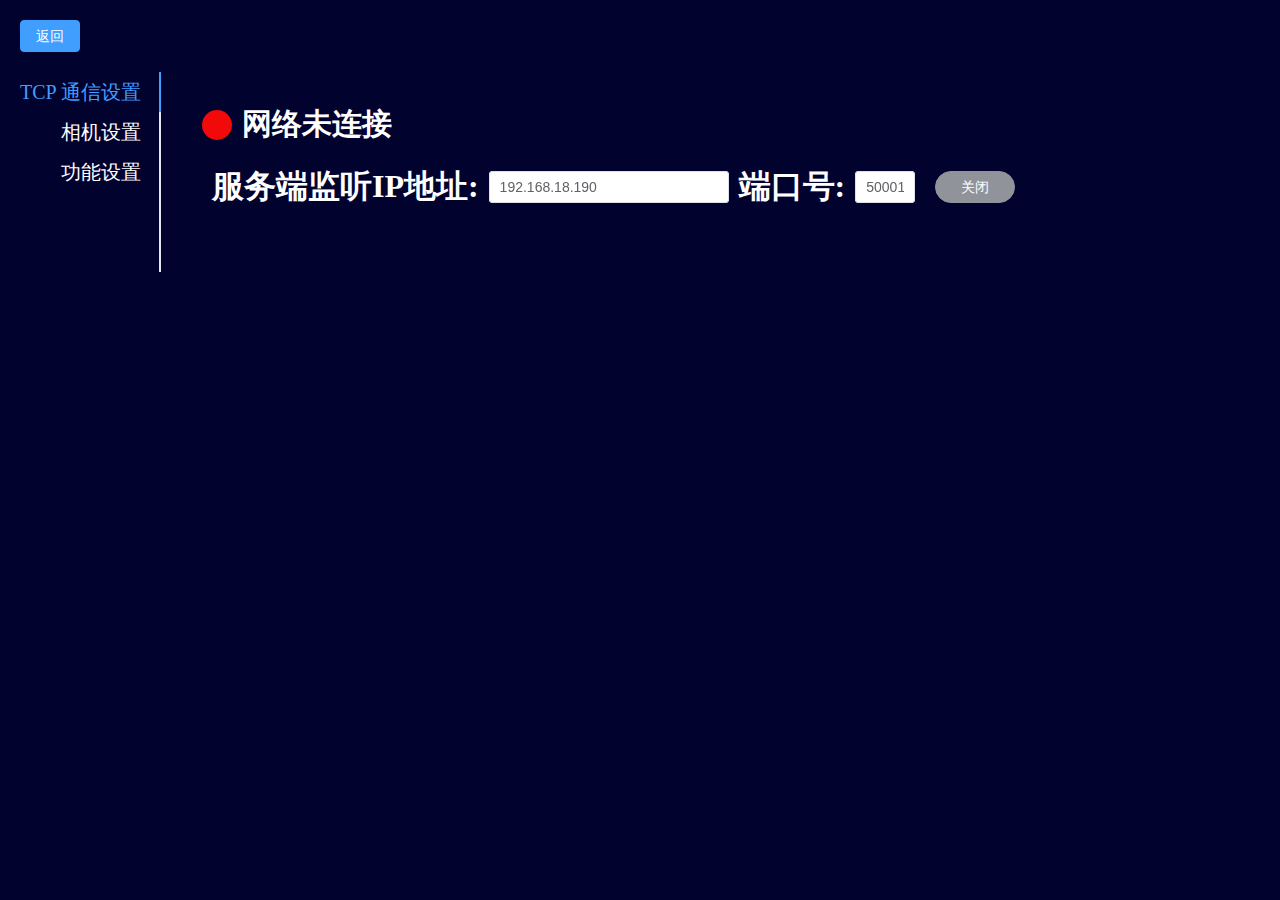
<file: nanjing1/templates/setting.html>
<!DOCTYPE html>
<html>

<head>
    <title>设置</title>
    <link rel="stylesheet" href="../static/css/element-plus.css">
    <script src="../static/js/vue.global.js"></script>
    <script src="../static/js/axios.min.js"></script>
    <script src="../static/js/element-plus.js"></script>

    <style>
        html,
        body {
            background-color: rgb(2, 2, 47);
            margin: 0;
            padding: 0;
            color: #fff;
        }

        .demo-tabs>.el-tabs__content {
            --el-color-primary: #fff;
            padding: 32px;
            color: #fff;
            font-size: 32px;
            font-weight: 600;
        }

        .el-tabs__item {
            --el-text-color-primary: #fff
        }

        .el-tabs--right .el-tabs__content,
        .el-tabs--left .el-tabs__content {
            height: 100%;
        }

        .title {
            font-size: 30px;
            color: #fff;
            display: flex;
            align-items: center;
        }

        .green {
            width: 30px;
            height: 30px;
            border-radius: 50%;
            background-color: rgb(9, 242, 9);
            margin-right: 10px;
        }

        .red {
            width: 30px;
            height: 30px;
            border-radius: 50%;
            background-color: rgb(242, 9, 9);
            margin-right: 10px;
        }

        .content {
            display: flex;
            align-items: center;
            color: #fff;
            margin-top: 20px;
        }

        .content span {
            margin-right: 10px;
            margin-left: 10px;
        }

        .btn {
            margin-left: 20px;
        }

        .btn_edit {
            background-color: blue;
        }
        .el-tabs__item{
            font-size: 20px;
        }
        .header{
            margin: 20px;
        }
        .el-button.is-circle {
            width: 50px;
            height: 50px;
            box-sizing: border-box;
        }
    </style>
</head>

<body>
    <div id="app">
        <div class="header">
            <a href="./index.html">
                <el-button type="primary" >
                    返回
                </el-button>
            </a>
            
        </div>
        <el-tabs tab-position="left" style="height: 200px" class="demo-tabs">
            <el-tab-pane label="TCP 通信设置">
                <div class="title">
                    <div class="red"></div>
                    网络未连接
                </div>
                <div class="content">
                    <span> 服务端监听IP地址: </span>
                    <el-input v-model="input" style="width: 240px"></el-input>
                    <span> 端口号: </span>
                    <el-input v-model="input1" style="width: 60px"></el-input>
                    <el-button type="info" class="btn" round @click="handBtnClick">关闭</el-button>
                </div>
            </el-tab-pane>
            <el-tab-pane label="相机设置">
                <el-table :data="tableData" style="width: 100%">
                    <el-table-column prop="date" label="相机名称" width="180"></el-table-column>
                    <el-table-column prop="name" label="序列号" width="180"></el-table-column>
                    <el-table-column prop="address" label="IP地址"></el-table-column>
                    <el-table-column prop="address" label="操作">
                        <template #default="scoped">
                            <el-button class="btn_edit" type="primary" size="small">编辑</el-button>
                        </template>
                    </el-table-column>
                </el-table>
            </el-tab-pane>
            <el-tab-pane label="功能设置">
                <el-table :data="tableData1" style="width: 100%">
                    <el-table-column prop="name" label="名称" width="180"></el-table-column>
                    <el-table-column prop="address" label="值"></el-table-column>
                    <el-table-column prop="address" label="操作">
                      <template #default="scoped">
                        <el-button class="btn_edit" type="primary" size="small">编辑</el-button>
                      </template>
                    </el-table-column>
                  </el-table>
            </el-tab-pane>
        </el-tabs>

    </div>

    <script>
        const { createApp, ref } = Vue;
        const app = createApp({
            setup() {

                const input = ref("192.168.18.190");
                const input1 = ref("50001");
                const handBtnClick = () => {
                    console.log("关闭");
                };
                const tableData = [
                    {
                        date: "周转箱相机",
                        name: "DA3328900",
                        address: "192.168.6.11",
                    },
                    {
                        date: "托盘相机",
                        name: "DA3329004",
                        address: "192.168.6.12",
                    },
                    {
                        date: "类型识别黑白",
                        name: "DA3328971",
                        address: "192.168.6.13",
                    },
                    {
                        date: "类型识别彩色",
                        name: "DA4408687",
                        address: "192.168.6.14",
                    },
                ];

                const tableData1 = [
  {
    name: "互感器识别灵敏度",
    address: "100",
  },
  {
    name: "箭头识别灵敏度",
    address: "100",
  },
];

                return {
                    input,
                    input1,
                    handBtnClick,
                    tableData,
                    tableData1
                };
            }
        });

        app.use(ElementPlus).mount('#app');
    </script>
</body>

</html>
</file>
<file: nanjing1/static/css/element-plus.css>
@charset "UTF-8";:root{--el-color-white:#ffffff;--el-color-black:#000000;--el-color-primary-rgb:64,158,255;--el-color-success-rgb:103,194,58;--el-color-warning-rgb:230,162,60;--el-color-danger-rgb:245,108,108;--el-color-error-rgb:245,108,108;--el-color-info-rgb:144,147,153;--el-font-size-extra-large:20px;--el-font-size-large:18px;--el-font-size-medium:16px;--el-font-size-base:14px;--el-font-size-small:13px;--el-font-size-extra-small:12px;--el-font-family:"Helvetica Neue",Helvetica,"PingFang SC","Hiragino Sans GB","Microsoft YaHei","微软雅黑",Arial,sans-serif;--el-font-weight-primary:500;--el-font-line-height-primary:24px;--el-index-normal:1;--el-index-top:1000;--el-index-popper:2000;--el-border-radius-base:4px;--el-border-radius-small:2px;--el-border-radius-round:20px;--el-border-radius-circle:100%;--el-transition-duration:0.3s;--el-transition-duration-fast:0.2s;--el-transition-function-ease-in-out-bezier:cubic-bezier(0.645,0.045,0.355,1);--el-transition-function-fast-bezier:cubic-bezier(0.23,1,0.32,1);--el-transition-all:all var(--el-transition-duration) var(--el-transition-function-ease-in-out-bezier);--el-transition-fade:opacity var(--el-transition-duration) var(--el-transition-function-fast-bezier);--el-transition-md-fade:transform var(--el-transition-duration) var(--el-transition-function-fast-bezier),opacity var(--el-transition-duration) var(--el-transition-function-fast-bezier);--el-transition-fade-linear:opacity var(--el-transition-duration-fast) linear;--el-transition-border:border-color var(--el-transition-duration-fast) var(--el-transition-function-ease-in-out-bezier);--el-transition-box-shadow:box-shadow var(--el-transition-duration-fast) var(--el-transition-function-ease-in-out-bezier);--el-transition-color:color var(--el-transition-duration-fast) var(--el-transition-function-ease-in-out-bezier);--el-component-size-large:40px;--el-component-size:32px;--el-component-size-small:24px;color-scheme:light;--el-color-primary:#409eff;--el-color-primary-light-3:rgb(121.3,187.1,255);--el-color-primary-light-5:rgb(159.5,206.5,255);--el-color-primary-light-7:rgb(197.7,225.9,255);--el-color-primary-light-8:rgb(216.8,235.6,255);--el-color-primary-light-9:rgb(235.9,245.3,255);--el-color-primary-dark-2:rgb(51.2,126.4,204);--el-color-success:#67c23a;--el-color-success-light-3:rgb(148.6,212.3,117.1);--el-color-success-light-5:rgb(179,224.5,156.5);--el-color-success-light-7:rgb(209.4,236.7,195.9);--el-color-success-light-8:rgb(224.6,242.8,215.6);--el-color-success-light-9:rgb(239.8,248.9,235.3);--el-color-success-dark-2:rgb(82.4,155.2,46.4);--el-color-warning:#e6a23c;--el-color-warning-light-3:rgb(237.5,189.9,118.5);--el-color-warning-light-5:rgb(242.5,208.5,157.5);--el-color-warning-light-7:rgb(247.5,227.1,196.5);--el-color-warning-light-8:rgb(250,236.4,216);--el-color-warning-light-9:rgb(252.5,245.7,235.5);--el-color-warning-dark-2:rgb(184,129.6,48);--el-color-danger:#f56c6c;--el-color-danger-light-3:rgb(248,152.1,152.1);--el-color-danger-light-5:rgb(250,181.5,181.5);--el-color-danger-light-7:rgb(252,210.9,210.9);--el-color-danger-light-8:rgb(253,225.6,225.6);--el-color-danger-light-9:rgb(254,240.3,240.3);--el-color-danger-dark-2:rgb(196,86.4,86.4);--el-color-error:#f56c6c;--el-color-error-light-3:rgb(248,152.1,152.1);--el-color-error-light-5:rgb(250,181.5,181.5);--el-color-error-light-7:rgb(252,210.9,210.9);--el-color-error-light-8:rgb(253,225.6,225.6);--el-color-error-light-9:rgb(254,240.3,240.3);--el-color-error-dark-2:rgb(196,86.4,86.4);--el-color-info:#909399;--el-color-info-light-3:rgb(177.3,179.4,183.6);--el-color-info-light-5:rgb(199.5,201,204);--el-color-info-light-7:rgb(221.7,222.6,224.4);--el-color-info-light-8:rgb(232.8,233.4,234.6);--el-color-info-light-9:rgb(243.9,244.2,244.8);--el-color-info-dark-2:rgb(115.2,117.6,122.4);--el-bg-color:#ffffff;--el-bg-color-page:#f2f3f5;--el-bg-color-overlay:#ffffff;--el-text-color-primary:#303133;--el-text-color-regular:#606266;--el-text-color-secondary:#909399;--el-text-color-placeholder:#a8abb2;--el-text-color-disabled:#c0c4cc;--el-border-color:#dcdfe6;--el-border-color-light:#e4e7ed;--el-border-color-lighter:#ebeef5;--el-border-color-extra-light:#f2f6fc;--el-border-color-dark:#d4d7de;--el-border-color-darker:#cdd0d6;--el-fill-color:#f0f2f5;--el-fill-color-light:#f5f7fa;--el-fill-color-lighter:#fafafa;--el-fill-color-extra-light:#fafcff;--el-fill-color-dark:#ebedf0;--el-fill-color-darker:#e6e8eb;--el-fill-color-blank:#ffffff;--el-box-shadow:0px 12px 32px 4px rgba(0,0,0,0.04),0px 8px 20px rgba(0,0,0,0.08);--el-box-shadow-light:0px 0px 12px rgba(0,0,0,0.12);--el-box-shadow-lighter:0px 0px 6px rgba(0,0,0,0.12);--el-box-shadow-dark:0px 16px 48px 16px rgba(0,0,0,0.08),0px 12px 32px rgba(0,0,0,0.12),0px 8px 16px -8px rgba(0,0,0,0.16);--el-disabled-bg-color:var(--el-fill-color-light);--el-disabled-text-color:var(--el-text-color-placeholder);--el-disabled-border-color:var(--el-border-color-light);--el-overlay-color:rgba(0,0,0,0.8);--el-overlay-color-light:rgba(0,0,0,0.7);--el-overlay-color-lighter:rgba(0,0,0,0.5);--el-mask-color:rgba(255,255,255,0.9);--el-mask-color-extra-light:rgba(255,255,255,0.3);--el-border-width:1px;--el-border-style:solid;--el-border-color-hover:var(--el-text-color-disabled);--el-border:var(--el-border-width) var(--el-border-style) var(--el-border-color);--el-svg-monochrome-grey:var(--el-border-color)}.fade-in-linear-enter-active,.fade-in-linear-leave-active{transition:var(--el-transition-fade-linear)}.fade-in-linear-enter-from,.fade-in-linear-leave-to{opacity:0}.el-fade-in-linear-enter-active,.el-fade-in-linear-leave-active{transition:var(--el-transition-fade-linear)}.el-fade-in-linear-enter-from,.el-fade-in-linear-leave-to{opacity:0}.el-fade-in-enter-active,.el-fade-in-leave-active{transition:all var(--el-transition-duration) cubic-bezier(.55,0,.1,1)}.el-fade-in-enter-from,.el-fade-in-leave-active{opacity:0}.el-zoom-in-center-enter-active,.el-zoom-in-center-leave-active{transition:all var(--el-transition-duration) cubic-bezier(.55,0,.1,1)}.el-zoom-in-center-enter-from,.el-zoom-in-center-leave-active{opacity:0;transform:scaleX(0)}.el-zoom-in-top-enter-active,.el-zoom-in-top-leave-active{opacity:1;transform:scaleY(1);transform-origin:center top;transition:var(--el-transition-md-fade)}.el-zoom-in-top-enter-active[data-popper-placement^=top],.el-zoom-in-top-leave-active[data-popper-placement^=top]{transform-origin:center bottom}.el-zoom-in-top-enter-from,.el-zoom-in-top-leave-active{opacity:0;transform:scaleY(0)}.el-zoom-in-bottom-enter-active,.el-zoom-in-bottom-leave-active{opacity:1;transform:scaleY(1);transform-origin:center bottom;transition:var(--el-transition-md-fade)}.el-zoom-in-bottom-enter-from,.el-zoom-in-bottom-leave-active{opacity:0;transform:scaleY(0)}.el-zoom-in-left-enter-active,.el-zoom-in-left-leave-active{opacity:1;transform:scale(1);transform-origin:top left;transition:var(--el-transition-md-fade)}.el-zoom-in-left-enter-from,.el-zoom-in-left-leave-active{opacity:0;transform:scale(.45)}.collapse-transition{transition:var(--el-transition-duration) height ease-in-out,var(--el-transition-duration) padding-top ease-in-out,var(--el-transition-duration) padding-bottom ease-in-out}.el-collapse-transition-enter-active,.el-collapse-transition-leave-active{transition:var(--el-transition-duration) max-height ease-in-out,var(--el-transition-duration) padding-top ease-in-out,var(--el-transition-duration) padding-bottom ease-in-out}.horizontal-collapse-transition{transition:var(--el-transition-duration) width ease-in-out,var(--el-transition-duration) padding-left ease-in-out,var(--el-transition-duration) padding-right ease-in-out}.el-list-enter-active,.el-list-leave-active{transition:all 1s}.el-list-enter-from,.el-list-leave-to{opacity:0;transform:translateY(-30px)}.el-list-leave-active{position:absolute!important}.el-opacity-transition{transition:opacity var(--el-transition-duration) cubic-bezier(.55,0,.1,1)}.el-icon-loading{animation:rotating 2s linear infinite}.el-icon--right{margin-left:5px}.el-icon--left{margin-right:5px}@keyframes rotating{0%{transform:rotate(0deg)}to{transform:rotate(1turn)}}.el-icon{--color:inherit;align-items:center;display:inline-flex;height:1em;justify-content:center;line-height:1em;position:relative;width:1em;fill:currentColor;color:var(--color);font-size:inherit}.el-icon.is-loading{animation:rotating 2s linear infinite}.el-icon svg{height:1em;width:1em}.el-affix--fixed{position:fixed}.el-alert{--el-alert-padding:8px 16px;--el-alert-border-radius-base:var(--el-border-radius-base);--el-alert-title-font-size:14px;--el-alert-title-with-description-font-size:16px;--el-alert-description-font-size:14px;--el-alert-close-font-size:16px;--el-alert-close-customed-font-size:14px;--el-alert-icon-size:16px;--el-alert-icon-large-size:28px;align-items:center;background-color:var(--el-color-white);border-radius:var(--el-alert-border-radius-base);box-sizing:border-box;display:flex;margin:0;opacity:1;overflow:hidden;padding:var(--el-alert-padding);position:relative;transition:opacity var(--el-transition-duration-fast);width:100%}.el-alert.is-light .el-alert__close-btn{color:var(--el-text-color-placeholder)}.el-alert.is-dark .el-alert__close-btn,.el-alert.is-dark .el-alert__description{color:var(--el-color-white)}.el-alert.is-center{justify-content:center}.el-alert--success{--el-alert-bg-color:var(--el-color-success-light-9)}.el-alert--success.is-light{background-color:var(--el-alert-bg-color)}.el-alert--success.is-light,.el-alert--success.is-light .el-alert__description{color:var(--el-color-success)}.el-alert--success.is-dark{background-color:var(--el-color-success);color:var(--el-color-white)}.el-alert--info{--el-alert-bg-color:var(--el-color-info-light-9)}.el-alert--info.is-light{background-color:var(--el-alert-bg-color)}.el-alert--info.is-light,.el-alert--info.is-light .el-alert__description{color:var(--el-color-info)}.el-alert--info.is-dark{background-color:var(--el-color-info);color:var(--el-color-white)}.el-alert--warning{--el-alert-bg-color:var(--el-color-warning-light-9)}.el-alert--warning.is-light{background-color:var(--el-alert-bg-color)}.el-alert--warning.is-light,.el-alert--warning.is-light .el-alert__description{color:var(--el-color-warning)}.el-alert--warning.is-dark{background-color:var(--el-color-warning);color:var(--el-color-white)}.el-alert--error{--el-alert-bg-color:var(--el-color-error-light-9)}.el-alert--error.is-light{background-color:var(--el-alert-bg-color)}.el-alert--error.is-light,.el-alert--error.is-light .el-alert__description{color:var(--el-color-error)}.el-alert--error.is-dark{background-color:var(--el-color-error);color:var(--el-color-white)}.el-alert__content{display:flex;flex-direction:column;gap:4px}.el-alert .el-alert__icon{font-size:var(--el-alert-icon-size);margin-right:8px;width:var(--el-alert-icon-size)}.el-alert .el-alert__icon.is-big{font-size:var(--el-alert-icon-large-size);margin-right:12px;width:var(--el-alert-icon-large-size)}.el-alert__title{font-size:var(--el-alert-title-font-size);line-height:24px}.el-alert__title.with-description{font-size:var(--el-alert-title-with-description-font-size)}.el-alert .el-alert__description{font-size:var(--el-alert-description-font-size);margin:0}.el-alert .el-alert__close-btn{cursor:pointer;font-size:var(--el-alert-close-font-size);opacity:1;position:absolute;right:16px;top:12px}.el-alert .el-alert__close-btn.is-customed{font-size:var(--el-alert-close-customed-font-size);font-style:normal;line-height:24px;top:8px}.el-alert-fade-enter-from,.el-alert-fade-leave-active{opacity:0}.el-aside{box-sizing:border-box;flex-shrink:0;overflow:auto;width:var(--el-aside-width,300px)}.el-autocomplete{--el-input-text-color:var(--el-text-color-regular);--el-input-border:var(--el-border);--el-input-hover-border:var(--el-border-color-hover);--el-input-focus-border:var(--el-color-primary);--el-input-transparent-border:0 0 0 1px transparent inset;--el-input-border-color:var(--el-border-color);--el-input-border-radius:var(--el-border-radius-base);--el-input-bg-color:var(--el-fill-color-blank);--el-input-icon-color:var(--el-text-color-placeholder);--el-input-placeholder-color:var(--el-text-color-placeholder);--el-input-hover-border-color:var(--el-border-color-hover);--el-input-clear-hover-color:var(--el-text-color-secondary);--el-input-focus-border-color:var(--el-color-primary);--el-input-width:100%;display:inline-block;position:relative;width:var(--el-input-width)}.el-autocomplete__popper.el-popper{background:var(--el-bg-color-overlay);box-shadow:var(--el-box-shadow-light)}.el-autocomplete__popper.el-popper,.el-autocomplete__popper.el-popper .el-popper__arrow:before{border:1px solid var(--el-border-color-light)}.el-autocomplete__popper.el-popper[data-popper-placement^=top] .el-popper__arrow:before{border-left-color:transparent;border-top-color:transparent}.el-autocomplete__popper.el-popper[data-popper-placement^=bottom] .el-popper__arrow:before{border-bottom-color:transparent;border-right-color:transparent}.el-autocomplete__popper.el-popper[data-popper-placement^=left] .el-popper__arrow:before{border-bottom-color:transparent;border-left-color:transparent}.el-autocomplete__popper.el-popper[data-popper-placement^=right] .el-popper__arrow:before{border-right-color:transparent;border-top-color:transparent}.el-autocomplete-suggestion{border-radius:var(--el-border-radius-base);box-sizing:border-box}.el-autocomplete-suggestion__wrap{box-sizing:border-box;max-height:280px;padding:10px 0}.el-autocomplete-suggestion__list{margin:0;padding:0}.el-autocomplete-suggestion li{color:var(--el-text-color-regular);cursor:pointer;font-size:var(--el-font-size-base);line-height:34px;list-style:none;margin:0;overflow:hidden;padding:0 20px;text-align:left;text-overflow:ellipsis;white-space:nowrap}.el-autocomplete-suggestion li.highlighted,.el-autocomplete-suggestion li:hover{background-color:var(--el-fill-color-light)}.el-autocomplete-suggestion li.divider{border-top:1px solid var(--el-color-black);margin-top:6px}.el-autocomplete-suggestion li.divider:last-child{margin-bottom:-6px}.el-autocomplete-suggestion.is-loading li{color:var(--el-text-color-secondary);font-size:20px;height:100px;line-height:100px;text-align:center}.el-autocomplete-suggestion.is-loading li:after{content:"";display:inline-block;height:100%;vertical-align:middle}.el-autocomplete-suggestion.is-loading li:hover{background-color:var(--el-bg-color-overlay)}.el-autocomplete-suggestion.is-loading .el-icon-loading{vertical-align:middle}.el-avatar{--el-avatar-text-color:var(--el-color-white);--el-avatar-bg-color:var(--el-text-color-disabled);--el-avatar-text-size:14px;--el-avatar-icon-size:18px;--el-avatar-border-radius:var(--el-border-radius-base);--el-avatar-size-large:56px;--el-avatar-size-small:24px;--el-avatar-size:40px;align-items:center;background:var(--el-avatar-bg-color);box-sizing:border-box;color:var(--el-avatar-text-color);display:inline-flex;font-size:var(--el-avatar-text-size);height:var(--el-avatar-size);justify-content:center;outline:none;overflow:hidden;text-align:center;width:var(--el-avatar-size)}.el-avatar>img{display:block;height:100%;width:100%}.el-avatar--circle{border-radius:50%}.el-avatar--square{border-radius:var(--el-avatar-border-radius)}.el-avatar--icon{font-size:var(--el-avatar-icon-size)}.el-avatar--small{--el-avatar-size:24px}.el-avatar--large{--el-avatar-size:56px}.el-backtop{--el-backtop-bg-color:var(--el-bg-color-overlay);--el-backtop-text-color:var(--el-color-primary);--el-backtop-hover-bg-color:var(--el-border-color-extra-light);align-items:center;background-color:var(--el-backtop-bg-color);border-radius:50%;box-shadow:var(--el-box-shadow-lighter);color:var(--el-backtop-text-color);cursor:pointer;display:flex;font-size:20px;height:40px;justify-content:center;position:fixed;width:40px;z-index:5}.el-backtop:hover{background-color:var(--el-backtop-hover-bg-color)}.el-backtop__icon{font-size:20px}.el-badge{--el-badge-bg-color:var(--el-color-danger);--el-badge-radius:10px;--el-badge-font-size:12px;--el-badge-padding:6px;--el-badge-size:18px;display:inline-block;position:relative;vertical-align:middle;width:-moz-fit-content;width:fit-content}.el-badge__content{align-items:center;background-color:var(--el-badge-bg-color);border:1px solid var(--el-bg-color);border-radius:var(--el-badge-radius);color:var(--el-color-white);display:inline-flex;font-size:var(--el-badge-font-size);height:var(--el-badge-size);justify-content:center;padding:0 var(--el-badge-padding);white-space:nowrap}.el-badge__content.is-fixed{position:absolute;right:calc(1px + var(--el-badge-size)/2);top:0;transform:translateY(-50%) translateX(100%);z-index:var(--el-index-normal)}.el-badge__content.is-fixed.is-dot{right:5px}.el-badge__content.is-dot{border-radius:50%;height:8px;padding:0;right:0;width:8px}.el-badge__content.is-hide-zero{display:none}.el-badge__content--primary{background-color:var(--el-color-primary)}.el-badge__content--success{background-color:var(--el-color-success)}.el-badge__content--warning{background-color:var(--el-color-warning)}.el-badge__content--info{background-color:var(--el-color-info)}.el-badge__content--danger{background-color:var(--el-color-danger)}.el-breadcrumb{font-size:14px;line-height:1}.el-breadcrumb:after,.el-breadcrumb:before{content:"";display:table}.el-breadcrumb:after{clear:both}.el-breadcrumb__separator{color:var(--el-text-color-placeholder);font-weight:bold;margin:0 9px}.el-breadcrumb__separator.el-icon{font-weight:normal;margin:0 6px}.el-breadcrumb__separator.el-icon svg{vertical-align:middle}.el-breadcrumb__item{align-items:center;display:inline-flex;float:left}.el-breadcrumb__inner{color:var(--el-text-color-regular)}.el-breadcrumb__inner a,.el-breadcrumb__inner.is-link{color:var(--el-text-color-primary);font-weight:bold;text-decoration:none;transition:var(--el-transition-color)}.el-breadcrumb__inner a:hover,.el-breadcrumb__inner.is-link:hover{color:var(--el-color-primary);cursor:pointer}.el-breadcrumb__item:last-child .el-breadcrumb__inner,.el-breadcrumb__item:last-child .el-breadcrumb__inner a,.el-breadcrumb__item:last-child .el-breadcrumb__inner a:hover,.el-breadcrumb__item:last-child .el-breadcrumb__inner:hover{color:var(--el-text-color-regular);cursor:text;font-weight:normal}.el-breadcrumb__item:last-child .el-breadcrumb__separator{display:none}.el-button-group{display:inline-block;vertical-align:middle}.el-button-group:after,.el-button-group:before{content:"";display:table}.el-button-group:after{clear:both}.el-button-group>.el-button{float:left;position:relative}.el-button-group>.el-button+.el-button{margin-left:0}.el-button-group>.el-button:first-child{border-bottom-right-radius:0;border-top-right-radius:0}.el-button-group>.el-button:last-child{border-bottom-left-radius:0;border-top-left-radius:0}.el-button-group>.el-button:first-child:last-child{border-bottom-left-radius:var(--el-border-radius-base);border-bottom-right-radius:var(--el-border-radius-base);border-top-left-radius:var(--el-border-radius-base);border-top-right-radius:var(--el-border-radius-base)}.el-button-group>.el-button:first-child:last-child.is-round{border-radius:var(--el-border-radius-round)}.el-button-group>.el-button:first-child:last-child.is-circle{border-radius:50%}.el-button-group>.el-button:not(:first-child):not(:last-child){border-radius:0}.el-button-group>.el-button:not(:last-child){margin-right:-1px}.el-button-group>.el-button.is-active,.el-button-group>.el-button:active,.el-button-group>.el-button:focus,.el-button-group>.el-button:hover{z-index:1}.el-button-group>.el-dropdown>.el-button{border-bottom-left-radius:0;border-left-color:var(--el-button-divide-border-color);border-top-left-radius:0}.el-button-group .el-button--primary:first-child{border-right-color:var(--el-button-divide-border-color)}.el-button-group .el-button--primary:last-child{border-left-color:var(--el-button-divide-border-color)}.el-button-group .el-button--primary:not(:first-child):not(:last-child){border-left-color:var(--el-button-divide-border-color);border-right-color:var(--el-button-divide-border-color)}.el-button-group .el-button--success:first-child{border-right-color:var(--el-button-divide-border-color)}.el-button-group .el-button--success:last-child{border-left-color:var(--el-button-divide-border-color)}.el-button-group .el-button--success:not(:first-child):not(:last-child){border-left-color:var(--el-button-divide-border-color);border-right-color:var(--el-button-divide-border-color)}.el-button-group .el-button--warning:first-child{border-right-color:var(--el-button-divide-border-color)}.el-button-group .el-button--warning:last-child{border-left-color:var(--el-button-divide-border-color)}.el-button-group .el-button--warning:not(:first-child):not(:last-child){border-left-color:var(--el-button-divide-border-color);border-right-color:var(--el-button-divide-border-color)}.el-button-group .el-button--danger:first-child{border-right-color:var(--el-button-divide-border-color)}.el-button-group .el-button--danger:last-child{border-left-color:var(--el-button-divide-border-color)}.el-button-group .el-button--danger:not(:first-child):not(:last-child){border-left-color:var(--el-button-divide-border-color);border-right-color:var(--el-button-divide-border-color)}.el-button-group .el-button--info:first-child{border-right-color:var(--el-button-divide-border-color)}.el-button-group .el-button--info:last-child{border-left-color:var(--el-button-divide-border-color)}.el-button-group .el-button--info:not(:first-child):not(:last-child){border-left-color:var(--el-button-divide-border-color);border-right-color:var(--el-button-divide-border-color)}.el-button{--el-button-font-weight:var(--el-font-weight-primary);--el-button-border-color:var(--el-border-color);--el-button-bg-color:var(--el-fill-color-blank);--el-button-text-color:var(--el-text-color-regular);--el-button-disabled-text-color:var(--el-disabled-text-color);--el-button-disabled-bg-color:var(--el-fill-color-blank);--el-button-disabled-border-color:var(--el-border-color-light);--el-button-divide-border-color:rgba(255,255,255,0.5);--el-button-hover-text-color:var(--el-color-primary);--el-button-hover-bg-color:var(--el-color-primary-light-9);--el-button-hover-border-color:var(--el-color-primary-light-7);--el-button-active-text-color:var(--el-button-hover-text-color);--el-button-active-border-color:var(--el-color-primary);--el-button-active-bg-color:var(--el-button-hover-bg-color);--el-button-outline-color:var(--el-color-primary-light-5);--el-button-hover-link-text-color:var(--el-text-color-secondary);--el-button-active-color:var(--el-text-color-primary);align-items:center;-webkit-appearance:none;background-color:var(--el-button-bg-color);border:var(--el-border);border-color:var(--el-button-border-color);box-sizing:border-box;color:var(--el-button-text-color);cursor:pointer;display:inline-flex;font-weight:var(--el-button-font-weight);height:32px;justify-content:center;line-height:1;outline:none;text-align:center;transition:.1s;-webkit-user-select:none;-moz-user-select:none;user-select:none;vertical-align:middle;white-space:nowrap}.el-button:hover{background-color:var(--el-button-hover-bg-color);border-color:var(--el-button-hover-border-color);color:var(--el-button-hover-text-color);outline:none}.el-button:active{background-color:var(--el-button-active-bg-color);border-color:var(--el-button-active-border-color);color:var(--el-button-active-text-color);outline:none}.el-button:focus-visible{outline:2px solid var(--el-button-outline-color);outline-offset:1px;transition:outline-offset 0s,outline 0s}.el-button>span{align-items:center;display:inline-flex}.el-button+.el-button{margin-left:12px}.el-button{border-radius:var(--el-border-radius-base);font-size:var(--el-font-size-base)}.el-button,.el-button.is-round{padding:8px 15px}.el-button::-moz-focus-inner{border:0}.el-button [class*=el-icon]+span{margin-left:6px}.el-button [class*=el-icon] svg{vertical-align:bottom}.el-button.is-plain{--el-button-hover-text-color:var(--el-color-primary);--el-button-hover-bg-color:var(--el-fill-color-blank);--el-button-hover-border-color:var(--el-color-primary)}.el-button.is-active{background-color:var(--el-button-active-bg-color);border-color:var(--el-button-active-border-color);color:var(--el-button-active-text-color);outline:none}.el-button.is-disabled,.el-button.is-disabled:hover{background-color:var(--el-button-disabled-bg-color);background-image:none;border-color:var(--el-button-disabled-border-color);color:var(--el-button-disabled-text-color);cursor:not-allowed}.el-button.is-loading{pointer-events:none;position:relative}.el-button.is-loading:before{background-color:var(--el-mask-color-extra-light);border-radius:inherit;bottom:-1px;content:"";left:-1px;pointer-events:none;position:absolute;right:-1px;top:-1px;z-index:1}.el-button.is-round{border-radius:var(--el-border-radius-round)}.el-button.is-circle{border-radius:50%;padding:8px;width:32px}.el-button.is-text{background-color:transparent;border:0 solid transparent;color:var(--el-button-text-color)}.el-button.is-text.is-disabled{background-color:transparent!important;color:var(--el-button-disabled-text-color)}.el-button.is-text:not(.is-disabled):hover{background-color:var(--el-fill-color-light)}.el-button.is-text:not(.is-disabled):focus-visible{outline:2px solid var(--el-button-outline-color);outline-offset:1px;transition:outline-offset 0s,outline 0s}.el-button.is-text:not(.is-disabled):active{background-color:var(--el-fill-color)}.el-button.is-text:not(.is-disabled).is-has-bg{background-color:var(--el-fill-color-light)}.el-button.is-text:not(.is-disabled).is-has-bg:hover{background-color:var(--el-fill-color)}.el-button.is-text:not(.is-disabled).is-has-bg:active{background-color:var(--el-fill-color-dark)}.el-button__text--expand{letter-spacing:.3em;margin-right:-.3em}.el-button.is-link{background:transparent;border-color:transparent;color:var(--el-button-text-color);height:auto;padding:2px}.el-button.is-link:hover{color:var(--el-button-hover-link-text-color)}.el-button.is-link.is-disabled{background-color:transparent!important;border-color:transparent!important;color:var(--el-button-disabled-text-color)}.el-button.is-link:not(.is-disabled):active,.el-button.is-link:not(.is-disabled):hover{background-color:transparent;border-color:transparent}.el-button.is-link:not(.is-disabled):active{color:var(--el-button-active-color)}.el-button--text{background:transparent;border-color:transparent;color:var(--el-color-primary);padding-left:0;padding-right:0}.el-button--text.is-disabled{background-color:transparent!important;border-color:transparent!important;color:var(--el-button-disabled-text-color)}.el-button--text:not(.is-disabled):hover{background-color:transparent;border-color:transparent;color:var(--el-color-primary-light-3)}.el-button--text:not(.is-disabled):active{background-color:transparent;border-color:transparent;color:var(--el-color-primary-dark-2)}.el-button__link--expand{letter-spacing:.3em;margin-right:-.3em}.el-button--primary{--el-button-text-color:var(--el-color-white);--el-button-bg-color:var(--el-color-primary);--el-button-border-color:var(--el-color-primary);--el-button-outline-color:var(--el-color-primary-light-5);--el-button-active-color:var(--el-color-primary-dark-2);--el-button-hover-text-color:var(--el-color-white);--el-button-hover-link-text-color:var(--el-color-primary-light-5);--el-button-hover-bg-color:var(--el-color-primary-light-3);--el-button-hover-border-color:var(--el-color-primary-light-3);--el-button-active-bg-color:var(--el-color-primary-dark-2);--el-button-active-border-color:var(--el-color-primary-dark-2);--el-button-disabled-text-color:var(--el-color-white);--el-button-disabled-bg-color:var(--el-color-primary-light-5);--el-button-disabled-border-color:var(--el-color-primary-light-5)}.el-button--primary.is-link,.el-button--primary.is-plain,.el-button--primary.is-text{--el-button-text-color:var(--el-color-primary);--el-button-bg-color:var(--el-color-primary-light-9);--el-button-border-color:var(--el-color-primary-light-5);--el-button-hover-text-color:var(--el-color-white);--el-button-hover-bg-color:var(--el-color-primary);--el-button-hover-border-color:var(--el-color-primary);--el-button-active-text-color:var(--el-color-white)}.el-button--primary.is-link.is-disabled,.el-button--primary.is-link.is-disabled:active,.el-button--primary.is-link.is-disabled:focus,.el-button--primary.is-link.is-disabled:hover,.el-button--primary.is-plain.is-disabled,.el-button--primary.is-plain.is-disabled:active,.el-button--primary.is-plain.is-disabled:focus,.el-button--primary.is-plain.is-disabled:hover,.el-button--primary.is-text.is-disabled,.el-button--primary.is-text.is-disabled:active,.el-button--primary.is-text.is-disabled:focus,.el-button--primary.is-text.is-disabled:hover{background-color:var(--el-color-primary-light-9);border-color:var(--el-color-primary-light-8);color:var(--el-color-primary-light-5)}.el-button--success{--el-button-text-color:var(--el-color-white);--el-button-bg-color:var(--el-color-success);--el-button-border-color:var(--el-color-success);--el-button-outline-color:var(--el-color-success-light-5);--el-button-active-color:var(--el-color-success-dark-2);--el-button-hover-text-color:var(--el-color-white);--el-button-hover-link-text-color:var(--el-color-success-light-5);--el-button-hover-bg-color:var(--el-color-success-light-3);--el-button-hover-border-color:var(--el-color-success-light-3);--el-button-active-bg-color:var(--el-color-success-dark-2);--el-button-active-border-color:var(--el-color-success-dark-2);--el-button-disabled-text-color:var(--el-color-white);--el-button-disabled-bg-color:var(--el-color-success-light-5);--el-button-disabled-border-color:var(--el-color-success-light-5)}.el-button--success.is-link,.el-button--success.is-plain,.el-button--success.is-text{--el-button-text-color:var(--el-color-success);--el-button-bg-color:var(--el-color-success-light-9);--el-button-border-color:var(--el-color-success-light-5);--el-button-hover-text-color:var(--el-color-white);--el-button-hover-bg-color:var(--el-color-success);--el-button-hover-border-color:var(--el-color-success);--el-button-active-text-color:var(--el-color-white)}.el-button--success.is-link.is-disabled,.el-button--success.is-link.is-disabled:active,.el-button--success.is-link.is-disabled:focus,.el-button--success.is-link.is-disabled:hover,.el-button--success.is-plain.is-disabled,.el-button--success.is-plain.is-disabled:active,.el-button--success.is-plain.is-disabled:focus,.el-button--success.is-plain.is-disabled:hover,.el-button--success.is-text.is-disabled,.el-button--success.is-text.is-disabled:active,.el-button--success.is-text.is-disabled:focus,.el-button--success.is-text.is-disabled:hover{background-color:var(--el-color-success-light-9);border-color:var(--el-color-success-light-8);color:var(--el-color-success-light-5)}.el-button--warning{--el-button-text-color:var(--el-color-white);--el-button-bg-color:var(--el-color-warning);--el-button-border-color:var(--el-color-warning);--el-button-outline-color:var(--el-color-warning-light-5);--el-button-active-color:var(--el-color-warning-dark-2);--el-button-hover-text-color:var(--el-color-white);--el-button-hover-link-text-color:var(--el-color-warning-light-5);--el-button-hover-bg-color:var(--el-color-warning-light-3);--el-button-hover-border-color:var(--el-color-warning-light-3);--el-button-active-bg-color:var(--el-color-warning-dark-2);--el-button-active-border-color:var(--el-color-warning-dark-2);--el-button-disabled-text-color:var(--el-color-white);--el-button-disabled-bg-color:var(--el-color-warning-light-5);--el-button-disabled-border-color:var(--el-color-warning-light-5)}.el-button--warning.is-link,.el-button--warning.is-plain,.el-button--warning.is-text{--el-button-text-color:var(--el-color-warning);--el-button-bg-color:var(--el-color-warning-light-9);--el-button-border-color:var(--el-color-warning-light-5);--el-button-hover-text-color:var(--el-color-white);--el-button-hover-bg-color:var(--el-color-warning);--el-button-hover-border-color:var(--el-color-warning);--el-button-active-text-color:var(--el-color-white)}.el-button--warning.is-link.is-disabled,.el-button--warning.is-link.is-disabled:active,.el-button--warning.is-link.is-disabled:focus,.el-button--warning.is-link.is-disabled:hover,.el-button--warning.is-plain.is-disabled,.el-button--warning.is-plain.is-disabled:active,.el-button--warning.is-plain.is-disabled:focus,.el-button--warning.is-plain.is-disabled:hover,.el-button--warning.is-text.is-disabled,.el-button--warning.is-text.is-disabled:active,.el-button--warning.is-text.is-disabled:focus,.el-button--warning.is-text.is-disabled:hover{background-color:var(--el-color-warning-light-9);border-color:var(--el-color-warning-light-8);color:var(--el-color-warning-light-5)}.el-button--danger{--el-button-text-color:var(--el-color-white);--el-button-bg-color:var(--el-color-danger);--el-button-border-color:var(--el-color-danger);--el-button-outline-color:var(--el-color-danger-light-5);--el-button-active-color:var(--el-color-danger-dark-2);--el-button-hover-text-color:var(--el-color-white);--el-button-hover-link-text-color:var(--el-color-danger-light-5);--el-button-hover-bg-color:var(--el-color-danger-light-3);--el-button-hover-border-color:var(--el-color-danger-light-3);--el-button-active-bg-color:var(--el-color-danger-dark-2);--el-button-active-border-color:var(--el-color-danger-dark-2);--el-button-disabled-text-color:var(--el-color-white);--el-button-disabled-bg-color:var(--el-color-danger-light-5);--el-button-disabled-border-color:var(--el-color-danger-light-5)}.el-button--danger.is-link,.el-button--danger.is-plain,.el-button--danger.is-text{--el-button-text-color:var(--el-color-danger);--el-button-bg-color:var(--el-color-danger-light-9);--el-button-border-color:var(--el-color-danger-light-5);--el-button-hover-text-color:var(--el-color-white);--el-button-hover-bg-color:var(--el-color-danger);--el-button-hover-border-color:var(--el-color-danger);--el-button-active-text-color:var(--el-color-white)}.el-button--danger.is-link.is-disabled,.el-button--danger.is-link.is-disabled:active,.el-button--danger.is-link.is-disabled:focus,.el-button--danger.is-link.is-disabled:hover,.el-button--danger.is-plain.is-disabled,.el-button--danger.is-plain.is-disabled:active,.el-button--danger.is-plain.is-disabled:focus,.el-button--danger.is-plain.is-disabled:hover,.el-button--danger.is-text.is-disabled,.el-button--danger.is-text.is-disabled:active,.el-button--danger.is-text.is-disabled:focus,.el-button--danger.is-text.is-disabled:hover{background-color:var(--el-color-danger-light-9);border-color:var(--el-color-danger-light-8);color:var(--el-color-danger-light-5)}.el-button--info{--el-button-text-color:var(--el-color-white);--el-button-bg-color:var(--el-color-info);--el-button-border-color:var(--el-color-info);--el-button-outline-color:var(--el-color-info-light-5);--el-button-active-color:var(--el-color-info-dark-2);--el-button-hover-text-color:var(--el-color-white);--el-button-hover-link-text-color:var(--el-color-info-light-5);--el-button-hover-bg-color:var(--el-color-info-light-3);--el-button-hover-border-color:var(--el-color-info-light-3);--el-button-active-bg-color:var(--el-color-info-dark-2);--el-button-active-border-color:var(--el-color-info-dark-2);--el-button-disabled-text-color:var(--el-color-white);--el-button-disabled-bg-color:var(--el-color-info-light-5);--el-button-disabled-border-color:var(--el-color-info-light-5)}.el-button--info.is-link,.el-button--info.is-plain,.el-button--info.is-text{--el-button-text-color:var(--el-color-info);--el-button-bg-color:var(--el-color-info-light-9);--el-button-border-color:var(--el-color-info-light-5);--el-button-hover-text-color:var(--el-color-white);--el-button-hover-bg-color:var(--el-color-info);--el-button-hover-border-color:var(--el-color-info);--el-button-active-text-color:var(--el-color-white)}.el-button--info.is-link.is-disabled,.el-button--info.is-link.is-disabled:active,.el-button--info.is-link.is-disabled:focus,.el-button--info.is-link.is-disabled:hover,.el-button--info.is-plain.is-disabled,.el-button--info.is-plain.is-disabled:active,.el-button--info.is-plain.is-disabled:focus,.el-button--info.is-plain.is-disabled:hover,.el-button--info.is-text.is-disabled,.el-button--info.is-text.is-disabled:active,.el-button--info.is-text.is-disabled:focus,.el-button--info.is-text.is-disabled:hover{background-color:var(--el-color-info-light-9);border-color:var(--el-color-info-light-8);color:var(--el-color-info-light-5)}.el-button--large{--el-button-size:40px;height:var(--el-button-size)}.el-button--large [class*=el-icon]+span{margin-left:8px}.el-button--large{border-radius:var(--el-border-radius-base);font-size:var(--el-font-size-base);padding:12px 19px}.el-button--large.is-round{padding:12px 19px}.el-button--large.is-circle{padding:12px;width:var(--el-button-size)}.el-button--small{--el-button-size:24px;height:var(--el-button-size)}.el-button--small [class*=el-icon]+span{margin-left:4px}.el-button--small{border-radius:calc(var(--el-border-radius-base) - 1px);font-size:12px;padding:5px 11px}.el-button--small.is-round{padding:5px 11px}.el-button--small.is-circle{padding:5px;width:var(--el-button-size)}.el-calendar{--el-calendar-border:var(--el-table-border,1px solid var(--el-border-color-lighter));--el-calendar-header-border-bottom:var(--el-calendar-border);--el-calendar-selected-bg-color:var(--el-color-primary-light-9);--el-calendar-cell-width:85px;background-color:var(--el-fill-color-blank)}.el-calendar__header{border-bottom:var(--el-calendar-header-border-bottom);display:flex;justify-content:space-between;padding:12px 20px}.el-calendar__title{align-self:center;color:var(--el-text-color)}.el-calendar__body{padding:12px 20px 35px}.el-calendar-table{table-layout:fixed;width:100%}.el-calendar-table thead th{color:var(--el-text-color-regular);font-weight:normal;padding:12px 0}.el-calendar-table:not(.is-range) td.next,.el-calendar-table:not(.is-range) td.prev{color:var(--el-text-color-placeholder)}.el-calendar-table td{border-bottom:var(--el-calendar-border);border-right:var(--el-calendar-border);transition:background-color var(--el-transition-duration-fast) ease;vertical-align:top}.el-calendar-table td.is-selected{background-color:var(--el-calendar-selected-bg-color)}.el-calendar-table td.is-today{color:var(--el-color-primary)}.el-calendar-table tr:first-child td{border-top:var(--el-calendar-border)}.el-calendar-table tr td:first-child{border-left:var(--el-calendar-border)}.el-calendar-table tr.el-calendar-table__row--hide-border td{border-top:none}.el-calendar-table .el-calendar-day{box-sizing:border-box;height:var(--el-calendar-cell-width);padding:8px}.el-calendar-table .el-calendar-day:hover{background-color:var(--el-calendar-selected-bg-color);cursor:pointer}.el-card{--el-card-border-color:var(--el-border-color-light);--el-card-border-radius:4px;--el-card-padding:20px;--el-card-bg-color:var(--el-fill-color-blank);background-color:var(--el-card-bg-color);border:1px solid var(--el-card-border-color);border-radius:var(--el-card-border-radius);color:var(--el-text-color-primary);overflow:hidden;transition:var(--el-transition-duration)}.el-card.is-always-shadow,.el-card.is-hover-shadow:focus,.el-card.is-hover-shadow:hover{box-shadow:var(--el-box-shadow-light)}.el-card__header{border-bottom:1px solid var(--el-card-border-color);box-sizing:border-box;padding:calc(var(--el-card-padding) - 2px) var(--el-card-padding)}.el-card__body{padding:var(--el-card-padding)}.el-card__footer{border-top:1px solid var(--el-card-border-color);box-sizing:border-box;padding:calc(var(--el-card-padding) - 2px) var(--el-card-padding)}.el-carousel__item{display:inline-block;height:100%;left:0;overflow:hidden;position:absolute;top:0;width:100%}.el-carousel__item,.el-carousel__item.is-active{z-index:calc(var(--el-index-normal) - 1)}.el-carousel__item--card,.el-carousel__item.is-animating{transition:transform .4s ease-in-out}.el-carousel__item--card{width:50%}.el-carousel__item--card.is-in-stage{cursor:pointer;z-index:var(--el-index-normal)}.el-carousel__item--card.is-in-stage.is-hover .el-carousel__mask,.el-carousel__item--card.is-in-stage:hover .el-carousel__mask{opacity:.12}.el-carousel__item--card.is-active{z-index:calc(var(--el-index-normal) + 1)}.el-carousel__item--card-vertical{height:50%;width:100%}.el-carousel__mask{background-color:var(--el-color-white);height:100%;left:0;opacity:.24;position:absolute;top:0;transition:var(--el-transition-duration-fast);width:100%}.el-carousel{--el-carousel-arrow-font-size:12px;--el-carousel-arrow-size:36px;--el-carousel-arrow-background:rgba(31,45,61,0.11);--el-carousel-arrow-hover-background:rgba(31,45,61,0.23);--el-carousel-indicator-width:30px;--el-carousel-indicator-height:2px;--el-carousel-indicator-padding-horizontal:4px;--el-carousel-indicator-padding-vertical:12px;--el-carousel-indicator-out-color:var(--el-border-color-hover);position:relative}.el-carousel--horizontal,.el-carousel--vertical{overflow:hidden}.el-carousel__container{height:300px;position:relative}.el-carousel__arrow{align-items:center;background-color:var(--el-carousel-arrow-background);border:none;border-radius:50%;color:#ffffff;cursor:pointer;display:inline-flex;font-size:var(--el-carousel-arrow-font-size);height:var(--el-carousel-arrow-size);justify-content:center;margin:0;outline:none;padding:0;position:absolute;text-align:center;top:50%;transform:translateY(-50%);transition:var(--el-transition-duration);width:var(--el-carousel-arrow-size);z-index:10}.el-carousel__arrow--left{left:16px}.el-carousel__arrow--right{right:16px}.el-carousel__arrow:hover{background-color:var(--el-carousel-arrow-hover-background)}.el-carousel__arrow i{cursor:pointer}.el-carousel__indicators{list-style:none;margin:0;padding:0;position:absolute;z-index:calc(var(--el-index-normal) + 1)}.el-carousel__indicators--horizontal{bottom:0;left:50%;transform:translateX(-50%)}.el-carousel__indicators--vertical{right:0;top:50%;transform:translateY(-50%)}.el-carousel__indicators--outside{bottom:calc(var(--el-carousel-indicator-height) + var(--el-carousel-indicator-padding-vertical)*2);position:static;text-align:center;transform:none}.el-carousel__indicators--outside .el-carousel__indicator:hover button{opacity:.64}.el-carousel__indicators--outside button{background-color:var(--el-carousel-indicator-out-color);opacity:.24}.el-carousel__indicators--right{right:0}.el-carousel__indicators--labels{left:0;right:0;text-align:center;transform:none}.el-carousel__indicators--labels .el-carousel__button{color:#000000;font-size:12px;height:auto;padding:2px 18px;width:auto}.el-carousel__indicators--labels .el-carousel__indicator{padding:6px 4px}.el-carousel__indicator{background-color:transparent;cursor:pointer}.el-carousel__indicator:hover button{opacity:.72}.el-carousel__indicator--horizontal{display:inline-block;padding:var(--el-carousel-indicator-padding-vertical) var(--el-carousel-indicator-padding-horizontal)}.el-carousel__indicator--vertical{padding:var(--el-carousel-indicator-padding-horizontal) var(--el-carousel-indicator-padding-vertical)}.el-carousel__indicator--vertical .el-carousel__button{height:calc(var(--el-carousel-indicator-width)/2);width:var(--el-carousel-indicator-height)}.el-carousel__indicator.is-active button{opacity:1}.el-carousel__button{background-color:#ffffff;border:none;cursor:pointer;display:block;height:var(--el-carousel-indicator-height);margin:0;opacity:.48;outline:none;padding:0;transition:var(--el-transition-duration);width:var(--el-carousel-indicator-width)}.carousel-arrow-left-enter-from,.carousel-arrow-left-leave-active{opacity:0;transform:translateY(-50%) translateX(-10px)}.carousel-arrow-right-enter-from,.carousel-arrow-right-leave-active{opacity:0;transform:translateY(-50%) translateX(10px)}.el-transitioning{filter:url(#elCarouselHorizontal)}.el-transitioning-vertical{filter:url(#elCarouselVertical)}.el-cascader-panel{--el-cascader-menu-text-color:var(--el-text-color-regular);--el-cascader-menu-selected-text-color:var(--el-color-primary);--el-cascader-menu-fill:var(--el-bg-color-overlay);--el-cascader-menu-font-size:var(--el-font-size-base);--el-cascader-menu-radius:var(--el-border-radius-base);--el-cascader-menu-border:solid 1px var(--el-border-color-light);--el-cascader-menu-shadow:var(--el-box-shadow-light);--el-cascader-node-background-hover:var(--el-fill-color-light);--el-cascader-node-color-disabled:var(--el-text-color-placeholder);--el-cascader-color-empty:var(--el-text-color-placeholder);--el-cascader-tag-background:var(--el-fill-color);border-radius:var(--el-cascader-menu-radius);display:flex;font-size:var(--el-cascader-menu-font-size)}.el-cascader-panel.is-bordered{border:var(--el-cascader-menu-border);border-radius:var(--el-cascader-menu-radius)}.el-cascader-menu{border-right:var(--el-cascader-menu-border);box-sizing:border-box;color:var(--el-cascader-menu-text-color);min-width:180px}.el-cascader-menu:last-child{border-right:none}.el-cascader-menu:last-child .el-cascader-node{padding-right:20px}.el-cascader-menu__wrap.el-scrollbar__wrap{height:204px}.el-cascader-menu__list{box-sizing:border-box;list-style:none;margin:0;min-height:100%;padding:6px 0;position:relative}.el-cascader-menu__hover-zone{height:100%;left:0;pointer-events:none;position:absolute;top:0;width:100%}.el-cascader-menu__empty-text{align-items:center;color:var(--el-cascader-color-empty);display:flex;left:50%;position:absolute;top:50%;transform:translate(-50%,-50%)}.el-cascader-menu__empty-text .is-loading{margin-right:2px}.el-cascader-node{align-items:center;display:flex;height:34px;line-height:34px;outline:none;padding:0 30px 0 20px;position:relative}.el-cascader-node.is-selectable.in-active-path{color:var(--el-cascader-menu-text-color)}.el-cascader-node.in-active-path,.el-cascader-node.is-active,.el-cascader-node.is-selectable.in-checked-path{color:var(--el-cascader-menu-selected-text-color);font-weight:bold}.el-cascader-node:not(.is-disabled){cursor:pointer}.el-cascader-node:not(.is-disabled):focus,.el-cascader-node:not(.is-disabled):hover{background:var(--el-cascader-node-background-hover)}.el-cascader-node.is-disabled{color:var(--el-cascader-node-color-disabled);cursor:not-allowed}.el-cascader-node__prefix{left:10px;position:absolute}.el-cascader-node__postfix{position:absolute;right:10px}.el-cascader-node__label{flex:1;overflow:hidden;padding:0 8px;text-align:left;text-overflow:ellipsis;white-space:nowrap}.el-cascader-node>.el-checkbox,.el-cascader-node>.el-radio{margin-right:0}.el-cascader-node>.el-radio .el-radio__label{padding-left:0}.el-cascader{--el-cascader-menu-text-color:var(--el-text-color-regular);--el-cascader-menu-selected-text-color:var(--el-color-primary);--el-cascader-menu-fill:var(--el-bg-color-overlay);--el-cascader-menu-font-size:var(--el-font-size-base);--el-cascader-menu-radius:var(--el-border-radius-base);--el-cascader-menu-border:solid 1px var(--el-border-color-light);--el-cascader-menu-shadow:var(--el-box-shadow-light);--el-cascader-node-background-hover:var(--el-fill-color-light);--el-cascader-node-color-disabled:var(--el-text-color-placeholder);--el-cascader-color-empty:var(--el-text-color-placeholder);--el-cascader-tag-background:var(--el-fill-color);display:inline-block;font-size:var(--el-font-size-base);line-height:32px;outline:none;position:relative;vertical-align:middle}.el-cascader:not(.is-disabled):hover .el-input__wrapper{box-shadow:0 0 0 1px var(--el-input-hover-border-color) inset;cursor:pointer}.el-cascader .el-input{cursor:pointer;display:flex}.el-cascader .el-input .el-input__inner{cursor:pointer;text-overflow:ellipsis}.el-cascader .el-input .el-input__suffix-inner .el-icon{height:calc(100% - 2px)}.el-cascader .el-input .el-input__suffix-inner .el-icon svg{vertical-align:middle}.el-cascader .el-input .icon-arrow-down{font-size:14px;transition:transform var(--el-transition-duration)}.el-cascader .el-input .icon-arrow-down.is-reverse{transform:rotate(180deg)}.el-cascader .el-input .icon-circle-close:hover{color:var(--el-input-clear-hover-color,var(--el-text-color-secondary))}.el-cascader .el-input.is-focus .el-input__wrapper{box-shadow:0 0 0 1px var(--el-input-focus-border-color,var(--el-color-primary)) inset}.el-cascader--large{font-size:14px;line-height:40px}.el-cascader--large .el-cascader__tags{gap:6px;padding:8px}.el-cascader--large .el-cascader__search-input{height:24px;margin-left:7px}.el-cascader--small{font-size:12px;line-height:24px}.el-cascader--small .el-cascader__tags{gap:4px;padding:2px}.el-cascader--small .el-cascader__search-input{height:20px;margin-left:5px}.el-cascader.is-disabled .el-cascader__label{color:var(--el-disabled-text-color);z-index:calc(var(--el-index-normal) + 1)}.el-cascader__dropdown{--el-cascader-menu-text-color:var(--el-text-color-regular);--el-cascader-menu-selected-text-color:var(--el-color-primary);--el-cascader-menu-fill:var(--el-bg-color-overlay);--el-cascader-menu-font-size:var(--el-font-size-base);--el-cascader-menu-radius:var(--el-border-radius-base);--el-cascader-menu-border:solid 1px var(--el-border-color-light);--el-cascader-menu-shadow:var(--el-box-shadow-light);--el-cascader-node-background-hover:var(--el-fill-color-light);--el-cascader-node-color-disabled:var(--el-text-color-placeholder);--el-cascader-color-empty:var(--el-text-color-placeholder);--el-cascader-tag-background:var(--el-fill-color);border-radius:var(--el-cascader-menu-radius);font-size:var(--el-cascader-menu-font-size)}.el-cascader__dropdown.el-popper{background:var(--el-cascader-menu-fill)}.el-cascader__dropdown.el-popper,.el-cascader__dropdown.el-popper .el-popper__arrow:before{border:var(--el-cascader-menu-border)}.el-cascader__dropdown.el-popper[data-popper-placement^=top] .el-popper__arrow:before{border-left-color:transparent;border-top-color:transparent}.el-cascader__dropdown.el-popper[data-popper-placement^=bottom] .el-popper__arrow:before{border-bottom-color:transparent;border-right-color:transparent}.el-cascader__dropdown.el-popper[data-popper-placement^=left] .el-popper__arrow:before{border-bottom-color:transparent;border-left-color:transparent}.el-cascader__dropdown.el-popper[data-popper-placement^=right] .el-popper__arrow:before{border-right-color:transparent;border-top-color:transparent}.el-cascader__dropdown.el-popper{box-shadow:var(--el-cascader-menu-shadow)}.el-cascader__tags{box-sizing:border-box;display:flex;flex-wrap:wrap;gap:6px;left:0;line-height:normal;padding:4px;position:absolute;right:30px;text-align:left;top:50%;transform:translateY(-50%)}.el-cascader__tags .el-tag{align-items:center;background:var(--el-cascader-tag-background);display:inline-flex;max-width:100%;text-overflow:ellipsis}.el-cascader__tags .el-tag.el-tag--dark,.el-cascader__tags .el-tag.el-tag--plain{background-color:var(--el-tag-bg-color)}.el-cascader__tags .el-tag:not(.is-hit){border-color:transparent}.el-cascader__tags .el-tag:not(.is-hit).el-tag--dark,.el-cascader__tags .el-tag:not(.is-hit).el-tag--plain{border-color:var(--el-tag-border-color)}.el-cascader__tags .el-tag>span{flex:1;overflow:hidden;text-overflow:ellipsis}.el-cascader__tags .el-tag .el-icon-close{background-color:var(--el-text-color-placeholder);color:var(--el-color-white);flex:none}.el-cascader__tags .el-tag .el-icon-close:hover{background-color:var(--el-text-color-secondary)}.el-cascader__tags .el-tag+input{margin-left:0}.el-cascader__tags.is-validate{right:55px}.el-cascader__collapse-tags{white-space:normal;z-index:var(--el-index-normal)}.el-cascader__collapse-tags .el-tag{align-items:center;background:var(--el-fill-color);display:inline-flex;max-width:100%;text-overflow:ellipsis}.el-cascader__collapse-tags .el-tag.el-tag--dark,.el-cascader__collapse-tags .el-tag.el-tag--plain{background-color:var(--el-tag-bg-color)}.el-cascader__collapse-tags .el-tag:not(.is-hit){border-color:transparent}.el-cascader__collapse-tags .el-tag:not(.is-hit).el-tag--dark,.el-cascader__collapse-tags .el-tag:not(.is-hit).el-tag--plain{border-color:var(--el-tag-border-color)}.el-cascader__collapse-tags .el-tag>span{flex:1;overflow:hidden;text-overflow:ellipsis}.el-cascader__collapse-tags .el-tag .el-icon-close{background-color:var(--el-text-color-placeholder);color:var(--el-color-white);flex:none}.el-cascader__collapse-tags .el-tag .el-icon-close:hover{background-color:var(--el-text-color-secondary)}.el-cascader__collapse-tags .el-tag+input{margin-left:0}.el-cascader__suggestion-panel{border-radius:var(--el-cascader-menu-radius)}.el-cascader__suggestion-list{color:var(--el-cascader-menu-text-color);font-size:var(--el-font-size-base);margin:0;max-height:204px;padding:6px 0;text-align:center}.el-cascader__suggestion-item{align-items:center;cursor:pointer;display:flex;height:34px;justify-content:space-between;outline:none;padding:0 15px;text-align:left}.el-cascader__suggestion-item:focus,.el-cascader__suggestion-item:hover{background:var(--el-cascader-node-background-hover)}.el-cascader__suggestion-item.is-checked{color:var(--el-cascader-menu-selected-text-color);font-weight:bold}.el-cascader__suggestion-item>span{margin-right:10px}.el-cascader__empty-text{color:var(--el-cascader-color-empty);margin:10px 0}.el-cascader__search-input{background:transparent;border:none;box-sizing:border-box;color:var(--el-cascader-menu-text-color);flex:1;height:24px;margin-left:7px;min-width:60px;outline:none;padding:0}.el-cascader__search-input::-moz-placeholder{color:transparent}.el-cascader__search-input::placeholder{color:transparent}.el-check-tag{background-color:var(--el-color-info-light-9);border-radius:var(--el-border-radius-base);color:var(--el-color-info);cursor:pointer;display:inline-block;font-size:var(--el-font-size-base);font-weight:bold;line-height:var(--el-font-size-base);padding:7px 15px;transition:var(--el-transition-all)}.el-check-tag:hover{background-color:var(--el-color-info-light-7)}.el-check-tag.el-check-tag--primary.is-checked{background-color:var(--el-color-primary-light-8);color:var(--el-color-primary)}.el-check-tag.el-check-tag--primary.is-checked:hover{background-color:var(--el-color-primary-light-7)}.el-check-tag.el-check-tag--primary.is-checked.is-disabled{background-color:var(--el-color-primary-light-8);color:var(--el-disabled-text-color);cursor:not-allowed}.el-check-tag.el-check-tag--primary.is-checked.is-disabled:hover{background-color:var(--el-color-primary-light-8)}.el-check-tag.el-check-tag--primary.is-disabled{background-color:var(--el-color-info-light-9);color:var(--el-disabled-text-color);cursor:not-allowed}.el-check-tag.el-check-tag--primary.is-disabled:hover{background-color:var(--el-color-info-light-9)}.el-check-tag.el-check-tag--success.is-checked{background-color:var(--el-color-success-light-8);color:var(--el-color-success)}.el-check-tag.el-check-tag--success.is-checked:hover{background-color:var(--el-color-success-light-7)}.el-check-tag.el-check-tag--success.is-checked.is-disabled{background-color:var(--el-color-success-light-8);color:var(--el-disabled-text-color);cursor:not-allowed}.el-check-tag.el-check-tag--success.is-checked.is-disabled:hover{background-color:var(--el-color-success-light-8)}.el-check-tag.el-check-tag--success.is-disabled{color:var(--el-disabled-text-color);cursor:not-allowed}.el-check-tag.el-check-tag--success.is-disabled,.el-check-tag.el-check-tag--success.is-disabled:hover{background-color:var(--el-color-success-light-9)}.el-check-tag.el-check-tag--warning.is-checked{background-color:var(--el-color-warning-light-8);color:var(--el-color-warning)}.el-check-tag.el-check-tag--warning.is-checked:hover{background-color:var(--el-color-warning-light-7)}.el-check-tag.el-check-tag--warning.is-checked.is-disabled{background-color:var(--el-color-warning-light-8);color:var(--el-disabled-text-color);cursor:not-allowed}.el-check-tag.el-check-tag--warning.is-checked.is-disabled:hover{background-color:var(--el-color-warning-light-8)}.el-check-tag.el-check-tag--warning.is-disabled{color:var(--el-disabled-text-color);cursor:not-allowed}.el-check-tag.el-check-tag--warning.is-disabled,.el-check-tag.el-check-tag--warning.is-disabled:hover{background-color:var(--el-color-warning-light-9)}.el-check-tag.el-check-tag--danger.is-checked{background-color:var(--el-color-danger-light-8);color:var(--el-color-danger)}.el-check-tag.el-check-tag--danger.is-checked:hover{background-color:var(--el-color-danger-light-7)}.el-check-tag.el-check-tag--danger.is-checked.is-disabled{background-color:var(--el-color-danger-light-8);color:var(--el-disabled-text-color);cursor:not-allowed}.el-check-tag.el-check-tag--danger.is-checked.is-disabled:hover{background-color:var(--el-color-danger-light-8)}.el-check-tag.el-check-tag--danger.is-disabled{color:var(--el-disabled-text-color);cursor:not-allowed}.el-check-tag.el-check-tag--danger.is-disabled,.el-check-tag.el-check-tag--danger.is-disabled:hover{background-color:var(--el-color-danger-light-9)}.el-check-tag.el-check-tag--error.is-checked{background-color:var(--el-color-error-light-8);color:var(--el-color-error)}.el-check-tag.el-check-tag--error.is-checked:hover{background-color:var(--el-color-error-light-7)}.el-check-tag.el-check-tag--error.is-checked.is-disabled{background-color:var(--el-color-error-light-8);color:var(--el-disabled-text-color);cursor:not-allowed}.el-check-tag.el-check-tag--error.is-checked.is-disabled:hover{background-color:var(--el-color-error-light-8)}.el-check-tag.el-check-tag--error.is-disabled{color:var(--el-disabled-text-color);cursor:not-allowed}.el-check-tag.el-check-tag--error.is-disabled,.el-check-tag.el-check-tag--error.is-disabled:hover{background-color:var(--el-color-error-light-9)}.el-check-tag.el-check-tag--info.is-checked{background-color:var(--el-color-info-light-8);color:var(--el-color-info)}.el-check-tag.el-check-tag--info.is-checked:hover{background-color:var(--el-color-info-light-7)}.el-check-tag.el-check-tag--info.is-checked.is-disabled{background-color:var(--el-color-info-light-8);color:var(--el-disabled-text-color);cursor:not-allowed}.el-check-tag.el-check-tag--info.is-checked.is-disabled:hover{background-color:var(--el-color-info-light-8)}.el-check-tag.el-check-tag--info.is-disabled{color:var(--el-disabled-text-color);cursor:not-allowed}.el-check-tag.el-check-tag--info.is-disabled,.el-check-tag.el-check-tag--info.is-disabled:hover{background-color:var(--el-color-info-light-9)}.el-checkbox-button{--el-checkbox-button-checked-bg-color:var(--el-color-primary);--el-checkbox-button-checked-text-color:var(--el-color-white);--el-checkbox-button-checked-border-color:var(--el-color-primary);display:inline-block;position:relative}.el-checkbox-button__inner{-webkit-appearance:none;background:var(--el-button-bg-color,var(--el-fill-color-blank));border:var(--el-border);border-left-color:transparent;border-radius:0;box-sizing:border-box;color:var(--el-button-text-color,var(--el-text-color-regular));cursor:pointer;display:inline-block;font-size:var(--el-font-size-base);font-weight:var(--el-checkbox-font-weight);line-height:1;margin:0;outline:none;padding:8px 15px;position:relative;text-align:center;transition:var(--el-transition-all);-webkit-user-select:none;-moz-user-select:none;user-select:none;vertical-align:middle;white-space:nowrap}.el-checkbox-button__inner.is-round{padding:8px 15px}.el-checkbox-button__inner:hover{color:var(--el-color-primary)}.el-checkbox-button__inner [class*=el-icon-]{line-height:.9}.el-checkbox-button__inner [class*=el-icon-]+span{margin-left:5px}.el-checkbox-button__original{margin:0;opacity:0;outline:none;position:absolute;z-index:-1}.el-checkbox-button.is-checked .el-checkbox-button__inner{background-color:var(--el-checkbox-button-checked-bg-color);border-color:var(--el-checkbox-button-checked-border-color);box-shadow:-1px 0 0 0 var(--el-color-primary-light-7);color:var(--el-checkbox-button-checked-text-color)}.el-checkbox-button.is-checked:first-child .el-checkbox-button__inner{border-left-color:var(--el-checkbox-button-checked-border-color)}.el-checkbox-button.is-disabled .el-checkbox-button__inner{background-color:var(--el-button-disabled-bg-color,var(--el-fill-color-blank));background-image:none;border-color:var(--el-button-disabled-border-color,var(--el-border-color-light));box-shadow:none;color:var(--el-disabled-text-color);cursor:not-allowed}.el-checkbox-button.is-disabled:first-child .el-checkbox-button__inner{border-left-color:var(--el-button-disabled-border-color,var(--el-border-color-light))}.el-checkbox-button:first-child .el-checkbox-button__inner{border-bottom-left-radius:var(--el-border-radius-base);border-left:var(--el-border);border-top-left-radius:var(--el-border-radius-base);box-shadow:none!important}.el-checkbox-button.is-focus .el-checkbox-button__inner{border-color:var(--el-checkbox-button-checked-border-color)}.el-checkbox-button:last-child .el-checkbox-button__inner{border-bottom-right-radius:var(--el-border-radius-base);border-top-right-radius:var(--el-border-radius-base)}.el-checkbox-button--large .el-checkbox-button__inner{border-radius:0;font-size:var(--el-font-size-base);padding:12px 19px}.el-checkbox-button--large .el-checkbox-button__inner.is-round{padding:12px 19px}.el-checkbox-button--small .el-checkbox-button__inner{border-radius:0;font-size:12px;padding:5px 11px}.el-checkbox-button--small .el-checkbox-button__inner.is-round{padding:5px 11px}.el-checkbox-group{font-size:0;line-height:0}.el-checkbox{--el-checkbox-font-size:14px;--el-checkbox-font-weight:var(--el-font-weight-primary);--el-checkbox-text-color:var(--el-text-color-regular);--el-checkbox-input-height:14px;--el-checkbox-input-width:14px;--el-checkbox-border-radius:var(--el-border-radius-small);--el-checkbox-bg-color:var(--el-fill-color-blank);--el-checkbox-input-border:var(--el-border);--el-checkbox-disabled-border-color:var(--el-border-color);--el-checkbox-disabled-input-fill:var(--el-fill-color-light);--el-checkbox-disabled-icon-color:var(--el-text-color-placeholder);--el-checkbox-disabled-checked-input-fill:var(--el-border-color-extra-light);--el-checkbox-disabled-checked-input-border-color:var(--el-border-color);--el-checkbox-disabled-checked-icon-color:var(--el-text-color-placeholder);--el-checkbox-checked-text-color:var(--el-color-primary);--el-checkbox-checked-input-border-color:var(--el-color-primary);--el-checkbox-checked-bg-color:var(--el-color-primary);--el-checkbox-checked-icon-color:var(--el-color-white);--el-checkbox-input-border-color-hover:var(--el-color-primary);align-items:center;color:var(--el-checkbox-text-color);cursor:pointer;display:inline-flex;font-size:var(--el-font-size-base);font-weight:var(--el-checkbox-font-weight);height:var(--el-checkbox-height,32px);margin-right:30px;position:relative;-webkit-user-select:none;-moz-user-select:none;user-select:none;white-space:nowrap}.el-checkbox.is-disabled{cursor:not-allowed}.el-checkbox.is-bordered{border:var(--el-border);border-radius:var(--el-border-radius-base);box-sizing:border-box;padding:0 15px 0 9px}.el-checkbox.is-bordered.is-checked{border-color:var(--el-color-primary)}.el-checkbox.is-bordered.is-disabled{border-color:var(--el-border-color-lighter)}.el-checkbox.is-bordered.el-checkbox--large{border-radius:var(--el-border-radius-base);padding:0 19px 0 11px}.el-checkbox.is-bordered.el-checkbox--large .el-checkbox__label{font-size:var(--el-font-size-base)}.el-checkbox.is-bordered.el-checkbox--large .el-checkbox__inner{height:14px;width:14px}.el-checkbox.is-bordered.el-checkbox--small{border-radius:calc(var(--el-border-radius-base) - 1px);padding:0 11px 0 7px}.el-checkbox.is-bordered.el-checkbox--small .el-checkbox__label{font-size:12px}.el-checkbox.is-bordered.el-checkbox--small .el-checkbox__inner{height:12px;width:12px}.el-checkbox.is-bordered.el-checkbox--small .el-checkbox__inner:after{height:6px;width:2px}.el-checkbox input:focus-visible+.el-checkbox__inner{border-radius:var(--el-checkbox-border-radius);outline:2px solid var(--el-checkbox-input-border-color-hover);outline-offset:1px}.el-checkbox__input{cursor:pointer;display:inline-flex;outline:none;position:relative;white-space:nowrap}.el-checkbox__input.is-disabled .el-checkbox__inner{background-color:var(--el-checkbox-disabled-input-fill);border-color:var(--el-checkbox-disabled-border-color);cursor:not-allowed}.el-checkbox__input.is-disabled .el-checkbox__inner:after{border-color:var(--el-checkbox-disabled-icon-color);cursor:not-allowed}.el-checkbox__input.is-disabled.is-checked .el-checkbox__inner{background-color:var(--el-checkbox-disabled-checked-input-fill);border-color:var(--el-checkbox-disabled-checked-input-border-color)}.el-checkbox__input.is-disabled.is-checked .el-checkbox__inner:after{border-color:var(--el-checkbox-disabled-checked-icon-color)}.el-checkbox__input.is-disabled.is-indeterminate .el-checkbox__inner{background-color:var(--el-checkbox-disabled-checked-input-fill);border-color:var(--el-checkbox-disabled-checked-input-border-color)}.el-checkbox__input.is-disabled.is-indeterminate .el-checkbox__inner:before{background-color:var(--el-checkbox-disabled-checked-icon-color);border-color:var(--el-checkbox-disabled-checked-icon-color)}.el-checkbox__input.is-disabled+span.el-checkbox__label{color:var(--el-disabled-text-color);cursor:not-allowed}.el-checkbox__input.is-checked .el-checkbox__inner{background-color:var(--el-checkbox-checked-bg-color);border-color:var(--el-checkbox-checked-input-border-color)}.el-checkbox__input.is-checked .el-checkbox__inner:after{border-color:var(--el-checkbox-checked-icon-color);transform:rotate(45deg) scaleY(1)}.el-checkbox__input.is-checked+.el-checkbox__label{color:var(--el-checkbox-checked-text-color)}.el-checkbox__input.is-focus:not(.is-checked) .el-checkbox__original:not(:focus-visible){border-color:var(--el-checkbox-input-border-color-hover)}.el-checkbox__input.is-indeterminate .el-checkbox__inner{background-color:var(--el-checkbox-checked-bg-color);border-color:var(--el-checkbox-checked-input-border-color)}.el-checkbox__input.is-indeterminate .el-checkbox__inner:before{background-color:var(--el-checkbox-checked-icon-color);content:"";display:block;height:2px;left:0;position:absolute;right:0;top:5px;transform:scale(.5)}.el-checkbox__input.is-indeterminate .el-checkbox__inner:after{display:none}.el-checkbox__inner{background-color:var(--el-checkbox-bg-color);border:var(--el-checkbox-input-border);border-radius:var(--el-checkbox-border-radius);box-sizing:border-box;display:inline-block;height:var(--el-checkbox-input-height);position:relative;transition:border-color .25s cubic-bezier(.71,-.46,.29,1.46),background-color .25s cubic-bezier(.71,-.46,.29,1.46),outline .25s cubic-bezier(.71,-.46,.29,1.46);width:var(--el-checkbox-input-width);z-index:var(--el-index-normal)}.el-checkbox__inner:hover{border-color:var(--el-checkbox-input-border-color-hover)}.el-checkbox__inner:after{border:1px solid transparent;border-left:0;border-top:0;box-sizing:content-box;content:"";height:7px;left:4px;position:absolute;top:1px;transform:rotate(45deg) scaleY(0);transform-origin:center;transition:transform .15s ease-in .05s;width:3px}.el-checkbox__original{height:0;margin:0;opacity:0;outline:none;position:absolute;width:0;z-index:-1}.el-checkbox__label{display:inline-block;font-size:var(--el-checkbox-font-size);line-height:1;padding-left:8px}.el-checkbox.el-checkbox--large{height:40px}.el-checkbox.el-checkbox--large .el-checkbox__label{font-size:14px}.el-checkbox.el-checkbox--large .el-checkbox__inner{height:14px;width:14px}.el-checkbox.el-checkbox--small{height:24px}.el-checkbox.el-checkbox--small .el-checkbox__label{font-size:12px}.el-checkbox.el-checkbox--small .el-checkbox__inner{height:12px;width:12px}.el-checkbox.el-checkbox--small .el-checkbox__input.is-indeterminate .el-checkbox__inner:before{top:4px}.el-checkbox.el-checkbox--small .el-checkbox__inner:after{height:6px;width:2px}.el-checkbox:last-of-type{margin-right:0}[class*=el-col-]{box-sizing:border-box}[class*=el-col-].is-guttered{display:block;min-height:1px}.el-col-0{flex:0 0 0%;max-width:0}.el-col-0,.el-col-0.is-guttered{display:none}.el-col-offset-0{margin-left:0}.el-col-pull-0{position:relative;right:0}.el-col-push-0{left:0;position:relative}.el-col-1{flex:0 0 4.1666666667%;max-width:4.1666666667%}.el-col-1,.el-col-1.is-guttered{display:block}.el-col-offset-1{margin-left:4.1666666667%}.el-col-pull-1{position:relative;right:4.1666666667%}.el-col-push-1{left:4.1666666667%;position:relative}.el-col-2{flex:0 0 8.3333333333%;max-width:8.3333333333%}.el-col-2,.el-col-2.is-guttered{display:block}.el-col-offset-2{margin-left:8.3333333333%}.el-col-pull-2{position:relative;right:8.3333333333%}.el-col-push-2{left:8.3333333333%;position:relative}.el-col-3{flex:0 0 12.5%;max-width:12.5%}.el-col-3,.el-col-3.is-guttered{display:block}.el-col-offset-3{margin-left:12.5%}.el-col-pull-3{position:relative;right:12.5%}.el-col-push-3{left:12.5%;position:relative}.el-col-4{flex:0 0 16.6666666667%;max-width:16.6666666667%}.el-col-4,.el-col-4.is-guttered{display:block}.el-col-offset-4{margin-left:16.6666666667%}.el-col-pull-4{position:relative;right:16.6666666667%}.el-col-push-4{left:16.6666666667%;position:relative}.el-col-5{flex:0 0 20.8333333333%;max-width:20.8333333333%}.el-col-5,.el-col-5.is-guttered{display:block}.el-col-offset-5{margin-left:20.8333333333%}.el-col-pull-5{position:relative;right:20.8333333333%}.el-col-push-5{left:20.8333333333%;position:relative}.el-col-6{flex:0 0 25%;max-width:25%}.el-col-6,.el-col-6.is-guttered{display:block}.el-col-offset-6{margin-left:25%}.el-col-pull-6{position:relative;right:25%}.el-col-push-6{left:25%;position:relative}.el-col-7{flex:0 0 29.1666666667%;max-width:29.1666666667%}.el-col-7,.el-col-7.is-guttered{display:block}.el-col-offset-7{margin-left:29.1666666667%}.el-col-pull-7{position:relative;right:29.1666666667%}.el-col-push-7{left:29.1666666667%;position:relative}.el-col-8{flex:0 0 33.3333333333%;max-width:33.3333333333%}.el-col-8,.el-col-8.is-guttered{display:block}.el-col-offset-8{margin-left:33.3333333333%}.el-col-pull-8{position:relative;right:33.3333333333%}.el-col-push-8{left:33.3333333333%;position:relative}.el-col-9{flex:0 0 37.5%;max-width:37.5%}.el-col-9,.el-col-9.is-guttered{display:block}.el-col-offset-9{margin-left:37.5%}.el-col-pull-9{position:relative;right:37.5%}.el-col-push-9{left:37.5%;position:relative}.el-col-10{flex:0 0 41.6666666667%;max-width:41.6666666667%}.el-col-10,.el-col-10.is-guttered{display:block}.el-col-offset-10{margin-left:41.6666666667%}.el-col-pull-10{position:relative;right:41.6666666667%}.el-col-push-10{left:41.6666666667%;position:relative}.el-col-11{flex:0 0 45.8333333333%;max-width:45.8333333333%}.el-col-11,.el-col-11.is-guttered{display:block}.el-col-offset-11{margin-left:45.8333333333%}.el-col-pull-11{position:relative;right:45.8333333333%}.el-col-push-11{left:45.8333333333%;position:relative}.el-col-12{flex:0 0 50%;max-width:50%}.el-col-12,.el-col-12.is-guttered{display:block}.el-col-offset-12{margin-left:50%}.el-col-pull-12{position:relative;right:50%}.el-col-push-12{left:50%;position:relative}.el-col-13{flex:0 0 54.1666666667%;max-width:54.1666666667%}.el-col-13,.el-col-13.is-guttered{display:block}.el-col-offset-13{margin-left:54.1666666667%}.el-col-pull-13{position:relative;right:54.1666666667%}.el-col-push-13{left:54.1666666667%;position:relative}.el-col-14{flex:0 0 58.3333333333%;max-width:58.3333333333%}.el-col-14,.el-col-14.is-guttered{display:block}.el-col-offset-14{margin-left:58.3333333333%}.el-col-pull-14{position:relative;right:58.3333333333%}.el-col-push-14{left:58.3333333333%;position:relative}.el-col-15{flex:0 0 62.5%;max-width:62.5%}.el-col-15,.el-col-15.is-guttered{display:block}.el-col-offset-15{margin-left:62.5%}.el-col-pull-15{position:relative;right:62.5%}.el-col-push-15{left:62.5%;position:relative}.el-col-16{flex:0 0 66.6666666667%;max-width:66.6666666667%}.el-col-16,.el-col-16.is-guttered{display:block}.el-col-offset-16{margin-left:66.6666666667%}.el-col-pull-16{position:relative;right:66.6666666667%}.el-col-push-16{left:66.6666666667%;position:relative}.el-col-17{flex:0 0 70.8333333333%;max-width:70.8333333333%}.el-col-17,.el-col-17.is-guttered{display:block}.el-col-offset-17{margin-left:70.8333333333%}.el-col-pull-17{position:relative;right:70.8333333333%}.el-col-push-17{left:70.8333333333%;position:relative}.el-col-18{flex:0 0 75%;max-width:75%}.el-col-18,.el-col-18.is-guttered{display:block}.el-col-offset-18{margin-left:75%}.el-col-pull-18{position:relative;right:75%}.el-col-push-18{left:75%;position:relative}.el-col-19{flex:0 0 79.1666666667%;max-width:79.1666666667%}.el-col-19,.el-col-19.is-guttered{display:block}.el-col-offset-19{margin-left:79.1666666667%}.el-col-pull-19{position:relative;right:79.1666666667%}.el-col-push-19{left:79.1666666667%;position:relative}.el-col-20{flex:0 0 83.3333333333%;max-width:83.3333333333%}.el-col-20,.el-col-20.is-guttered{display:block}.el-col-offset-20{margin-left:83.3333333333%}.el-col-pull-20{position:relative;right:83.3333333333%}.el-col-push-20{left:83.3333333333%;position:relative}.el-col-21{flex:0 0 87.5%;max-width:87.5%}.el-col-21,.el-col-21.is-guttered{display:block}.el-col-offset-21{margin-left:87.5%}.el-col-pull-21{position:relative;right:87.5%}.el-col-push-21{left:87.5%;position:relative}.el-col-22{flex:0 0 91.6666666667%;max-width:91.6666666667%}.el-col-22,.el-col-22.is-guttered{display:block}.el-col-offset-22{margin-left:91.6666666667%}.el-col-pull-22{position:relative;right:91.6666666667%}.el-col-push-22{left:91.6666666667%;position:relative}.el-col-23{flex:0 0 95.8333333333%;max-width:95.8333333333%}.el-col-23,.el-col-23.is-guttered{display:block}.el-col-offset-23{margin-left:95.8333333333%}.el-col-pull-23{position:relative;right:95.8333333333%}.el-col-push-23{left:95.8333333333%;position:relative}.el-col-24{flex:0 0 100%;max-width:100%}.el-col-24,.el-col-24.is-guttered{display:block}.el-col-offset-24{margin-left:100%}.el-col-pull-24{position:relative;right:100%}.el-col-push-24{left:100%;position:relative}@media only screen and (max-width:767px){.el-col-xs-0{display:none;flex:0 0 0%;max-width:0}.el-col-xs-0.is-guttered{display:none}.el-col-xs-offset-0{margin-left:0}.el-col-xs-pull-0{position:relative;right:0}.el-col-xs-push-0{left:0;position:relative}.el-col-xs-1{flex:0 0 4.1666666667%;max-width:4.1666666667%}.el-col-xs-1,.el-col-xs-1.is-guttered{display:block}.el-col-xs-offset-1{margin-left:4.1666666667%}.el-col-xs-pull-1{position:relative;right:4.1666666667%}.el-col-xs-push-1{left:4.1666666667%;position:relative}.el-col-xs-2{flex:0 0 8.3333333333%;max-width:8.3333333333%}.el-col-xs-2,.el-col-xs-2.is-guttered{display:block}.el-col-xs-offset-2{margin-left:8.3333333333%}.el-col-xs-pull-2{position:relative;right:8.3333333333%}.el-col-xs-push-2{left:8.3333333333%;position:relative}.el-col-xs-3{flex:0 0 12.5%;max-width:12.5%}.el-col-xs-3,.el-col-xs-3.is-guttered{display:block}.el-col-xs-offset-3{margin-left:12.5%}.el-col-xs-pull-3{position:relative;right:12.5%}.el-col-xs-push-3{left:12.5%;position:relative}.el-col-xs-4{flex:0 0 16.6666666667%;max-width:16.6666666667%}.el-col-xs-4,.el-col-xs-4.is-guttered{display:block}.el-col-xs-offset-4{margin-left:16.6666666667%}.el-col-xs-pull-4{position:relative;right:16.6666666667%}.el-col-xs-push-4{left:16.6666666667%;position:relative}.el-col-xs-5{flex:0 0 20.8333333333%;max-width:20.8333333333%}.el-col-xs-5,.el-col-xs-5.is-guttered{display:block}.el-col-xs-offset-5{margin-left:20.8333333333%}.el-col-xs-pull-5{position:relative;right:20.8333333333%}.el-col-xs-push-5{left:20.8333333333%;position:relative}.el-col-xs-6{flex:0 0 25%;max-width:25%}.el-col-xs-6,.el-col-xs-6.is-guttered{display:block}.el-col-xs-offset-6{margin-left:25%}.el-col-xs-pull-6{position:relative;right:25%}.el-col-xs-push-6{left:25%;position:relative}.el-col-xs-7{flex:0 0 29.1666666667%;max-width:29.1666666667%}.el-col-xs-7,.el-col-xs-7.is-guttered{display:block}.el-col-xs-offset-7{margin-left:29.1666666667%}.el-col-xs-pull-7{position:relative;right:29.1666666667%}.el-col-xs-push-7{left:29.1666666667%;position:relative}.el-col-xs-8{flex:0 0 33.3333333333%;max-width:33.3333333333%}.el-col-xs-8,.el-col-xs-8.is-guttered{display:block}.el-col-xs-offset-8{margin-left:33.3333333333%}.el-col-xs-pull-8{position:relative;right:33.3333333333%}.el-col-xs-push-8{left:33.3333333333%;position:relative}.el-col-xs-9{flex:0 0 37.5%;max-width:37.5%}.el-col-xs-9,.el-col-xs-9.is-guttered{display:block}.el-col-xs-offset-9{margin-left:37.5%}.el-col-xs-pull-9{position:relative;right:37.5%}.el-col-xs-push-9{left:37.5%;position:relative}.el-col-xs-10{display:block;flex:0 0 41.6666666667%;max-width:41.6666666667%}.el-col-xs-10.is-guttered{display:block}.el-col-xs-offset-10{margin-left:41.6666666667%}.el-col-xs-pull-10{position:relative;right:41.6666666667%}.el-col-xs-push-10{left:41.6666666667%;position:relative}.el-col-xs-11{display:block;flex:0 0 45.8333333333%;max-width:45.8333333333%}.el-col-xs-11.is-guttered{display:block}.el-col-xs-offset-11{margin-left:45.8333333333%}.el-col-xs-pull-11{position:relative;right:45.8333333333%}.el-col-xs-push-11{left:45.8333333333%;position:relative}.el-col-xs-12{display:block;flex:0 0 50%;max-width:50%}.el-col-xs-12.is-guttered{display:block}.el-col-xs-offset-12{margin-left:50%}.el-col-xs-pull-12{position:relative;right:50%}.el-col-xs-push-12{left:50%;position:relative}.el-col-xs-13{display:block;flex:0 0 54.1666666667%;max-width:54.1666666667%}.el-col-xs-13.is-guttered{display:block}.el-col-xs-offset-13{margin-left:54.1666666667%}.el-col-xs-pull-13{position:relative;right:54.1666666667%}.el-col-xs-push-13{left:54.1666666667%;position:relative}.el-col-xs-14{display:block;flex:0 0 58.3333333333%;max-width:58.3333333333%}.el-col-xs-14.is-guttered{display:block}.el-col-xs-offset-14{margin-left:58.3333333333%}.el-col-xs-pull-14{position:relative;right:58.3333333333%}.el-col-xs-push-14{left:58.3333333333%;position:relative}.el-col-xs-15{display:block;flex:0 0 62.5%;max-width:62.5%}.el-col-xs-15.is-guttered{display:block}.el-col-xs-offset-15{margin-left:62.5%}.el-col-xs-pull-15{position:relative;right:62.5%}.el-col-xs-push-15{left:62.5%;position:relative}.el-col-xs-16{display:block;flex:0 0 66.6666666667%;max-width:66.6666666667%}.el-col-xs-16.is-guttered{display:block}.el-col-xs-offset-16{margin-left:66.6666666667%}.el-col-xs-pull-16{position:relative;right:66.6666666667%}.el-col-xs-push-16{left:66.6666666667%;position:relative}.el-col-xs-17{display:block;flex:0 0 70.8333333333%;max-width:70.8333333333%}.el-col-xs-17.is-guttered{display:block}.el-col-xs-offset-17{margin-left:70.8333333333%}.el-col-xs-pull-17{position:relative;right:70.8333333333%}.el-col-xs-push-17{left:70.8333333333%;position:relative}.el-col-xs-18{display:block;flex:0 0 75%;max-width:75%}.el-col-xs-18.is-guttered{display:block}.el-col-xs-offset-18{margin-left:75%}.el-col-xs-pull-18{position:relative;right:75%}.el-col-xs-push-18{left:75%;position:relative}.el-col-xs-19{display:block;flex:0 0 79.1666666667%;max-width:79.1666666667%}.el-col-xs-19.is-guttered{display:block}.el-col-xs-offset-19{margin-left:79.1666666667%}.el-col-xs-pull-19{position:relative;right:79.1666666667%}.el-col-xs-push-19{left:79.1666666667%;position:relative}.el-col-xs-20{display:block;flex:0 0 83.3333333333%;max-width:83.3333333333%}.el-col-xs-20.is-guttered{display:block}.el-col-xs-offset-20{margin-left:83.3333333333%}.el-col-xs-pull-20{position:relative;right:83.3333333333%}.el-col-xs-push-20{left:83.3333333333%;position:relative}.el-col-xs-21{display:block;flex:0 0 87.5%;max-width:87.5%}.el-col-xs-21.is-guttered{display:block}.el-col-xs-offset-21{margin-left:87.5%}.el-col-xs-pull-21{position:relative;right:87.5%}.el-col-xs-push-21{left:87.5%;position:relative}.el-col-xs-22{display:block;flex:0 0 91.6666666667%;max-width:91.6666666667%}.el-col-xs-22.is-guttered{display:block}.el-col-xs-offset-22{margin-left:91.6666666667%}.el-col-xs-pull-22{position:relative;right:91.6666666667%}.el-col-xs-push-22{left:91.6666666667%;position:relative}.el-col-xs-23{display:block;flex:0 0 95.8333333333%;max-width:95.8333333333%}.el-col-xs-23.is-guttered{display:block}.el-col-xs-offset-23{margin-left:95.8333333333%}.el-col-xs-pull-23{position:relative;right:95.8333333333%}.el-col-xs-push-23{left:95.8333333333%;position:relative}.el-col-xs-24{display:block;flex:0 0 100%;max-width:100%}.el-col-xs-24.is-guttered{display:block}.el-col-xs-offset-24{margin-left:100%}.el-col-xs-pull-24{position:relative;right:100%}.el-col-xs-push-24{left:100%;position:relative}}@media only screen and (min-width:768px){.el-col-sm-0{display:none;flex:0 0 0%;max-width:0}.el-col-sm-0.is-guttered{display:none}.el-col-sm-offset-0{margin-left:0}.el-col-sm-pull-0{position:relative;right:0}.el-col-sm-push-0{left:0;position:relative}.el-col-sm-1{flex:0 0 4.1666666667%;max-width:4.1666666667%}.el-col-sm-1,.el-col-sm-1.is-guttered{display:block}.el-col-sm-offset-1{margin-left:4.1666666667%}.el-col-sm-pull-1{position:relative;right:4.1666666667%}.el-col-sm-push-1{left:4.1666666667%;position:relative}.el-col-sm-2{flex:0 0 8.3333333333%;max-width:8.3333333333%}.el-col-sm-2,.el-col-sm-2.is-guttered{display:block}.el-col-sm-offset-2{margin-left:8.3333333333%}.el-col-sm-pull-2{position:relative;right:8.3333333333%}.el-col-sm-push-2{left:8.3333333333%;position:relative}.el-col-sm-3{flex:0 0 12.5%;max-width:12.5%}.el-col-sm-3,.el-col-sm-3.is-guttered{display:block}.el-col-sm-offset-3{margin-left:12.5%}.el-col-sm-pull-3{position:relative;right:12.5%}.el-col-sm-push-3{left:12.5%;position:relative}.el-col-sm-4{flex:0 0 16.6666666667%;max-width:16.6666666667%}.el-col-sm-4,.el-col-sm-4.is-guttered{display:block}.el-col-sm-offset-4{margin-left:16.6666666667%}.el-col-sm-pull-4{position:relative;right:16.6666666667%}.el-col-sm-push-4{left:16.6666666667%;position:relative}.el-col-sm-5{flex:0 0 20.8333333333%;max-width:20.8333333333%}.el-col-sm-5,.el-col-sm-5.is-guttered{display:block}.el-col-sm-offset-5{margin-left:20.8333333333%}.el-col-sm-pull-5{position:relative;right:20.8333333333%}.el-col-sm-push-5{left:20.8333333333%;position:relative}.el-col-sm-6{flex:0 0 25%;max-width:25%}.el-col-sm-6,.el-col-sm-6.is-guttered{display:block}.el-col-sm-offset-6{margin-left:25%}.el-col-sm-pull-6{position:relative;right:25%}.el-col-sm-push-6{left:25%;position:relative}.el-col-sm-7{flex:0 0 29.1666666667%;max-width:29.1666666667%}.el-col-sm-7,.el-col-sm-7.is-guttered{display:block}.el-col-sm-offset-7{margin-left:29.1666666667%}.el-col-sm-pull-7{position:relative;right:29.1666666667%}.el-col-sm-push-7{left:29.1666666667%;position:relative}.el-col-sm-8{flex:0 0 33.3333333333%;max-width:33.3333333333%}.el-col-sm-8,.el-col-sm-8.is-guttered{display:block}.el-col-sm-offset-8{margin-left:33.3333333333%}.el-col-sm-pull-8{position:relative;right:33.3333333333%}.el-col-sm-push-8{left:33.3333333333%;position:relative}.el-col-sm-9{flex:0 0 37.5%;max-width:37.5%}.el-col-sm-9,.el-col-sm-9.is-guttered{display:block}.el-col-sm-offset-9{margin-left:37.5%}.el-col-sm-pull-9{position:relative;right:37.5%}.el-col-sm-push-9{left:37.5%;position:relative}.el-col-sm-10{display:block;flex:0 0 41.6666666667%;max-width:41.6666666667%}.el-col-sm-10.is-guttered{display:block}.el-col-sm-offset-10{margin-left:41.6666666667%}.el-col-sm-pull-10{position:relative;right:41.6666666667%}.el-col-sm-push-10{left:41.6666666667%;position:relative}.el-col-sm-11{display:block;flex:0 0 45.8333333333%;max-width:45.8333333333%}.el-col-sm-11.is-guttered{display:block}.el-col-sm-offset-11{margin-left:45.8333333333%}.el-col-sm-pull-11{position:relative;right:45.8333333333%}.el-col-sm-push-11{left:45.8333333333%;position:relative}.el-col-sm-12{display:block;flex:0 0 50%;max-width:50%}.el-col-sm-12.is-guttered{display:block}.el-col-sm-offset-12{margin-left:50%}.el-col-sm-pull-12{position:relative;right:50%}.el-col-sm-push-12{left:50%;position:relative}.el-col-sm-13{display:block;flex:0 0 54.1666666667%;max-width:54.1666666667%}.el-col-sm-13.is-guttered{display:block}.el-col-sm-offset-13{margin-left:54.1666666667%}.el-col-sm-pull-13{position:relative;right:54.1666666667%}.el-col-sm-push-13{left:54.1666666667%;position:relative}.el-col-sm-14{display:block;flex:0 0 58.3333333333%;max-width:58.3333333333%}.el-col-sm-14.is-guttered{display:block}.el-col-sm-offset-14{margin-left:58.3333333333%}.el-col-sm-pull-14{position:relative;right:58.3333333333%}.el-col-sm-push-14{left:58.3333333333%;position:relative}.el-col-sm-15{display:block;flex:0 0 62.5%;max-width:62.5%}.el-col-sm-15.is-guttered{display:block}.el-col-sm-offset-15{margin-left:62.5%}.el-col-sm-pull-15{position:relative;right:62.5%}.el-col-sm-push-15{left:62.5%;position:relative}.el-col-sm-16{display:block;flex:0 0 66.6666666667%;max-width:66.6666666667%}.el-col-sm-16.is-guttered{display:block}.el-col-sm-offset-16{margin-left:66.6666666667%}.el-col-sm-pull-16{position:relative;right:66.6666666667%}.el-col-sm-push-16{left:66.6666666667%;position:relative}.el-col-sm-17{display:block;flex:0 0 70.8333333333%;max-width:70.8333333333%}.el-col-sm-17.is-guttered{display:block}.el-col-sm-offset-17{margin-left:70.8333333333%}.el-col-sm-pull-17{position:relative;right:70.8333333333%}.el-col-sm-push-17{left:70.8333333333%;position:relative}.el-col-sm-18{display:block;flex:0 0 75%;max-width:75%}.el-col-sm-18.is-guttered{display:block}.el-col-sm-offset-18{margin-left:75%}.el-col-sm-pull-18{position:relative;right:75%}.el-col-sm-push-18{left:75%;position:relative}.el-col-sm-19{display:block;flex:0 0 79.1666666667%;max-width:79.1666666667%}.el-col-sm-19.is-guttered{display:block}.el-col-sm-offset-19{margin-left:79.1666666667%}.el-col-sm-pull-19{position:relative;right:79.1666666667%}.el-col-sm-push-19{left:79.1666666667%;position:relative}.el-col-sm-20{display:block;flex:0 0 83.3333333333%;max-width:83.3333333333%}.el-col-sm-20.is-guttered{display:block}.el-col-sm-offset-20{margin-left:83.3333333333%}.el-col-sm-pull-20{position:relative;right:83.3333333333%}.el-col-sm-push-20{left:83.3333333333%;position:relative}.el-col-sm-21{display:block;flex:0 0 87.5%;max-width:87.5%}.el-col-sm-21.is-guttered{display:block}.el-col-sm-offset-21{margin-left:87.5%}.el-col-sm-pull-21{position:relative;right:87.5%}.el-col-sm-push-21{left:87.5%;position:relative}.el-col-sm-22{display:block;flex:0 0 91.6666666667%;max-width:91.6666666667%}.el-col-sm-22.is-guttered{display:block}.el-col-sm-offset-22{margin-left:91.6666666667%}.el-col-sm-pull-22{position:relative;right:91.6666666667%}.el-col-sm-push-22{left:91.6666666667%;position:relative}.el-col-sm-23{display:block;flex:0 0 95.8333333333%;max-width:95.8333333333%}.el-col-sm-23.is-guttered{display:block}.el-col-sm-offset-23{margin-left:95.8333333333%}.el-col-sm-pull-23{position:relative;right:95.8333333333%}.el-col-sm-push-23{left:95.8333333333%;position:relative}.el-col-sm-24{display:block;flex:0 0 100%;max-width:100%}.el-col-sm-24.is-guttered{display:block}.el-col-sm-offset-24{margin-left:100%}.el-col-sm-pull-24{position:relative;right:100%}.el-col-sm-push-24{left:100%;position:relative}}@media only screen and (min-width:992px){.el-col-md-0{display:none;flex:0 0 0%;max-width:0}.el-col-md-0.is-guttered{display:none}.el-col-md-offset-0{margin-left:0}.el-col-md-pull-0{position:relative;right:0}.el-col-md-push-0{left:0;position:relative}.el-col-md-1{flex:0 0 4.1666666667%;max-width:4.1666666667%}.el-col-md-1,.el-col-md-1.is-guttered{display:block}.el-col-md-offset-1{margin-left:4.1666666667%}.el-col-md-pull-1{position:relative;right:4.1666666667%}.el-col-md-push-1{left:4.1666666667%;position:relative}.el-col-md-2{flex:0 0 8.3333333333%;max-width:8.3333333333%}.el-col-md-2,.el-col-md-2.is-guttered{display:block}.el-col-md-offset-2{margin-left:8.3333333333%}.el-col-md-pull-2{position:relative;right:8.3333333333%}.el-col-md-push-2{left:8.3333333333%;position:relative}.el-col-md-3{flex:0 0 12.5%;max-width:12.5%}.el-col-md-3,.el-col-md-3.is-guttered{display:block}.el-col-md-offset-3{margin-left:12.5%}.el-col-md-pull-3{position:relative;right:12.5%}.el-col-md-push-3{left:12.5%;position:relative}.el-col-md-4{flex:0 0 16.6666666667%;max-width:16.6666666667%}.el-col-md-4,.el-col-md-4.is-guttered{display:block}.el-col-md-offset-4{margin-left:16.6666666667%}.el-col-md-pull-4{position:relative;right:16.6666666667%}.el-col-md-push-4{left:16.6666666667%;position:relative}.el-col-md-5{flex:0 0 20.8333333333%;max-width:20.8333333333%}.el-col-md-5,.el-col-md-5.is-guttered{display:block}.el-col-md-offset-5{margin-left:20.8333333333%}.el-col-md-pull-5{position:relative;right:20.8333333333%}.el-col-md-push-5{left:20.8333333333%;position:relative}.el-col-md-6{flex:0 0 25%;max-width:25%}.el-col-md-6,.el-col-md-6.is-guttered{display:block}.el-col-md-offset-6{margin-left:25%}.el-col-md-pull-6{position:relative;right:25%}.el-col-md-push-6{left:25%;position:relative}.el-col-md-7{flex:0 0 29.1666666667%;max-width:29.1666666667%}.el-col-md-7,.el-col-md-7.is-guttered{display:block}.el-col-md-offset-7{margin-left:29.1666666667%}.el-col-md-pull-7{position:relative;right:29.1666666667%}.el-col-md-push-7{left:29.1666666667%;position:relative}.el-col-md-8{flex:0 0 33.3333333333%;max-width:33.3333333333%}.el-col-md-8,.el-col-md-8.is-guttered{display:block}.el-col-md-offset-8{margin-left:33.3333333333%}.el-col-md-pull-8{position:relative;right:33.3333333333%}.el-col-md-push-8{left:33.3333333333%;position:relative}.el-col-md-9{flex:0 0 37.5%;max-width:37.5%}.el-col-md-9,.el-col-md-9.is-guttered{display:block}.el-col-md-offset-9{margin-left:37.5%}.el-col-md-pull-9{position:relative;right:37.5%}.el-col-md-push-9{left:37.5%;position:relative}.el-col-md-10{display:block;flex:0 0 41.6666666667%;max-width:41.6666666667%}.el-col-md-10.is-guttered{display:block}.el-col-md-offset-10{margin-left:41.6666666667%}.el-col-md-pull-10{position:relative;right:41.6666666667%}.el-col-md-push-10{left:41.6666666667%;position:relative}.el-col-md-11{display:block;flex:0 0 45.8333333333%;max-width:45.8333333333%}.el-col-md-11.is-guttered{display:block}.el-col-md-offset-11{margin-left:45.8333333333%}.el-col-md-pull-11{position:relative;right:45.8333333333%}.el-col-md-push-11{left:45.8333333333%;position:relative}.el-col-md-12{display:block;flex:0 0 50%;max-width:50%}.el-col-md-12.is-guttered{display:block}.el-col-md-offset-12{margin-left:50%}.el-col-md-pull-12{position:relative;right:50%}.el-col-md-push-12{left:50%;position:relative}.el-col-md-13{display:block;flex:0 0 54.1666666667%;max-width:54.1666666667%}.el-col-md-13.is-guttered{display:block}.el-col-md-offset-13{margin-left:54.1666666667%}.el-col-md-pull-13{position:relative;right:54.1666666667%}.el-col-md-push-13{left:54.1666666667%;position:relative}.el-col-md-14{display:block;flex:0 0 58.3333333333%;max-width:58.3333333333%}.el-col-md-14.is-guttered{display:block}.el-col-md-offset-14{margin-left:58.3333333333%}.el-col-md-pull-14{position:relative;right:58.3333333333%}.el-col-md-push-14{left:58.3333333333%;position:relative}.el-col-md-15{display:block;flex:0 0 62.5%;max-width:62.5%}.el-col-md-15.is-guttered{display:block}.el-col-md-offset-15{margin-left:62.5%}.el-col-md-pull-15{position:relative;right:62.5%}.el-col-md-push-15{left:62.5%;position:relative}.el-col-md-16{display:block;flex:0 0 66.6666666667%;max-width:66.6666666667%}.el-col-md-16.is-guttered{display:block}.el-col-md-offset-16{margin-left:66.6666666667%}.el-col-md-pull-16{position:relative;right:66.6666666667%}.el-col-md-push-16{left:66.6666666667%;position:relative}.el-col-md-17{display:block;flex:0 0 70.8333333333%;max-width:70.8333333333%}.el-col-md-17.is-guttered{display:block}.el-col-md-offset-17{margin-left:70.8333333333%}.el-col-md-pull-17{position:relative;right:70.8333333333%}.el-col-md-push-17{left:70.8333333333%;position:relative}.el-col-md-18{display:block;flex:0 0 75%;max-width:75%}.el-col-md-18.is-guttered{display:block}.el-col-md-offset-18{margin-left:75%}.el-col-md-pull-18{position:relative;right:75%}.el-col-md-push-18{left:75%;position:relative}.el-col-md-19{display:block;flex:0 0 79.1666666667%;max-width:79.1666666667%}.el-col-md-19.is-guttered{display:block}.el-col-md-offset-19{margin-left:79.1666666667%}.el-col-md-pull-19{position:relative;right:79.1666666667%}.el-col-md-push-19{left:79.1666666667%;position:relative}.el-col-md-20{display:block;flex:0 0 83.3333333333%;max-width:83.3333333333%}.el-col-md-20.is-guttered{display:block}.el-col-md-offset-20{margin-left:83.3333333333%}.el-col-md-pull-20{position:relative;right:83.3333333333%}.el-col-md-push-20{left:83.3333333333%;position:relative}.el-col-md-21{display:block;flex:0 0 87.5%;max-width:87.5%}.el-col-md-21.is-guttered{display:block}.el-col-md-offset-21{margin-left:87.5%}.el-col-md-pull-21{position:relative;right:87.5%}.el-col-md-push-21{left:87.5%;position:relative}.el-col-md-22{display:block;flex:0 0 91.6666666667%;max-width:91.6666666667%}.el-col-md-22.is-guttered{display:block}.el-col-md-offset-22{margin-left:91.6666666667%}.el-col-md-pull-22{position:relative;right:91.6666666667%}.el-col-md-push-22{left:91.6666666667%;position:relative}.el-col-md-23{display:block;flex:0 0 95.8333333333%;max-width:95.8333333333%}.el-col-md-23.is-guttered{display:block}.el-col-md-offset-23{margin-left:95.8333333333%}.el-col-md-pull-23{position:relative;right:95.8333333333%}.el-col-md-push-23{left:95.8333333333%;position:relative}.el-col-md-24{display:block;flex:0 0 100%;max-width:100%}.el-col-md-24.is-guttered{display:block}.el-col-md-offset-24{margin-left:100%}.el-col-md-pull-24{position:relative;right:100%}.el-col-md-push-24{left:100%;position:relative}}@media only screen and (min-width:1200px){.el-col-lg-0{display:none;flex:0 0 0%;max-width:0}.el-col-lg-0.is-guttered{display:none}.el-col-lg-offset-0{margin-left:0}.el-col-lg-pull-0{position:relative;right:0}.el-col-lg-push-0{left:0;position:relative}.el-col-lg-1{flex:0 0 4.1666666667%;max-width:4.1666666667%}.el-col-lg-1,.el-col-lg-1.is-guttered{display:block}.el-col-lg-offset-1{margin-left:4.1666666667%}.el-col-lg-pull-1{position:relative;right:4.1666666667%}.el-col-lg-push-1{left:4.1666666667%;position:relative}.el-col-lg-2{flex:0 0 8.3333333333%;max-width:8.3333333333%}.el-col-lg-2,.el-col-lg-2.is-guttered{display:block}.el-col-lg-offset-2{margin-left:8.3333333333%}.el-col-lg-pull-2{position:relative;right:8.3333333333%}.el-col-lg-push-2{left:8.3333333333%;position:relative}.el-col-lg-3{flex:0 0 12.5%;max-width:12.5%}.el-col-lg-3,.el-col-lg-3.is-guttered{display:block}.el-col-lg-offset-3{margin-left:12.5%}.el-col-lg-pull-3{position:relative;right:12.5%}.el-col-lg-push-3{left:12.5%;position:relative}.el-col-lg-4{flex:0 0 16.6666666667%;max-width:16.6666666667%}.el-col-lg-4,.el-col-lg-4.is-guttered{display:block}.el-col-lg-offset-4{margin-left:16.6666666667%}.el-col-lg-pull-4{position:relative;right:16.6666666667%}.el-col-lg-push-4{left:16.6666666667%;position:relative}.el-col-lg-5{flex:0 0 20.8333333333%;max-width:20.8333333333%}.el-col-lg-5,.el-col-lg-5.is-guttered{display:block}.el-col-lg-offset-5{margin-left:20.8333333333%}.el-col-lg-pull-5{position:relative;right:20.8333333333%}.el-col-lg-push-5{left:20.8333333333%;position:relative}.el-col-lg-6{flex:0 0 25%;max-width:25%}.el-col-lg-6,.el-col-lg-6.is-guttered{display:block}.el-col-lg-offset-6{margin-left:25%}.el-col-lg-pull-6{position:relative;right:25%}.el-col-lg-push-6{left:25%;position:relative}.el-col-lg-7{flex:0 0 29.1666666667%;max-width:29.1666666667%}.el-col-lg-7,.el-col-lg-7.is-guttered{display:block}.el-col-lg-offset-7{margin-left:29.1666666667%}.el-col-lg-pull-7{position:relative;right:29.1666666667%}.el-col-lg-push-7{left:29.1666666667%;position:relative}.el-col-lg-8{flex:0 0 33.3333333333%;max-width:33.3333333333%}.el-col-lg-8,.el-col-lg-8.is-guttered{display:block}.el-col-lg-offset-8{margin-left:33.3333333333%}.el-col-lg-pull-8{position:relative;right:33.3333333333%}.el-col-lg-push-8{left:33.3333333333%;position:relative}.el-col-lg-9{flex:0 0 37.5%;max-width:37.5%}.el-col-lg-9,.el-col-lg-9.is-guttered{display:block}.el-col-lg-offset-9{margin-left:37.5%}.el-col-lg-pull-9{position:relative;right:37.5%}.el-col-lg-push-9{left:37.5%;position:relative}.el-col-lg-10{display:block;flex:0 0 41.6666666667%;max-width:41.6666666667%}.el-col-lg-10.is-guttered{display:block}.el-col-lg-offset-10{margin-left:41.6666666667%}.el-col-lg-pull-10{position:relative;right:41.6666666667%}.el-col-lg-push-10{left:41.6666666667%;position:relative}.el-col-lg-11{display:block;flex:0 0 45.8333333333%;max-width:45.8333333333%}.el-col-lg-11.is-guttered{display:block}.el-col-lg-offset-11{margin-left:45.8333333333%}.el-col-lg-pull-11{position:relative;right:45.8333333333%}.el-col-lg-push-11{left:45.8333333333%;position:relative}.el-col-lg-12{display:block;flex:0 0 50%;max-width:50%}.el-col-lg-12.is-guttered{display:block}.el-col-lg-offset-12{margin-left:50%}.el-col-lg-pull-12{position:relative;right:50%}.el-col-lg-push-12{left:50%;position:relative}.el-col-lg-13{display:block;flex:0 0 54.1666666667%;max-width:54.1666666667%}.el-col-lg-13.is-guttered{display:block}.el-col-lg-offset-13{margin-left:54.1666666667%}.el-col-lg-pull-13{position:relative;right:54.1666666667%}.el-col-lg-push-13{left:54.1666666667%;position:relative}.el-col-lg-14{display:block;flex:0 0 58.3333333333%;max-width:58.3333333333%}.el-col-lg-14.is-guttered{display:block}.el-col-lg-offset-14{margin-left:58.3333333333%}.el-col-lg-pull-14{position:relative;right:58.3333333333%}.el-col-lg-push-14{left:58.3333333333%;position:relative}.el-col-lg-15{display:block;flex:0 0 62.5%;max-width:62.5%}.el-col-lg-15.is-guttered{display:block}.el-col-lg-offset-15{margin-left:62.5%}.el-col-lg-pull-15{position:relative;right:62.5%}.el-col-lg-push-15{left:62.5%;position:relative}.el-col-lg-16{display:block;flex:0 0 66.6666666667%;max-width:66.6666666667%}.el-col-lg-16.is-guttered{display:block}.el-col-lg-offset-16{margin-left:66.6666666667%}.el-col-lg-pull-16{position:relative;right:66.6666666667%}.el-col-lg-push-16{left:66.6666666667%;position:relative}.el-col-lg-17{display:block;flex:0 0 70.8333333333%;max-width:70.8333333333%}.el-col-lg-17.is-guttered{display:block}.el-col-lg-offset-17{margin-left:70.8333333333%}.el-col-lg-pull-17{position:relative;right:70.8333333333%}.el-col-lg-push-17{left:70.8333333333%;position:relative}.el-col-lg-18{display:block;flex:0 0 75%;max-width:75%}.el-col-lg-18.is-guttered{display:block}.el-col-lg-offset-18{margin-left:75%}.el-col-lg-pull-18{position:relative;right:75%}.el-col-lg-push-18{left:75%;position:relative}.el-col-lg-19{display:block;flex:0 0 79.1666666667%;max-width:79.1666666667%}.el-col-lg-19.is-guttered{display:block}.el-col-lg-offset-19{margin-left:79.1666666667%}.el-col-lg-pull-19{position:relative;right:79.1666666667%}.el-col-lg-push-19{left:79.1666666667%;position:relative}.el-col-lg-20{display:block;flex:0 0 83.3333333333%;max-width:83.3333333333%}.el-col-lg-20.is-guttered{display:block}.el-col-lg-offset-20{margin-left:83.3333333333%}.el-col-lg-pull-20{position:relative;right:83.3333333333%}.el-col-lg-push-20{left:83.3333333333%;position:relative}.el-col-lg-21{display:block;flex:0 0 87.5%;max-width:87.5%}.el-col-lg-21.is-guttered{display:block}.el-col-lg-offset-21{margin-left:87.5%}.el-col-lg-pull-21{position:relative;right:87.5%}.el-col-lg-push-21{left:87.5%;position:relative}.el-col-lg-22{display:block;flex:0 0 91.6666666667%;max-width:91.6666666667%}.el-col-lg-22.is-guttered{display:block}.el-col-lg-offset-22{margin-left:91.6666666667%}.el-col-lg-pull-22{position:relative;right:91.6666666667%}.el-col-lg-push-22{left:91.6666666667%;position:relative}.el-col-lg-23{display:block;flex:0 0 95.8333333333%;max-width:95.8333333333%}.el-col-lg-23.is-guttered{display:block}.el-col-lg-offset-23{margin-left:95.8333333333%}.el-col-lg-pull-23{position:relative;right:95.8333333333%}.el-col-lg-push-23{left:95.8333333333%;position:relative}.el-col-lg-24{display:block;flex:0 0 100%;max-width:100%}.el-col-lg-24.is-guttered{display:block}.el-col-lg-offset-24{margin-left:100%}.el-col-lg-pull-24{position:relative;right:100%}.el-col-lg-push-24{left:100%;position:relative}}@media only screen and (min-width:1920px){.el-col-xl-0{display:none;flex:0 0 0%;max-width:0}.el-col-xl-0.is-guttered{display:none}.el-col-xl-offset-0{margin-left:0}.el-col-xl-pull-0{position:relative;right:0}.el-col-xl-push-0{left:0;position:relative}.el-col-xl-1{flex:0 0 4.1666666667%;max-width:4.1666666667%}.el-col-xl-1,.el-col-xl-1.is-guttered{display:block}.el-col-xl-offset-1{margin-left:4.1666666667%}.el-col-xl-pull-1{position:relative;right:4.1666666667%}.el-col-xl-push-1{left:4.1666666667%;position:relative}.el-col-xl-2{flex:0 0 8.3333333333%;max-width:8.3333333333%}.el-col-xl-2,.el-col-xl-2.is-guttered{display:block}.el-col-xl-offset-2{margin-left:8.3333333333%}.el-col-xl-pull-2{position:relative;right:8.3333333333%}.el-col-xl-push-2{left:8.3333333333%;position:relative}.el-col-xl-3{flex:0 0 12.5%;max-width:12.5%}.el-col-xl-3,.el-col-xl-3.is-guttered{display:block}.el-col-xl-offset-3{margin-left:12.5%}.el-col-xl-pull-3{position:relative;right:12.5%}.el-col-xl-push-3{left:12.5%;position:relative}.el-col-xl-4{flex:0 0 16.6666666667%;max-width:16.6666666667%}.el-col-xl-4,.el-col-xl-4.is-guttered{display:block}.el-col-xl-offset-4{margin-left:16.6666666667%}.el-col-xl-pull-4{position:relative;right:16.6666666667%}.el-col-xl-push-4{left:16.6666666667%;position:relative}.el-col-xl-5{flex:0 0 20.8333333333%;max-width:20.8333333333%}.el-col-xl-5,.el-col-xl-5.is-guttered{display:block}.el-col-xl-offset-5{margin-left:20.8333333333%}.el-col-xl-pull-5{position:relative;right:20.8333333333%}.el-col-xl-push-5{left:20.8333333333%;position:relative}.el-col-xl-6{flex:0 0 25%;max-width:25%}.el-col-xl-6,.el-col-xl-6.is-guttered{display:block}.el-col-xl-offset-6{margin-left:25%}.el-col-xl-pull-6{position:relative;right:25%}.el-col-xl-push-6{left:25%;position:relative}.el-col-xl-7{flex:0 0 29.1666666667%;max-width:29.1666666667%}.el-col-xl-7,.el-col-xl-7.is-guttered{display:block}.el-col-xl-offset-7{margin-left:29.1666666667%}.el-col-xl-pull-7{position:relative;right:29.1666666667%}.el-col-xl-push-7{left:29.1666666667%;position:relative}.el-col-xl-8{flex:0 0 33.3333333333%;max-width:33.3333333333%}.el-col-xl-8,.el-col-xl-8.is-guttered{display:block}.el-col-xl-offset-8{margin-left:33.3333333333%}.el-col-xl-pull-8{position:relative;right:33.3333333333%}.el-col-xl-push-8{left:33.3333333333%;position:relative}.el-col-xl-9{flex:0 0 37.5%;max-width:37.5%}.el-col-xl-9,.el-col-xl-9.is-guttered{display:block}.el-col-xl-offset-9{margin-left:37.5%}.el-col-xl-pull-9{position:relative;right:37.5%}.el-col-xl-push-9{left:37.5%;position:relative}.el-col-xl-10{display:block;flex:0 0 41.6666666667%;max-width:41.6666666667%}.el-col-xl-10.is-guttered{display:block}.el-col-xl-offset-10{margin-left:41.6666666667%}.el-col-xl-pull-10{position:relative;right:41.6666666667%}.el-col-xl-push-10{left:41.6666666667%;position:relative}.el-col-xl-11{display:block;flex:0 0 45.8333333333%;max-width:45.8333333333%}.el-col-xl-11.is-guttered{display:block}.el-col-xl-offset-11{margin-left:45.8333333333%}.el-col-xl-pull-11{position:relative;right:45.8333333333%}.el-col-xl-push-11{left:45.8333333333%;position:relative}.el-col-xl-12{display:block;flex:0 0 50%;max-width:50%}.el-col-xl-12.is-guttered{display:block}.el-col-xl-offset-12{margin-left:50%}.el-col-xl-pull-12{position:relative;right:50%}.el-col-xl-push-12{left:50%;position:relative}.el-col-xl-13{display:block;flex:0 0 54.1666666667%;max-width:54.1666666667%}.el-col-xl-13.is-guttered{display:block}.el-col-xl-offset-13{margin-left:54.1666666667%}.el-col-xl-pull-13{position:relative;right:54.1666666667%}.el-col-xl-push-13{left:54.1666666667%;position:relative}.el-col-xl-14{display:block;flex:0 0 58.3333333333%;max-width:58.3333333333%}.el-col-xl-14.is-guttered{display:block}.el-col-xl-offset-14{margin-left:58.3333333333%}.el-col-xl-pull-14{position:relative;right:58.3333333333%}.el-col-xl-push-14{left:58.3333333333%;position:relative}.el-col-xl-15{display:block;flex:0 0 62.5%;max-width:62.5%}.el-col-xl-15.is-guttered{display:block}.el-col-xl-offset-15{margin-left:62.5%}.el-col-xl-pull-15{position:relative;right:62.5%}.el-col-xl-push-15{left:62.5%;position:relative}.el-col-xl-16{display:block;flex:0 0 66.6666666667%;max-width:66.6666666667%}.el-col-xl-16.is-guttered{display:block}.el-col-xl-offset-16{margin-left:66.6666666667%}.el-col-xl-pull-16{position:relative;right:66.6666666667%}.el-col-xl-push-16{left:66.6666666667%;position:relative}.el-col-xl-17{display:block;flex:0 0 70.8333333333%;max-width:70.8333333333%}.el-col-xl-17.is-guttered{display:block}.el-col-xl-offset-17{margin-left:70.8333333333%}.el-col-xl-pull-17{position:relative;right:70.8333333333%}.el-col-xl-push-17{left:70.8333333333%;position:relative}.el-col-xl-18{display:block;flex:0 0 75%;max-width:75%}.el-col-xl-18.is-guttered{display:block}.el-col-xl-offset-18{margin-left:75%}.el-col-xl-pull-18{position:relative;right:75%}.el-col-xl-push-18{left:75%;position:relative}.el-col-xl-19{display:block;flex:0 0 79.1666666667%;max-width:79.1666666667%}.el-col-xl-19.is-guttered{display:block}.el-col-xl-offset-19{margin-left:79.1666666667%}.el-col-xl-pull-19{position:relative;right:79.1666666667%}.el-col-xl-push-19{left:79.1666666667%;position:relative}.el-col-xl-20{display:block;flex:0 0 83.3333333333%;max-width:83.3333333333%}.el-col-xl-20.is-guttered{display:block}.el-col-xl-offset-20{margin-left:83.3333333333%}.el-col-xl-pull-20{position:relative;right:83.3333333333%}.el-col-xl-push-20{left:83.3333333333%;position:relative}.el-col-xl-21{display:block;flex:0 0 87.5%;max-width:87.5%}.el-col-xl-21.is-guttered{display:block}.el-col-xl-offset-21{margin-left:87.5%}.el-col-xl-pull-21{position:relative;right:87.5%}.el-col-xl-push-21{left:87.5%;position:relative}.el-col-xl-22{display:block;flex:0 0 91.6666666667%;max-width:91.6666666667%}.el-col-xl-22.is-guttered{display:block}.el-col-xl-offset-22{margin-left:91.6666666667%}.el-col-xl-pull-22{position:relative;right:91.6666666667%}.el-col-xl-push-22{left:91.6666666667%;position:relative}.el-col-xl-23{display:block;flex:0 0 95.8333333333%;max-width:95.8333333333%}.el-col-xl-23.is-guttered{display:block}.el-col-xl-offset-23{margin-left:95.8333333333%}.el-col-xl-pull-23{position:relative;right:95.8333333333%}.el-col-xl-push-23{left:95.8333333333%;position:relative}.el-col-xl-24{display:block;flex:0 0 100%;max-width:100%}.el-col-xl-24.is-guttered{display:block}.el-col-xl-offset-24{margin-left:100%}.el-col-xl-pull-24{position:relative;right:100%}.el-col-xl-push-24{left:100%;position:relative}}.el-collapse{--el-collapse-border-color:var(--el-border-color-lighter);--el-collapse-header-height:48px;--el-collapse-header-bg-color:var(--el-fill-color-blank);--el-collapse-header-text-color:var(--el-text-color-primary);--el-collapse-header-font-size:13px;--el-collapse-content-bg-color:var(--el-fill-color-blank);--el-collapse-content-font-size:13px;--el-collapse-content-text-color:var(--el-text-color-primary);border-bottom:1px solid var(--el-collapse-border-color);border-top:1px solid var(--el-collapse-border-color)}.el-collapse-item.is-disabled .el-collapse-item__header{color:var(--el-text-color-disabled);cursor:not-allowed}.el-collapse-item__header{align-items:center;background-color:var(--el-collapse-header-bg-color);border:none;border-bottom:1px solid var(--el-collapse-border-color);color:var(--el-collapse-header-text-color);cursor:pointer;display:flex;font-size:var(--el-collapse-header-font-size);font-weight:500;height:var(--el-collapse-header-height);line-height:var(--el-collapse-header-height);outline:none;padding:0;transition:border-bottom-color var(--el-transition-duration);width:100%}.el-collapse-item__arrow{font-weight:300;margin:0 8px 0 auto;transition:transform var(--el-transition-duration)}.el-collapse-item__arrow.is-active{transform:rotate(90deg)}.el-collapse-item__header.focusing:focus:not(:hover){color:var(--el-color-primary)}.el-collapse-item__header.is-active{border-bottom-color:transparent}.el-collapse-item__wrap{background-color:var(--el-collapse-content-bg-color);border-bottom:1px solid var(--el-collapse-border-color);box-sizing:border-box;overflow:hidden;will-change:height}.el-collapse-item__content{color:var(--el-collapse-content-text-color);font-size:var(--el-collapse-content-font-size);line-height:1.7692307692;padding-bottom:25px}.el-collapse-item:last-child{margin-bottom:-1px}.el-color-predefine{display:flex;font-size:12px;margin-top:8px;width:280px}.el-color-predefine__colors{display:flex;flex:1;flex-wrap:wrap}.el-color-predefine__color-selector{border-radius:4px;cursor:pointer;height:20px;margin:0 0 8px 8px;width:20px}.el-color-predefine__color-selector:nth-child(10n+1){margin-left:0}.el-color-predefine__color-selector.selected{box-shadow:0 0 3px 2px var(--el-color-primary)}.el-color-predefine__color-selector>div{border-radius:3px;display:flex;height:100%}.el-color-predefine__color-selector.is-alpha{background-image:url([data-uri])}.el-color-hue-slider{background-color:#f00;box-sizing:border-box;float:right;height:12px;padding:0 2px;position:relative;width:280px}.el-color-hue-slider__bar{background:linear-gradient(90deg,#f00 0,#ff0 17%,#0f0 33%,#0ff 50%,#00f 67%,#f0f 83%,#f00);height:100%;position:relative}.el-color-hue-slider__thumb{background:#fff;border:1px solid var(--el-border-color-lighter);border-radius:1px;box-shadow:0 0 2px rgba(0,0,0,.6);box-sizing:border-box;cursor:pointer;height:100%;left:0;position:absolute;top:0;width:4px;z-index:1}.el-color-hue-slider__thumb:focus-visible{outline:2px solid var(--el-color-primary);outline-offset:1px}.el-color-hue-slider.is-vertical{height:180px;padding:2px 0;width:12px}.el-color-hue-slider.is-vertical .el-color-hue-slider__bar{background:linear-gradient(180deg,#f00 0,#ff0 17%,#0f0 33%,#0ff 50%,#00f 67%,#f0f 83%,#f00)}.el-color-hue-slider.is-vertical .el-color-hue-slider__thumb{height:4px;left:0;top:0;width:100%}.el-color-svpanel{height:180px;position:relative;width:280px}.el-color-svpanel__black,.el-color-svpanel__white{bottom:0;left:0;position:absolute;right:0;top:0}.el-color-svpanel__white{background:linear-gradient(90deg,#fff,rgba(255,255,255,0))}.el-color-svpanel__black{background:linear-gradient(0deg,#000,rgba(0,0,0,0))}.el-color-svpanel__cursor{position:absolute}.el-color-svpanel__cursor>div{border-radius:50%;box-shadow:0 0 0 1.5px #fff,inset 0 0 1px 1px rgba(0,0,0,.3),0 0 1px 2px rgba(0,0,0,.4);cursor:head;height:4px;transform:translate(-2px,-2px);width:4px}.el-color-alpha-slider{background-image:linear-gradient(45deg,var(--el-color-picker-alpha-bg-a) 25%,var(--el-color-picker-alpha-bg-b) 25%),linear-gradient(135deg,var(--el-color-picker-alpha-bg-a) 25%,var(--el-color-picker-alpha-bg-b) 25%),linear-gradient(45deg,var(--el-color-picker-alpha-bg-b) 75%,var(--el-color-picker-alpha-bg-a) 75%),linear-gradient(135deg,var(--el-color-picker-alpha-bg-b) 75%,var(--el-color-picker-alpha-bg-a) 75%);background-position:0 0,6px 0,6px -6px,0 6px;background-size:12px 12px;box-sizing:border-box;height:12px;position:relative;width:280px}.el-color-alpha-slider__bar{background:linear-gradient(to right,rgba(255,255,255,0) 0,var(--el-bg-color) 100%);height:100%;position:relative}.el-color-alpha-slider__thumb{background:#fff;border:1px solid var(--el-border-color-lighter);border-radius:1px;box-shadow:0 0 2px rgba(0,0,0,.6);box-sizing:border-box;cursor:pointer;height:100%;left:0;position:absolute;top:0;width:4px;z-index:1}.el-color-alpha-slider__thumb:focus-visible{outline:2px solid var(--el-color-primary);outline-offset:1px}.el-color-alpha-slider.is-vertical{height:180px;width:20px}.el-color-alpha-slider.is-vertical .el-color-alpha-slider__bar{background:linear-gradient(180deg,rgba(255,255,255,0) 0,rgb(255,255,255))}.el-color-alpha-slider.is-vertical .el-color-alpha-slider__thumb{height:4px;left:0;top:0;width:100%}.el-color-dropdown{width:300px}.el-color-dropdown__main-wrapper{margin-bottom:6px}.el-color-dropdown__main-wrapper:after{clear:both;content:"";display:table}.el-color-dropdown__btns{margin-top:12px;text-align:right}.el-color-dropdown__value{color:#000000;float:left;font-size:12px;line-height:26px;width:160px}.el-color-picker{display:inline-block;line-height:normal;outline:none;position:relative}.el-color-picker:hover:not(.is-disabled,.is-focused) .el-color-picker__trigger{border-color:var(--el-border-color-hover)}.el-color-picker:focus-visible:not(.is-disabled) .el-color-picker__trigger{outline:2px solid var(--el-color-primary);outline-offset:1px}.el-color-picker.is-focused .el-color-picker__trigger{border-color:var(--el-color-primary)}.el-color-picker.is-disabled .el-color-picker__trigger{cursor:not-allowed}.el-color-picker--large{height:40px}.el-color-picker--large .el-color-picker__trigger{height:40px;width:40px}.el-color-picker--large .el-color-picker__mask{height:38px;width:38px}.el-color-picker--small{height:24px}.el-color-picker--small .el-color-picker__trigger{height:24px;width:24px}.el-color-picker--small .el-color-picker__mask{height:22px;width:22px}.el-color-picker--small .el-color-picker__empty,.el-color-picker--small .el-color-picker__icon{transform:scale(.8)}.el-color-picker__mask{background-color:rgba(255,255,255,.7);border-radius:4px;cursor:not-allowed;height:30px;left:1px;position:absolute;top:1px;width:30px;z-index:1}.el-color-picker__trigger{align-items:center;border:1px solid var(--el-border-color);border-radius:4px;box-sizing:border-box;cursor:pointer;display:inline-flex;font-size:0;height:32px;justify-content:center;padding:4px;position:relative;width:32px}.el-color-picker__color{border:1px solid var(--el-text-color-secondary);border-radius:var(--el-border-radius-small);box-sizing:border-box;display:block;height:100%;position:relative;text-align:center;width:100%}.el-color-picker__color.is-alpha{background-image:linear-gradient(45deg,var(--el-color-picker-alpha-bg-a) 25%,var(--el-color-picker-alpha-bg-b) 25%),linear-gradient(135deg,var(--el-color-picker-alpha-bg-a) 25%,var(--el-color-picker-alpha-bg-b) 25%),linear-gradient(45deg,var(--el-color-picker-alpha-bg-b) 75%,var(--el-color-picker-alpha-bg-a) 75%),linear-gradient(135deg,var(--el-color-picker-alpha-bg-b) 75%,var(--el-color-picker-alpha-bg-a) 75%);background-position:0 0,6px 0,6px -6px,0 6px;background-size:12px 12px}.el-color-picker__color-inner{align-items:center;display:inline-flex;height:100%;justify-content:center;width:100%}.el-color-picker .el-color-picker__empty{color:var(--el-text-color-secondary);font-size:12px}.el-color-picker .el-color-picker__icon{align-items:center;color:#ffffff;display:inline-flex;font-size:12px;justify-content:center}.el-color-picker__panel{background-color:#ffffff;border-radius:var(--el-border-radius-base);box-shadow:var(--el-box-shadow-light);box-sizing:content-box;padding:6px;position:absolute;z-index:10}.el-color-picker__panel.el-popper{border:1px solid var(--el-border-color-lighter)}.el-color-picker,.el-color-picker__panel{--el-color-picker-alpha-bg-a:#ccc;--el-color-picker-alpha-bg-b:transparent}.dark .el-color-picker,.dark .el-color-picker__panel{--el-color-picker-alpha-bg-a:#333333}.el-container{box-sizing:border-box;display:flex;flex:1;flex-basis:auto;flex-direction:row;min-width:0}.el-container.is-vertical{flex-direction:column}.el-date-table{font-size:12px;-webkit-user-select:none;-moz-user-select:none;user-select:none}.el-date-table.is-week-mode .el-date-table__row:hover .el-date-table-cell{background-color:var(--el-datepicker-inrange-bg-color)}.el-date-table.is-week-mode .el-date-table__row:hover td.available:hover{color:var(--el-datepicker-text-color)}.el-date-table.is-week-mode .el-date-table__row:hover td:first-child .el-date-table-cell{border-bottom-left-radius:15px;border-top-left-radius:15px;margin-left:5px}.el-date-table.is-week-mode .el-date-table__row:hover td:last-child .el-date-table-cell{border-bottom-right-radius:15px;border-top-right-radius:15px;margin-right:5px}.el-date-table.is-week-mode .el-date-table__row.current .el-date-table-cell{background-color:var(--el-datepicker-inrange-bg-color)}.el-date-table td{box-sizing:border-box;cursor:pointer;height:30px;padding:4px 0;position:relative;text-align:center;width:32px}.el-date-table td .el-date-table-cell{box-sizing:border-box;height:30px;padding:3px 0}.el-date-table td .el-date-table-cell .el-date-table-cell__text{border-radius:50%;display:block;height:24px;left:50%;line-height:24px;margin:0 auto;position:absolute;transform:translateX(-50%);width:24px}.el-date-table td.next-month,.el-date-table td.prev-month{color:var(--el-datepicker-off-text-color)}.el-date-table td.today{position:relative}.el-date-table td.today .el-date-table-cell__text{color:var(--el-color-primary);font-weight:bold}.el-date-table td.today.end-date .el-date-table-cell__text,.el-date-table td.today.start-date .el-date-table-cell__text{color:#ffffff}.el-date-table td.available:hover{color:var(--el-datepicker-hover-text-color)}.el-date-table td.in-range .el-date-table-cell{background-color:var(--el-datepicker-inrange-bg-color)}.el-date-table td.in-range .el-date-table-cell:hover{background-color:var(--el-datepicker-inrange-hover-bg-color)}.el-date-table td.current:not(.disabled) .el-date-table-cell__text{background-color:var(--el-datepicker-active-color);color:#ffffff}.el-date-table td.current:not(.disabled):focus-visible .el-date-table-cell__text{outline:2px solid var(--el-datepicker-active-color);outline-offset:1px}.el-date-table td.end-date .el-date-table-cell,.el-date-table td.start-date .el-date-table-cell{color:#ffffff}.el-date-table td.end-date .el-date-table-cell__text,.el-date-table td.start-date .el-date-table-cell__text{background-color:var(--el-datepicker-active-color)}.el-date-table td.start-date .el-date-table-cell{border-bottom-left-radius:15px;border-top-left-radius:15px;margin-left:5px}.el-date-table td.end-date .el-date-table-cell{border-bottom-right-radius:15px;border-top-right-radius:15px;margin-right:5px}.el-date-table td.disabled .el-date-table-cell{background-color:var(--el-fill-color-light);color:var(--el-text-color-placeholder);cursor:not-allowed;opacity:1}.el-date-table td.selected .el-date-table-cell{border-radius:15px;margin-left:5px;margin-right:5px}.el-date-table td.selected .el-date-table-cell__text{background-color:var(--el-datepicker-active-color);border-radius:15px;color:#ffffff}.el-date-table td.week{color:var(--el-datepicker-header-text-color);font-size:80%}.el-date-table td:focus{outline:none}.el-date-table th{border-bottom:1px solid var(--el-border-color-lighter);color:var(--el-datepicker-header-text-color);font-weight:400;padding:5px}.el-month-table{border-collapse:collapse;font-size:12px;margin:-1px}.el-month-table td{cursor:pointer;padding:8px 0;position:relative;text-align:center;width:68px}.el-month-table td .el-date-table-cell{box-sizing:border-box;height:48px;padding:6px 0}.el-month-table td.today .el-date-table-cell__text{color:var(--el-color-primary);font-weight:bold}.el-month-table td.today.end-date .el-date-table-cell__text,.el-month-table td.today.start-date .el-date-table-cell__text{color:#ffffff}.el-month-table td.disabled .el-date-table-cell__text{background-color:var(--el-fill-color-light);color:var(--el-text-color-placeholder);cursor:not-allowed}.el-month-table td.disabled .el-date-table-cell__text:hover{color:var(--el-text-color-placeholder)}.el-month-table td .el-date-table-cell__text{border-radius:18px;color:var(--el-datepicker-text-color);display:block;height:36px;left:50%;line-height:36px;margin:0 auto;position:absolute;transform:translateX(-50%);width:54px}.el-month-table td .el-date-table-cell__text:hover{color:var(--el-datepicker-hover-text-color)}.el-month-table td.in-range .el-date-table-cell{background-color:var(--el-datepicker-inrange-bg-color)}.el-month-table td.in-range .el-date-table-cell:hover{background-color:var(--el-datepicker-inrange-hover-bg-color)}.el-month-table td.end-date .el-date-table-cell,.el-month-table td.start-date .el-date-table-cell{color:#ffffff}.el-month-table td.end-date .el-date-table-cell__text,.el-month-table td.start-date .el-date-table-cell__text{background-color:var(--el-datepicker-active-color);color:#ffffff}.el-month-table td.start-date .el-date-table-cell{border-bottom-left-radius:24px;border-top-left-radius:24px;margin-left:3px}.el-month-table td.end-date .el-date-table-cell{border-bottom-right-radius:24px;border-top-right-radius:24px;margin-right:3px}.el-month-table td.current:not(.disabled) .el-date-table-cell{border-radius:24px;margin-left:3px;margin-right:3px}.el-month-table td.current:not(.disabled) .el-date-table-cell__text{background-color:var(--el-datepicker-active-color);color:#ffffff}.el-month-table td:focus-visible{outline:none}.el-month-table td:focus-visible .el-date-table-cell__text{outline:2px solid var(--el-datepicker-active-color);outline-offset:1px}.el-year-table{border-collapse:collapse;font-size:12px;margin:-1px}.el-year-table .el-icon{color:var(--el-datepicker-icon-color)}.el-year-table td{cursor:pointer;padding:8px 0;position:relative;text-align:center;width:68px}.el-year-table td .el-date-table-cell{box-sizing:border-box;height:48px;padding:6px 0}.el-year-table td.today .el-date-table-cell__text{color:var(--el-color-primary);font-weight:bold}.el-year-table td.today.end-date .el-date-table-cell__text,.el-year-table td.today.start-date .el-date-table-cell__text{color:#ffffff}.el-year-table td.disabled .el-date-table-cell__text{background-color:var(--el-fill-color-light);color:var(--el-text-color-placeholder);cursor:not-allowed}.el-year-table td.disabled .el-date-table-cell__text:hover{color:var(--el-text-color-placeholder)}.el-year-table td .el-date-table-cell__text{border-radius:18px;color:var(--el-datepicker-text-color);display:block;height:36px;left:50%;line-height:36px;margin:0 auto;position:absolute;transform:translateX(-50%);width:60px}.el-year-table td .el-date-table-cell__text:hover{color:var(--el-datepicker-hover-text-color)}.el-year-table td.in-range .el-date-table-cell{background-color:var(--el-datepicker-inrange-bg-color)}.el-year-table td.in-range .el-date-table-cell:hover{background-color:var(--el-datepicker-inrange-hover-bg-color)}.el-year-table td.end-date .el-date-table-cell,.el-year-table td.start-date .el-date-table-cell{color:#ffffff}.el-year-table td.end-date .el-date-table-cell__text,.el-year-table td.start-date .el-date-table-cell__text{background-color:var(--el-datepicker-active-color);color:#ffffff}.el-year-table td.start-date .el-date-table-cell{border-bottom-left-radius:24px;border-top-left-radius:24px}.el-year-table td.end-date .el-date-table-cell{border-bottom-right-radius:24px;border-top-right-radius:24px}.el-year-table td.current:not(.disabled) .el-date-table-cell__text{background-color:var(--el-datepicker-active-color);color:#ffffff}.el-year-table td:focus-visible{outline:none}.el-year-table td:focus-visible .el-date-table-cell__text{outline:2px solid var(--el-datepicker-active-color);outline-offset:1px}.el-time-spinner.has-seconds .el-time-spinner__wrapper{width:33.3%}.el-time-spinner__wrapper{display:inline-block;max-height:192px;overflow:auto;position:relative;vertical-align:top;width:50%}.el-time-spinner__wrapper.el-scrollbar__wrap:not(.el-scrollbar__wrap--hidden-default){padding-bottom:15px}.el-time-spinner__wrapper.is-arrow{box-sizing:border-box;overflow:hidden;text-align:center}.el-time-spinner__wrapper.is-arrow .el-time-spinner__list{transform:translateY(-32px)}.el-time-spinner__wrapper.is-arrow .el-time-spinner__item:hover:not(.is-disabled):not(.is-active){background:var(--el-fill-color-light);cursor:default}.el-time-spinner__arrow{color:var(--el-text-color-secondary);cursor:pointer;font-size:12px;height:30px;left:0;line-height:30px;position:absolute;text-align:center;width:100%;z-index:var(--el-index-normal)}.el-time-spinner__arrow:hover{color:var(--el-color-primary)}.el-time-spinner__arrow.arrow-up{top:10px}.el-time-spinner__arrow.arrow-down{bottom:10px}.el-time-spinner__input.el-input{width:70%}.el-time-spinner__input.el-input .el-input__inner,.el-time-spinner__list{padding:0;text-align:center}.el-time-spinner__list{list-style:none;margin:0}.el-time-spinner__list:after,.el-time-spinner__list:before{content:"";display:block;height:80px;width:100%}.el-time-spinner__item{color:var(--el-text-color-regular);font-size:12px;height:32px;line-height:32px}.el-time-spinner__item:hover:not(.is-disabled):not(.is-active){background:var(--el-fill-color-light);cursor:pointer}.el-time-spinner__item.is-active:not(.is-disabled){color:var(--el-text-color-primary);font-weight:bold}.el-time-spinner__item.is-disabled{color:var(--el-text-color-placeholder);cursor:not-allowed}.el-picker__popper{--el-datepicker-border-color:var(--el-disabled-border-color)}.el-picker__popper.el-popper{background:var(--el-bg-color-overlay);box-shadow:var(--el-box-shadow-light)}.el-picker__popper.el-popper,.el-picker__popper.el-popper .el-popper__arrow:before{border:1px solid var(--el-datepicker-border-color)}.el-picker__popper.el-popper[data-popper-placement^=top] .el-popper__arrow:before{border-left-color:transparent;border-top-color:transparent}.el-picker__popper.el-popper[data-popper-placement^=bottom] .el-popper__arrow:before{border-bottom-color:transparent;border-right-color:transparent}.el-picker__popper.el-popper[data-popper-placement^=left] .el-popper__arrow:before{border-bottom-color:transparent;border-left-color:transparent}.el-picker__popper.el-popper[data-popper-placement^=right] .el-popper__arrow:before{border-right-color:transparent;border-top-color:transparent}.el-date-editor{--el-date-editor-width:220px;--el-date-editor-monthrange-width:300px;--el-date-editor-daterange-width:350px;--el-date-editor-datetimerange-width:400px;--el-input-text-color:var(--el-text-color-regular);--el-input-border:var(--el-border);--el-input-hover-border:var(--el-border-color-hover);--el-input-focus-border:var(--el-color-primary);--el-input-transparent-border:0 0 0 1px transparent inset;--el-input-border-color:var(--el-border-color);--el-input-border-radius:var(--el-border-radius-base);--el-input-bg-color:var(--el-fill-color-blank);--el-input-icon-color:var(--el-text-color-placeholder);--el-input-placeholder-color:var(--el-text-color-placeholder);--el-input-hover-border-color:var(--el-border-color-hover);--el-input-clear-hover-color:var(--el-text-color-secondary);--el-input-focus-border-color:var(--el-color-primary);--el-input-width:100%;position:relative;text-align:left;vertical-align:middle}.el-date-editor.el-input__wrapper{box-shadow:0 0 0 1px var(--el-input-border-color,var(--el-border-color)) inset}.el-date-editor.el-input__wrapper:hover{box-shadow:0 0 0 1px var(--el-input-hover-border-color) inset}.el-date-editor.el-input,.el-date-editor.el-input__wrapper{height:var(--el-input-height,var(--el-component-size));width:var(--el-date-editor-width)}.el-date-editor--monthrange{--el-date-editor-width:var(--el-date-editor-monthrange-width)}.el-date-editor--daterange,.el-date-editor--timerange{--el-date-editor-width:var(--el-date-editor-daterange-width)}.el-date-editor--datetimerange{--el-date-editor-width:var(--el-date-editor-datetimerange-width)}.el-date-editor--dates .el-input__wrapper{text-overflow:ellipsis;white-space:nowrap}.el-date-editor .clear-icon,.el-date-editor .close-icon{cursor:pointer}.el-date-editor .clear-icon:hover{color:var(--el-text-color-secondary)}.el-date-editor .el-range__icon{color:var(--el-text-color-placeholder);float:left;font-size:14px;height:inherit}.el-date-editor .el-range__icon svg{vertical-align:middle}.el-date-editor .el-range-input{-webkit-appearance:none;-moz-appearance:none;appearance:none;background-color:transparent;border:none;color:var(--el-text-color-regular);display:inline-block;font-size:var(--el-font-size-base);height:30px;line-height:30px;margin:0;outline:none;padding:0;text-align:center;width:39%}.el-date-editor .el-range-input::-moz-placeholder{color:var(--el-text-color-placeholder)}.el-date-editor .el-range-input::placeholder{color:var(--el-text-color-placeholder)}.el-date-editor .el-range-separator{align-items:center;color:var(--el-text-color-primary);display:inline-flex;flex:1;font-size:14px;height:100%;justify-content:center;margin:0;overflow-wrap:break-word;padding:0 5px}.el-date-editor .el-range__close-icon{color:var(--el-text-color-placeholder);cursor:pointer;font-size:14px;height:inherit;width:unset}.el-date-editor .el-range__close-icon:hover{color:var(--el-text-color-secondary)}.el-date-editor .el-range__close-icon svg{vertical-align:middle}.el-date-editor .el-range__close-icon--hidden{opacity:0;visibility:hidden}.el-range-editor.el-input__wrapper{align-items:center;display:inline-flex;padding:0 10px;vertical-align:middle}.el-range-editor.is-active,.el-range-editor.is-active:hover{box-shadow:0 0 0 1px var(--el-input-focus-border-color) inset}.el-range-editor--large{line-height:var(--el-component-size-large)}.el-range-editor--large.el-input__wrapper{height:var(--el-component-size-large)}.el-range-editor--large .el-range-separator{font-size:14px;line-height:40px}.el-range-editor--large .el-range-input{font-size:14px;height:38px;line-height:38px}.el-range-editor--small{line-height:var(--el-component-size-small)}.el-range-editor--small.el-input__wrapper{height:var(--el-component-size-small)}.el-range-editor--small .el-range-separator{font-size:12px;line-height:24px}.el-range-editor--small .el-range-input{font-size:12px;height:22px;line-height:22px}.el-range-editor.is-disabled{background-color:var(--el-disabled-bg-color);color:var(--el-disabled-text-color);cursor:not-allowed}.el-range-editor.is-disabled,.el-range-editor.is-disabled:focus,.el-range-editor.is-disabled:hover{border-color:var(--el-disabled-border-color)}.el-range-editor.is-disabled input{background-color:var(--el-disabled-bg-color);color:var(--el-disabled-text-color);cursor:not-allowed}.el-range-editor.is-disabled input::-moz-placeholder{color:var(--el-text-color-placeholder)}.el-range-editor.is-disabled input::placeholder{color:var(--el-text-color-placeholder)}.el-range-editor.is-disabled .el-range-separator{color:var(--el-disabled-text-color)}.el-picker-panel{background:var(--el-bg-color-overlay);border-radius:var(--el-border-radius-base);color:var(--el-text-color-regular);line-height:30px}.el-picker-panel .el-time-panel{background-color:var(--el-bg-color-overlay);border:1px solid var(--el-datepicker-border-color);box-shadow:var(--el-box-shadow-light);margin:5px 0}.el-picker-panel__body-wrapper:after,.el-picker-panel__body:after{clear:both;content:"";display:table}.el-picker-panel__content{margin:15px;position:relative}.el-picker-panel__footer{background-color:var(--el-bg-color-overlay);border-top:1px solid var(--el-datepicker-inner-border-color);font-size:0;padding:4px 12px;position:relative;text-align:right}.el-picker-panel__shortcut{background-color:transparent;border:0;color:var(--el-datepicker-text-color);cursor:pointer;display:block;font-size:14px;line-height:28px;outline:none;padding-left:12px;text-align:left;width:100%}.el-picker-panel__shortcut:hover{color:var(--el-datepicker-hover-text-color)}.el-picker-panel__shortcut.active{background-color:#e6f1fe;color:var(--el-datepicker-active-color)}.el-picker-panel__btn{background-color:transparent;border:1px solid var(--el-fill-color-darker);border-radius:2px;color:var(--el-text-color-primary);cursor:pointer;font-size:12px;line-height:24px;outline:none;padding:0 20px}.el-picker-panel__btn[disabled]{color:var(--el-text-color-disabled);cursor:not-allowed}.el-picker-panel__icon-btn{background:transparent;border:0;color:var(--el-datepicker-icon-color);cursor:pointer;font-size:12px;margin-top:8px;outline:none}.el-picker-panel__icon-btn:hover{color:var(--el-datepicker-hover-text-color)}.el-picker-panel__icon-btn:focus-visible{color:var(--el-datepicker-hover-text-color)}.el-picker-panel__icon-btn.is-disabled{color:var(--el-text-color-disabled)}.el-picker-panel__icon-btn.is-disabled:hover{cursor:not-allowed}.el-picker-panel__icon-btn .el-icon{cursor:pointer;font-size:inherit}.el-picker-panel__link-btn{vertical-align:middle}.el-picker-panel [slot=sidebar],.el-picker-panel__sidebar{background-color:var(--el-bg-color-overlay);border-right:1px solid var(--el-datepicker-inner-border-color);bottom:0;box-sizing:border-box;overflow:auto;padding-top:6px;position:absolute;top:0;width:110px}.el-picker-panel [slot=sidebar]+.el-picker-panel__body,.el-picker-panel__sidebar+.el-picker-panel__body{margin-left:110px}.el-date-picker{--el-datepicker-text-color:var(--el-text-color-regular);--el-datepicker-off-text-color:var(--el-text-color-placeholder);--el-datepicker-header-text-color:var(--el-text-color-regular);--el-datepicker-icon-color:var(--el-text-color-primary);--el-datepicker-border-color:var(--el-disabled-border-color);--el-datepicker-inner-border-color:var(--el-border-color-light);--el-datepicker-inrange-bg-color:var(--el-border-color-extra-light);--el-datepicker-inrange-hover-bg-color:var(--el-border-color-extra-light);--el-datepicker-active-color:var(--el-color-primary);--el-datepicker-hover-text-color:var(--el-color-primary);width:322px}.el-date-picker.has-sidebar.has-time{width:434px}.el-date-picker.has-sidebar{width:438px}.el-date-picker.has-time .el-picker-panel__body-wrapper{position:relative}.el-date-picker .el-picker-panel__content{width:292px}.el-date-picker table{table-layout:fixed;width:100%}.el-date-picker__editor-wrap{display:table-cell;padding:0 5px;position:relative}.el-date-picker__time-header{border-bottom:1px solid var(--el-datepicker-inner-border-color);box-sizing:border-box;display:table;font-size:12px;padding:8px 5px 5px;position:relative;width:100%}.el-date-picker__header{padding:12px 12px 0;text-align:center}.el-date-picker__header--bordered{border-bottom:1px solid var(--el-border-color-lighter);margin-bottom:0;padding-bottom:12px}.el-date-picker__header--bordered+.el-picker-panel__content{margin-top:0}.el-date-picker__header-label{color:var(--el-text-color-regular);cursor:pointer;font-size:16px;font-weight:500;line-height:22px;padding:0 5px;text-align:center}.el-date-picker__header-label:hover{color:var(--el-datepicker-hover-text-color)}.el-date-picker__header-label:focus-visible{color:var(--el-datepicker-hover-text-color);outline:none}.el-date-picker__header-label.active{color:var(--el-datepicker-active-color)}.el-date-picker__prev-btn{float:left}.el-date-picker__next-btn{float:right}.el-date-picker__time-wrap{padding:10px;text-align:center}.el-date-picker__time-label{cursor:pointer;float:left;line-height:30px;margin-left:10px}.el-date-picker .el-time-panel{position:absolute}.el-date-range-picker{--el-datepicker-text-color:var(--el-text-color-regular);--el-datepicker-off-text-color:var(--el-text-color-placeholder);--el-datepicker-header-text-color:var(--el-text-color-regular);--el-datepicker-icon-color:var(--el-text-color-primary);--el-datepicker-border-color:var(--el-disabled-border-color);--el-datepicker-inner-border-color:var(--el-border-color-light);--el-datepicker-inrange-bg-color:var(--el-border-color-extra-light);--el-datepicker-inrange-hover-bg-color:var(--el-border-color-extra-light);--el-datepicker-active-color:var(--el-color-primary);--el-datepicker-hover-text-color:var(--el-color-primary);width:646px}.el-date-range-picker.has-sidebar{width:756px}.el-date-range-picker.has-time .el-picker-panel__body-wrapper{position:relative}.el-date-range-picker table{table-layout:fixed;width:100%}.el-date-range-picker .el-picker-panel__body{min-width:513px}.el-date-range-picker .el-picker-panel__content{margin:0}.el-date-range-picker__header{height:28px;position:relative;text-align:center}.el-date-range-picker__header [class*=arrow-left]{float:left}.el-date-range-picker__header [class*=arrow-right]{float:right}.el-date-range-picker__header div{font-size:16px;font-weight:500;margin-right:50px}.el-date-range-picker__content{box-sizing:border-box;float:left;margin:0;padding:16px;width:50%}.el-date-range-picker__content.is-left{border-right:1px solid var(--el-datepicker-inner-border-color)}.el-date-range-picker__content .el-date-range-picker__header div{margin-left:50px;margin-right:50px}.el-date-range-picker__editors-wrap{box-sizing:border-box;display:table-cell}.el-date-range-picker__editors-wrap.is-right{text-align:right}.el-date-range-picker__time-header{border-bottom:1px solid var(--el-datepicker-inner-border-color);box-sizing:border-box;display:table;font-size:12px;padding:8px 5px 5px;position:relative;width:100%}.el-date-range-picker__time-header>.el-icon-arrow-right{color:var(--el-datepicker-icon-color);display:table-cell;font-size:20px;vertical-align:middle}.el-date-range-picker__time-picker-wrap{display:table-cell;padding:0 5px;position:relative}.el-date-range-picker__time-picker-wrap .el-picker-panel{background:#ffffff;position:absolute;right:0;top:13px;z-index:1}.el-date-range-picker__time-picker-wrap .el-time-panel{position:absolute}.el-time-range-picker{overflow:visible;width:354px}.el-time-range-picker__content{padding:10px;position:relative;text-align:center;z-index:1}.el-time-range-picker__cell{box-sizing:border-box;display:inline-block;margin:0;padding:4px 7px 7px;width:50%}.el-time-range-picker__header{font-size:14px;margin-bottom:5px;text-align:center}.el-time-range-picker__body{border:1px solid var(--el-datepicker-border-color);border-radius:2px}.el-time-panel{border-radius:2px;box-sizing:content-box;left:0;position:relative;-webkit-user-select:none;-moz-user-select:none;user-select:none;width:180px;z-index:var(--el-index-top)}.el-time-panel__content{font-size:0;overflow:hidden;position:relative}.el-time-panel__content:after,.el-time-panel__content:before{box-sizing:border-box;content:"";height:32px;left:0;margin-top:-16px;padding-top:6px;position:absolute;right:0;text-align:left;top:50%;z-index:-1}.el-time-panel__content:after{left:50%;margin-left:12%;margin-right:12%}.el-time-panel__content:before{border-bottom:1px solid var(--el-border-color-light);border-top:1px solid var(--el-border-color-light);margin-left:12%;margin-right:12%;padding-left:50%}.el-time-panel__content.has-seconds:after{left:66.6666666667%}.el-time-panel__content.has-seconds:before{padding-left:33.3333333333%}.el-time-panel__footer{border-top:1px solid var(--el-timepicker-inner-border-color,var(--el-border-color-light));box-sizing:border-box;height:36px;line-height:25px;padding:4px;text-align:right}.el-time-panel__btn{background-color:transparent;border:none;color:var(--el-text-color-primary);cursor:pointer;font-size:12px;line-height:28px;margin:0 5px;outline:none;padding:0 5px}.el-time-panel__btn.confirm{color:var(--el-timepicker-active-color,var(--el-color-primary));font-weight:800}.el-descriptions{--el-descriptions-table-border:1px solid var(--el-border-color-lighter);--el-descriptions-item-bordered-label-background:var(--el-fill-color-light);box-sizing:border-box;color:var(--el-text-color-primary);font-size:var(--el-font-size-base)}.el-descriptions__header{align-items:center;display:flex;justify-content:space-between;margin-bottom:16px}.el-descriptions__title{color:var(--el-text-color-primary);font-size:16px;font-weight:bold}.el-descriptions__body{background-color:var(--el-fill-color-blank)}.el-descriptions__body .el-descriptions__table{border-collapse:collapse;width:100%}.el-descriptions__body .el-descriptions__table .el-descriptions__cell{box-sizing:border-box;font-size:14px;font-weight:normal;line-height:23px;text-align:left}.el-descriptions__body .el-descriptions__table .el-descriptions__cell.is-left{text-align:left}.el-descriptions__body .el-descriptions__table .el-descriptions__cell.is-center{text-align:center}.el-descriptions__body .el-descriptions__table .el-descriptions__cell.is-right{text-align:right}.el-descriptions__body .el-descriptions__table.is-bordered .el-descriptions__cell{border:var(--el-descriptions-table-border);padding:8px 11px}.el-descriptions__body .el-descriptions__table:not(.is-bordered) .el-descriptions__cell{padding-bottom:12px}.el-descriptions--large{font-size:14px}.el-descriptions--large .el-descriptions__header{margin-bottom:20px}.el-descriptions--large .el-descriptions__header .el-descriptions__title{font-size:16px}.el-descriptions--large .el-descriptions__body .el-descriptions__table .el-descriptions__cell{font-size:14px}.el-descriptions--large .el-descriptions__body .el-descriptions__table.is-bordered .el-descriptions__cell{padding:12px 15px}.el-descriptions--large .el-descriptions__body .el-descriptions__table:not(.is-bordered) .el-descriptions__cell{padding-bottom:16px}.el-descriptions--small{font-size:12px}.el-descriptions--small .el-descriptions__header{margin-bottom:12px}.el-descriptions--small .el-descriptions__header .el-descriptions__title{font-size:14px}.el-descriptions--small .el-descriptions__body .el-descriptions__table .el-descriptions__cell{font-size:12px}.el-descriptions--small .el-descriptions__body .el-descriptions__table.is-bordered .el-descriptions__cell{padding:4px 7px}.el-descriptions--small .el-descriptions__body .el-descriptions__table:not(.is-bordered) .el-descriptions__cell{padding-bottom:8px}.el-descriptions__label.el-descriptions__cell.is-bordered-label{background:var(--el-descriptions-item-bordered-label-background);color:var(--el-text-color-regular);font-weight:bold}.el-descriptions__label:not(.is-bordered-label){color:var(--el-text-color-primary);margin-right:16px}.el-descriptions__label.el-descriptions__cell:not(.is-bordered-label).is-vertical-label{padding-bottom:6px}.el-descriptions__content.el-descriptions__cell.is-bordered-content{color:var(--el-text-color-primary)}.el-descriptions__content:not(.is-bordered-label){color:var(--el-text-color-regular)}.el-descriptions--large .el-descriptions__label:not(.is-bordered-label){margin-right:16px}.el-descriptions--large .el-descriptions__label.el-descriptions__cell:not(.is-bordered-label).is-vertical-label{padding-bottom:8px}.el-descriptions--small .el-descriptions__label:not(.is-bordered-label){margin-right:12px}.el-descriptions--small .el-descriptions__label.el-descriptions__cell:not(.is-bordered-label).is-vertical-label{padding-bottom:4px}:root{--el-popup-modal-bg-color:var(--el-color-black);--el-popup-modal-opacity:0.5}.v-modal-enter{animation:v-modal-in var(--el-transition-duration-fast) ease}.v-modal-leave{animation:v-modal-out var(--el-transition-duration-fast) ease forwards}@keyframes v-modal-in{0%{opacity:0}}@keyframes v-modal-out{to{opacity:0}}.v-modal{background:var(--el-popup-modal-bg-color);height:100%;left:0;opacity:var(--el-popup-modal-opacity);position:fixed;top:0;width:100%}.el-popup-parent--hidden{overflow:hidden}.el-dialog{--el-dialog-width:50%;--el-dialog-margin-top:15vh;--el-dialog-bg-color:var(--el-bg-color);--el-dialog-box-shadow:var(--el-box-shadow);--el-dialog-title-font-size:var(--el-font-size-large);--el-dialog-content-font-size:14px;--el-dialog-font-line-height:var(--el-font-line-height-primary);--el-dialog-padding-primary:16px;--el-dialog-border-radius:var(--el-border-radius-base);background:var(--el-dialog-bg-color);border-radius:var(--el-dialog-border-radius);box-shadow:var(--el-dialog-box-shadow);box-sizing:border-box;margin:var(--el-dialog-margin-top,15vh) auto 50px;overflow-wrap:break-word;padding:var(--el-dialog-padding-primary);position:relative;width:var(--el-dialog-width,50%)}.el-dialog:focus{outline:none!important}.el-dialog.is-align-center{margin:auto}.el-dialog.is-fullscreen{--el-dialog-width:100%;--el-dialog-margin-top:0;height:100%;margin-bottom:0;overflow:auto}.el-dialog__wrapper{bottom:0;left:0;margin:0;overflow:auto;position:fixed;right:0;top:0}.el-dialog.is-draggable .el-dialog__header{cursor:move;-webkit-user-select:none;-moz-user-select:none;user-select:none}.el-dialog__header{padding-bottom:var(--el-dialog-padding-primary)}.el-dialog__header.show-close{padding-right:calc(var(--el-dialog-padding-primary) + var(--el-message-close-size, 16px))}.el-dialog__headerbtn{background:transparent;border:none;cursor:pointer;font-size:var(--el-message-close-size,16px);height:48px;outline:none;padding:0;position:absolute;right:0;top:0;width:48px}.el-dialog__headerbtn .el-dialog__close{color:var(--el-color-info);font-size:inherit}.el-dialog__headerbtn:focus .el-dialog__close,.el-dialog__headerbtn:hover .el-dialog__close{color:var(--el-color-primary)}.el-dialog__title{color:var(--el-text-color-primary);font-size:var(--el-dialog-title-font-size);line-height:var(--el-dialog-font-line-height)}.el-dialog__body{color:var(--el-text-color-regular);font-size:var(--el-dialog-content-font-size)}.el-dialog__footer{box-sizing:border-box;padding-top:var(--el-dialog-padding-primary);text-align:right}.el-dialog--center{text-align:center}.el-dialog--center .el-dialog__body{text-align:initial}.el-dialog--center .el-dialog__footer{text-align:inherit}.el-overlay-dialog{bottom:0;left:0;overflow:auto;position:fixed;right:0;top:0}.dialog-fade-enter-active{animation:modal-fade-in var(--el-transition-duration)}.dialog-fade-enter-active .el-overlay-dialog{animation:dialog-fade-in var(--el-transition-duration)}.dialog-fade-leave-active{animation:modal-fade-out var(--el-transition-duration)}.dialog-fade-leave-active .el-overlay-dialog{animation:dialog-fade-out var(--el-transition-duration)}@keyframes dialog-fade-in{0%{opacity:0;transform:translate3d(0,-20px,0)}to{opacity:1;transform:translateZ(0)}}@keyframes dialog-fade-out{0%{opacity:1;transform:translateZ(0)}to{opacity:0;transform:translate3d(0,-20px,0)}}@keyframes modal-fade-in{0%{opacity:0}to{opacity:1}}@keyframes modal-fade-out{0%{opacity:1}to{opacity:0}}.el-divider{position:relative}.el-divider--horizontal{border-top:1px var(--el-border-color) var(--el-border-style);display:block;height:1px;margin:24px 0;width:100%}.el-divider--vertical{border-left:1px var(--el-border-color) var(--el-border-style);display:inline-block;height:1em;margin:0 8px;position:relative;vertical-align:middle;width:1px}.el-divider__text{background-color:var(--el-bg-color);color:var(--el-text-color-primary);font-size:14px;font-weight:500;padding:0 20px;position:absolute}.el-divider__text.is-left{left:20px;transform:translateY(-50%)}.el-divider__text.is-center{left:50%;transform:translateX(-50%) translateY(-50%)}.el-divider__text.is-right{right:20px;transform:translateY(-50%)}.el-drawer{--el-drawer-bg-color:var(--el-dialog-bg-color,var(--el-bg-color));--el-drawer-padding-primary:var(--el-dialog-padding-primary,20px);background-color:var(--el-drawer-bg-color);box-shadow:var(--el-box-shadow-dark);box-sizing:border-box;display:flex;flex-direction:column;overflow:hidden;position:absolute;transition:all var(--el-transition-duration)}.el-drawer .btt,.el-drawer .ltr,.el-drawer .rtl,.el-drawer .ttb{transform:translate(0)}.el-drawer__sr-focus:focus{outline:none!important}.el-drawer__header{align-items:center;color:rgb(114,118,123);display:flex;margin-bottom:32px;padding:var(--el-drawer-padding-primary);padding-bottom:0}.el-drawer__header>:first-child{flex:1}.el-drawer__title{flex:1;font-size:16px;line-height:inherit;margin:0}.el-drawer__footer{padding:var(--el-drawer-padding-primary);padding-top:10px;text-align:right}.el-drawer__close-btn{background-color:transparent;border:none;color:inherit;cursor:pointer;display:inline-flex;font-size:var(--el-font-size-extra-large);outline:none}.el-drawer__close-btn:focus i,.el-drawer__close-btn:hover i{color:var(--el-color-primary)}.el-drawer__body{flex:1;overflow:auto;padding:var(--el-drawer-padding-primary)}.el-drawer__body>*{box-sizing:border-box}.el-drawer.ltr,.el-drawer.rtl{bottom:0;height:100%;top:0}.el-drawer.btt,.el-drawer.ttb{left:0;right:0;width:100%}.el-drawer.ltr{left:0}.el-drawer.rtl{right:0}.el-drawer.ttb{top:0}.el-drawer.btt{bottom:0}.el-drawer-fade-enter-active,.el-drawer-fade-leave-active{transition:all var(--el-transition-duration)}.el-drawer-fade-enter-active,.el-drawer-fade-enter-from,.el-drawer-fade-enter-to,.el-drawer-fade-leave-active,.el-drawer-fade-leave-from,.el-drawer-fade-leave-to{overflow:hidden!important}.el-drawer-fade-enter-from,.el-drawer-fade-leave-to{background-color:transparent!important}.el-drawer-fade-enter-from .rtl,.el-drawer-fade-leave-to .rtl{transform:translateX(100%)}.el-drawer-fade-enter-from .ltr,.el-drawer-fade-leave-to .ltr{transform:translateX(-100%)}.el-drawer-fade-enter-from .ttb,.el-drawer-fade-leave-to .ttb{transform:translateY(-100%)}.el-drawer-fade-enter-from .btt,.el-drawer-fade-leave-to .btt{transform:translateY(100%)}.el-dropdown{--el-dropdown-menu-box-shadow:var(--el-box-shadow-light);--el-dropdown-menuItem-hover-fill:var(--el-color-primary-light-9);--el-dropdown-menuItem-hover-color:var(--el-color-primary);--el-dropdown-menu-index:10;color:var(--el-text-color-regular);display:inline-flex;font-size:var(--el-font-size-base);line-height:1;position:relative;vertical-align:top}.el-dropdown.is-disabled{color:var(--el-text-color-placeholder);cursor:not-allowed}.el-dropdown__popper{--el-dropdown-menu-box-shadow:var(--el-box-shadow-light);--el-dropdown-menuItem-hover-fill:var(--el-color-primary-light-9);--el-dropdown-menuItem-hover-color:var(--el-color-primary);--el-dropdown-menu-index:10}.el-dropdown__popper.el-popper{background:var(--el-bg-color-overlay);box-shadow:var(--el-dropdown-menu-box-shadow)}.el-dropdown__popper.el-popper,.el-dropdown__popper.el-popper .el-popper__arrow:before{border:1px solid var(--el-border-color-light)}.el-dropdown__popper.el-popper[data-popper-placement^=top] .el-popper__arrow:before{border-left-color:transparent;border-top-color:transparent}.el-dropdown__popper.el-popper[data-popper-placement^=bottom] .el-popper__arrow:before{border-bottom-color:transparent;border-right-color:transparent}.el-dropdown__popper.el-popper[data-popper-placement^=left] .el-popper__arrow:before{border-bottom-color:transparent;border-left-color:transparent}.el-dropdown__popper.el-popper[data-popper-placement^=right] .el-popper__arrow:before{border-right-color:transparent;border-top-color:transparent}.el-dropdown__popper .el-dropdown-menu{border:none}.el-dropdown__popper .el-dropdown__popper-selfdefine{outline:none}.el-dropdown__popper .el-scrollbar__bar{z-index:calc(var(--el-dropdown-menu-index) + 1)}.el-dropdown__popper .el-dropdown__list{box-sizing:border-box;list-style:none;margin:0;padding:0}.el-dropdown .el-dropdown__caret-button{align-items:center;border-left:none;display:inline-flex;justify-content:center;padding-left:0;padding-right:0;width:32px}.el-dropdown .el-dropdown__caret-button>span{display:inline-flex}.el-dropdown .el-dropdown__caret-button:before{background:var(--el-overlay-color-lighter);bottom:-1px;content:"";display:block;left:0;position:absolute;top:-1px;width:1px}.el-dropdown .el-dropdown__caret-button.el-button:before{background:var(--el-border-color);opacity:.5}.el-dropdown .el-dropdown__caret-button .el-dropdown__icon{font-size:inherit;padding-left:0}.el-dropdown .el-dropdown-selfdefine{outline:none}.el-dropdown--large .el-dropdown__caret-button{width:40px}.el-dropdown--small .el-dropdown__caret-button{width:24px}.el-dropdown-menu{background-color:var(--el-bg-color-overlay);border:none;border-radius:var(--el-border-radius-base);box-shadow:none;left:0;list-style:none;margin:0;padding:5px 0;position:relative;top:0;z-index:var(--el-dropdown-menu-index)}.el-dropdown-menu__item{align-items:center;color:var(--el-text-color-regular);cursor:pointer;display:flex;font-size:var(--el-font-size-base);line-height:22px;list-style:none;margin:0;outline:none;padding:5px 16px;white-space:nowrap}.el-dropdown-menu__item:not(.is-disabled):focus,.el-dropdown-menu__item:not(.is-disabled):hover{background-color:var(--el-dropdown-menuItem-hover-fill);color:var(--el-dropdown-menuItem-hover-color)}.el-dropdown-menu__item i{margin-right:5px}.el-dropdown-menu__item--divided{border-top:1px solid var(--el-border-color-lighter);margin:6px 0}.el-dropdown-menu__item.is-disabled{color:var(--el-text-color-disabled);cursor:not-allowed}.el-dropdown-menu--large{padding:7px 0}.el-dropdown-menu--large .el-dropdown-menu__item{font-size:14px;line-height:22px;padding:7px 20px}.el-dropdown-menu--large .el-dropdown-menu__item--divided{margin:8px 0}.el-dropdown-menu--small{padding:3px 0}.el-dropdown-menu--small .el-dropdown-menu__item{font-size:12px;line-height:20px;padding:2px 12px}.el-dropdown-menu--small .el-dropdown-menu__item--divided{margin:4px 0}.el-empty{--el-empty-padding:40px 0;--el-empty-image-width:160px;--el-empty-description-margin-top:20px;--el-empty-bottom-margin-top:20px;--el-empty-fill-color-0:var(--el-color-white);--el-empty-fill-color-1:#fcfcfd;--el-empty-fill-color-2:#f8f9fb;--el-empty-fill-color-3:#f7f8fc;--el-empty-fill-color-4:#eeeff3;--el-empty-fill-color-5:#edeef2;--el-empty-fill-color-6:#e9ebef;--el-empty-fill-color-7:#e5e7e9;--el-empty-fill-color-8:#e0e3e9;--el-empty-fill-color-9:#d5d7de;align-items:center;box-sizing:border-box;display:flex;flex-direction:column;justify-content:center;padding:var(--el-empty-padding);text-align:center}.el-empty__image{width:var(--el-empty-image-width)}.el-empty__image img{height:100%;-o-object-fit:contain;object-fit:contain;-webkit-user-select:none;-moz-user-select:none;user-select:none;vertical-align:top;width:100%}.el-empty__image svg{color:var(--el-svg-monochrome-grey);fill:currentColor;height:100%;vertical-align:top;width:100%}.el-empty__description{margin-top:var(--el-empty-description-margin-top)}.el-empty__description p{color:var(--el-text-color-secondary);font-size:var(--el-font-size-base);margin:0}.el-empty__bottom{margin-top:var(--el-empty-bottom-margin-top)}.el-footer{--el-footer-padding:0 20px;--el-footer-height:60px;box-sizing:border-box;flex-shrink:0;height:var(--el-footer-height);padding:var(--el-footer-padding)}.el-form{--el-form-label-font-size:var(--el-font-size-base);--el-form-inline-content-width:220px}.el-form--inline .el-form-item{display:inline-flex;margin-right:32px;vertical-align:middle}.el-form--inline.el-form--label-top{display:flex;flex-wrap:wrap}.el-form--inline.el-form--label-top .el-form-item{display:block}.el-form-item{display:flex;--font-size:14px;margin-bottom:18px}.el-form-item .el-form-item{margin-bottom:0}.el-form-item .el-input__validateIcon{display:none}.el-form-item--large{--font-size:14px;--el-form-label-font-size:var(--font-size);margin-bottom:22px}.el-form-item--large .el-form-item__label{height:40px;line-height:40px}.el-form-item--large .el-form-item__content{line-height:40px}.el-form-item--large .el-form-item__error{padding-top:4px}.el-form-item--default{--font-size:14px;--el-form-label-font-size:var(--font-size);margin-bottom:18px}.el-form-item--default .el-form-item__label{height:32px;line-height:32px}.el-form-item--default .el-form-item__content{line-height:32px}.el-form-item--default .el-form-item__error{padding-top:2px}.el-form-item--small{--font-size:12px;--el-form-label-font-size:var(--font-size);margin-bottom:18px}.el-form-item--small .el-form-item__label{height:24px;line-height:24px}.el-form-item--small .el-form-item__content{line-height:24px}.el-form-item--small .el-form-item__error{padding-top:2px}.el-form-item--label-left .el-form-item__label{justify-content:flex-start}.el-form-item--label-top{display:block}.el-form-item--label-top .el-form-item__label{display:inline-block;height:auto;line-height:22px;margin-bottom:8px;text-align:left;vertical-align:middle}.el-form-item__label-wrap{display:flex}.el-form-item__label{align-items:flex-start;box-sizing:border-box;color:var(--el-text-color-regular);display:inline-flex;flex:0 0 auto;font-size:var(--el-form-label-font-size);height:32px;justify-content:flex-end;line-height:32px;padding:0 12px 0 0}.el-form-item__content{align-items:center;display:flex;flex:1;flex-wrap:wrap;font-size:var(--font-size);line-height:32px;min-width:0;position:relative}.el-form-item__content .el-input-group{vertical-align:top}.el-form-item__error{color:var(--el-color-danger);font-size:12px;left:0;line-height:1;padding-top:2px;position:absolute;top:100%}.el-form-item__error--inline{display:inline-block;left:auto;margin-left:10px;position:relative;top:auto}.el-form-item.is-required:not(.is-no-asterisk).asterisk-left>.el-form-item__label-wrap>.el-form-item__label:before,.el-form-item.is-required:not(.is-no-asterisk).asterisk-left>.el-form-item__label:before{color:var(--el-color-danger);content:"*";margin-right:4px}.el-form-item.is-required:not(.is-no-asterisk).asterisk-right>.el-form-item__label-wrap>.el-form-item__label:after,.el-form-item.is-required:not(.is-no-asterisk).asterisk-right>.el-form-item__label:after{color:var(--el-color-danger);content:"*";margin-left:4px}.el-form-item.is-error .el-input-tag__wrapper,.el-form-item.is-error .el-input-tag__wrapper.is-focus,.el-form-item.is-error .el-input-tag__wrapper:focus,.el-form-item.is-error .el-input-tag__wrapper:hover,.el-form-item.is-error .el-input__wrapper,.el-form-item.is-error .el-input__wrapper.is-focus,.el-form-item.is-error .el-input__wrapper:focus,.el-form-item.is-error .el-input__wrapper:hover,.el-form-item.is-error .el-select__wrapper,.el-form-item.is-error .el-select__wrapper.is-focus,.el-form-item.is-error .el-select__wrapper:focus,.el-form-item.is-error .el-select__wrapper:hover,.el-form-item.is-error .el-textarea__inner,.el-form-item.is-error .el-textarea__inner.is-focus,.el-form-item.is-error .el-textarea__inner:focus,.el-form-item.is-error .el-textarea__inner:hover{box-shadow:0 0 0 1px var(--el-color-danger) inset}.el-form-item.is-error .el-input-group__append .el-input__wrapper,.el-form-item.is-error .el-input-group__prepend .el-input__wrapper{box-shadow:inset 0 0 0 1px transparent}.el-form-item.is-error .el-input-group__append .el-input__validateIcon,.el-form-item.is-error .el-input-group__prepend .el-input__validateIcon{display:none}.el-form-item.is-error .el-input__validateIcon{color:var(--el-color-danger)}.el-form-item--feedback .el-input__validateIcon{display:inline-flex}.el-header{--el-header-padding:0 20px;--el-header-height:60px;box-sizing:border-box;flex-shrink:0;height:var(--el-header-height);padding:var(--el-header-padding)}.el-image-viewer__wrapper{bottom:0;left:0;position:fixed;right:0;top:0}.el-image-viewer__wrapper:focus{outline:none!important}.el-image-viewer__btn{align-items:center;border-radius:50%;box-sizing:border-box;cursor:pointer;display:flex;justify-content:center;opacity:.8;position:absolute;-webkit-user-select:none;-moz-user-select:none;user-select:none;z-index:1}.el-image-viewer__btn .el-icon{cursor:pointer;font-size:inherit}.el-image-viewer__close{font-size:40px;height:40px;right:40px;top:40px;width:40px}.el-image-viewer__canvas{align-items:center;display:flex;height:100%;justify-content:center;position:static;-webkit-user-select:none;-moz-user-select:none;user-select:none;width:100%}.el-image-viewer__actions{background-color:var(--el-text-color-regular);border-color:#fff;border-radius:22px;bottom:30px;height:44px;left:50%;padding:0 23px;transform:translateX(-50%);width:282px}.el-image-viewer__actions__inner{align-items:center;color:#fff;cursor:default;display:flex;font-size:23px;height:100%;justify-content:space-around;width:100%}.el-image-viewer__prev{left:40px}.el-image-viewer__next,.el-image-viewer__prev{background-color:var(--el-text-color-regular);border-color:#fff;color:#fff;font-size:24px;height:44px;top:50%;transform:translateY(-50%);width:44px}.el-image-viewer__next{right:40px;text-indent:2px}.el-image-viewer__close{background-color:var(--el-text-color-regular);border-color:#fff;color:#fff;font-size:24px;height:44px;width:44px}.el-image-viewer__mask{background:#000;height:100%;left:0;opacity:.5;position:absolute;top:0;width:100%}.viewer-fade-enter-active{animation:viewer-fade-in var(--el-transition-duration)}.viewer-fade-leave-active{animation:viewer-fade-out var(--el-transition-duration)}@keyframes viewer-fade-in{0%{opacity:0;transform:translate3d(0,-20px,0)}to{opacity:1;transform:translateZ(0)}}@keyframes viewer-fade-out{0%{opacity:1;transform:translateZ(0)}to{opacity:0;transform:translate3d(0,-20px,0)}}.el-image__error,.el-image__inner,.el-image__placeholder,.el-image__wrapper{height:100%;width:100%}.el-image{display:inline-block;overflow:hidden;position:relative}.el-image__inner{opacity:1;vertical-align:top}.el-image__inner.is-loading{opacity:0}.el-image__wrapper{left:0;position:absolute;top:0}.el-image__error,.el-image__placeholder{background:var(--el-fill-color-light)}.el-image__error{align-items:center;color:var(--el-text-color-placeholder);display:flex;font-size:14px;justify-content:center;vertical-align:middle}.el-image__preview{cursor:pointer}.el-textarea{--el-input-text-color:var(--el-text-color-regular);--el-input-border:var(--el-border);--el-input-hover-border:var(--el-border-color-hover);--el-input-focus-border:var(--el-color-primary);--el-input-transparent-border:0 0 0 1px transparent inset;--el-input-border-color:var(--el-border-color);--el-input-border-radius:var(--el-border-radius-base);--el-input-bg-color:var(--el-fill-color-blank);--el-input-icon-color:var(--el-text-color-placeholder);--el-input-placeholder-color:var(--el-text-color-placeholder);--el-input-hover-border-color:var(--el-border-color-hover);--el-input-clear-hover-color:var(--el-text-color-secondary);--el-input-focus-border-color:var(--el-color-primary);--el-input-width:100%;display:inline-block;font-size:var(--el-font-size-base);position:relative;vertical-align:bottom;width:100%}.el-textarea__inner{-webkit-appearance:none;background-color:var(--el-input-bg-color,var(--el-fill-color-blank));background-image:none;border:none;border-radius:var(--el-input-border-radius,var(--el-border-radius-base));box-shadow:0 0 0 1px var(--el-input-border-color,var(--el-border-color)) inset;box-sizing:border-box;color:var(--el-input-text-color,var(--el-text-color-regular));display:block;font-family:inherit;font-size:inherit;line-height:1.5;padding:5px 11px;position:relative;resize:vertical;transition:var(--el-transition-box-shadow);width:100%}.el-textarea__inner::-moz-placeholder{color:var(--el-input-placeholder-color,var(--el-text-color-placeholder))}.el-textarea__inner::placeholder{color:var(--el-input-placeholder-color,var(--el-text-color-placeholder))}.el-textarea__inner:hover{box-shadow:0 0 0 1px var(--el-input-hover-border-color) inset}.el-textarea__inner:focus{box-shadow:0 0 0 1px var(--el-input-focus-border-color) inset;outline:none}.el-textarea .el-input__count{background:var(--el-fill-color-blank);bottom:5px;color:var(--el-color-info);font-size:12px;line-height:14px;position:absolute;right:10px}.el-textarea.is-disabled .el-textarea__inner{background-color:var(--el-disabled-bg-color);box-shadow:0 0 0 1px var(--el-disabled-border-color) inset;color:var(--el-disabled-text-color);cursor:not-allowed}.el-textarea.is-disabled .el-textarea__inner::-moz-placeholder{color:var(--el-text-color-placeholder)}.el-textarea.is-disabled .el-textarea__inner::placeholder{color:var(--el-text-color-placeholder)}.el-textarea.is-exceed .el-textarea__inner{box-shadow:0 0 0 1px var(--el-color-danger) inset}.el-textarea.is-exceed .el-input__count{color:var(--el-color-danger)}.el-input{--el-input-text-color:var(--el-text-color-regular);--el-input-border:var(--el-border);--el-input-hover-border:var(--el-border-color-hover);--el-input-focus-border:var(--el-color-primary);--el-input-transparent-border:0 0 0 1px transparent inset;--el-input-border-color:var(--el-border-color);--el-input-border-radius:var(--el-border-radius-base);--el-input-bg-color:var(--el-fill-color-blank);--el-input-icon-color:var(--el-text-color-placeholder);--el-input-placeholder-color:var(--el-text-color-placeholder);--el-input-hover-border-color:var(--el-border-color-hover);--el-input-clear-hover-color:var(--el-text-color-secondary);--el-input-focus-border-color:var(--el-color-primary);--el-input-width:100%;--el-input-height:var(--el-component-size);box-sizing:border-box;display:inline-flex;font-size:var(--el-font-size-base);line-height:var(--el-input-height);position:relative;vertical-align:middle;width:var(--el-input-width)}.el-input::-webkit-scrollbar{width:6px;z-index:11}.el-input::-webkit-scrollbar:horizontal{height:6px}.el-input::-webkit-scrollbar-thumb{background:var(--el-text-color-disabled);border-radius:5px;width:6px}.el-input::-webkit-scrollbar-corner,.el-input::-webkit-scrollbar-track{background:var(--el-fill-color-blank)}.el-input::-webkit-scrollbar-track-piece{background:var(--el-fill-color-blank);width:6px}.el-input .el-input__clear,.el-input .el-input__password{color:var(--el-input-icon-color);cursor:pointer;font-size:14px}.el-input .el-input__clear:hover,.el-input .el-input__password:hover{color:var(--el-input-clear-hover-color)}.el-input .el-input__count{align-items:center;color:var(--el-color-info);display:inline-flex;font-size:12px;height:100%}.el-input .el-input__count .el-input__count-inner{background:var(--el-fill-color-blank);display:inline-block;line-height:normal;padding-left:8px}.el-input__wrapper{align-items:center;background-color:var(--el-input-bg-color,var(--el-fill-color-blank));background-image:none;border-radius:var(--el-input-border-radius,var(--el-border-radius-base));box-shadow:0 0 0 1px var(--el-input-border-color,var(--el-border-color)) inset;cursor:text;display:inline-flex;flex-grow:1;justify-content:center;padding:1px 11px;transform:translateZ(0);transition:var(--el-transition-box-shadow)}.el-input__wrapper:hover{box-shadow:0 0 0 1px var(--el-input-hover-border-color) inset}.el-input__wrapper.is-focus{box-shadow:0 0 0 1px var(--el-input-focus-border-color) inset}.el-input__inner{--el-input-inner-height:calc(var(--el-input-height, 32px) - 2px);-webkit-appearance:none;background:none;border:none;box-sizing:border-box;color:var(--el-input-text-color,var(--el-text-color-regular));flex-grow:1;font-size:inherit;height:var(--el-input-inner-height);line-height:var(--el-input-inner-height);outline:none;padding:0;width:100%}.el-input__inner:focus{outline:none}.el-input__inner::-moz-placeholder{color:var(--el-input-placeholder-color,var(--el-text-color-placeholder))}.el-input__inner::placeholder{color:var(--el-input-placeholder-color,var(--el-text-color-placeholder))}.el-input__inner[type=password]::-ms-reveal{display:none}.el-input__inner[type=number]{line-height:1}.el-input__prefix{color:var(--el-input-icon-color,var(--el-text-color-placeholder));display:inline-flex;flex-shrink:0;flex-wrap:nowrap;height:100%;pointer-events:none;text-align:center;transition:all var(--el-transition-duration);white-space:nowrap}.el-input__prefix-inner{align-items:center;display:inline-flex;justify-content:center;pointer-events:all}.el-input__prefix-inner>:last-child{margin-right:8px}.el-input__prefix-inner>:first-child,.el-input__prefix-inner>:first-child.el-input__icon{margin-left:0}.el-input__suffix{color:var(--el-input-icon-color,var(--el-text-color-placeholder));display:inline-flex;flex-shrink:0;flex-wrap:nowrap;height:100%;pointer-events:none;text-align:center;transition:all var(--el-transition-duration);white-space:nowrap}.el-input__suffix-inner{align-items:center;display:inline-flex;justify-content:center;pointer-events:all}.el-input__suffix-inner>:first-child{margin-left:8px}.el-input .el-input__icon{align-items:center;display:flex;height:inherit;justify-content:center;line-height:inherit;margin-left:8px;transition:all var(--el-transition-duration)}.el-input__validateIcon{pointer-events:none}.el-input.is-active .el-input__wrapper{box-shadow:0 0 0 1px var(--el-input-focus-color, ) inset}.el-input.is-disabled{cursor:not-allowed}.el-input.is-disabled .el-input__wrapper{background-color:var(--el-disabled-bg-color);box-shadow:0 0 0 1px var(--el-disabled-border-color) inset;cursor:not-allowed}.el-input.is-disabled .el-input__inner{color:var(--el-disabled-text-color);-webkit-text-fill-color:var(--el-disabled-text-color);cursor:not-allowed}.el-input.is-disabled .el-input__inner::-moz-placeholder{color:var(--el-text-color-placeholder)}.el-input.is-disabled .el-input__inner::placeholder{color:var(--el-text-color-placeholder)}.el-input.is-disabled .el-input__icon{cursor:not-allowed}.el-input.is-exceed .el-input__wrapper{box-shadow:0 0 0 1px var(--el-color-danger) inset}.el-input.is-exceed .el-input__suffix .el-input__count{color:var(--el-color-danger)}.el-input--large{--el-input-height:var(--el-component-size-large);font-size:14px}.el-input--large .el-input__wrapper{padding:1px 15px}.el-input--large .el-input__inner{--el-input-inner-height:calc(var(--el-input-height, 40px) - 2px)}.el-input--small{--el-input-height:var(--el-component-size-small);font-size:12px}.el-input--small .el-input__wrapper{padding:1px 7px}.el-input--small .el-input__inner{--el-input-inner-height:calc(var(--el-input-height, 24px) - 2px)}.el-input-group{align-items:stretch;display:inline-flex;width:100%}.el-input-group__append,.el-input-group__prepend{align-items:center;background-color:var(--el-fill-color-light);border-radius:var(--el-input-border-radius);color:var(--el-color-info);display:inline-flex;justify-content:center;min-height:100%;padding:0 20px;position:relative;white-space:nowrap}.el-input-group__append:focus,.el-input-group__prepend:focus{outline:none}.el-input-group__append .el-button,.el-input-group__append .el-select,.el-input-group__prepend .el-button,.el-input-group__prepend .el-select{display:inline-block;margin:0 -20px}.el-input-group__append button.el-button,.el-input-group__append button.el-button:hover,.el-input-group__append div.el-select .el-select__wrapper,.el-input-group__append div.el-select:hover .el-select__wrapper,.el-input-group__prepend button.el-button,.el-input-group__prepend button.el-button:hover,.el-input-group__prepend div.el-select .el-select__wrapper,.el-input-group__prepend div.el-select:hover .el-select__wrapper{background-color:transparent;border-color:transparent;color:inherit}.el-input-group__append .el-button,.el-input-group__append .el-input,.el-input-group__prepend .el-button,.el-input-group__prepend .el-input{font-size:inherit}.el-input-group__prepend{border-bottom-right-radius:0;border-right:0;border-top-right-radius:0;box-shadow:1px 0 0 0 var(--el-input-border-color) inset,0 1px 0 0 var(--el-input-border-color) inset,0 -1px 0 0 var(--el-input-border-color) inset}.el-input-group__append{border-left:0;box-shadow:0 1px 0 0 var(--el-input-border-color) inset,0 -1px 0 0 var(--el-input-border-color) inset,-1px 0 0 0 var(--el-input-border-color) inset}.el-input-group--prepend>.el-input__wrapper,.el-input-group__append{border-bottom-left-radius:0;border-top-left-radius:0}.el-input-group--prepend .el-input-group__prepend .el-select .el-select__wrapper{border-bottom-right-radius:0;border-top-right-radius:0;box-shadow:1px 0 0 0 var(--el-input-border-color) inset,0 1px 0 0 var(--el-input-border-color) inset,0 -1px 0 0 var(--el-input-border-color) inset}.el-input-group--append>.el-input__wrapper{border-bottom-right-radius:0;border-top-right-radius:0}.el-input-group--append .el-input-group__append .el-select .el-select__wrapper{border-bottom-left-radius:0;border-top-left-radius:0;box-shadow:0 1px 0 0 var(--el-input-border-color) inset,0 -1px 0 0 var(--el-input-border-color) inset,-1px 0 0 0 var(--el-input-border-color) inset}.el-input-hidden{display:none!important}.el-input-number{display:inline-flex;line-height:30px;position:relative;vertical-align:middle;width:150px}.el-input-number .el-input__wrapper{padding-left:42px;padding-right:42px}.el-input-number .el-input__inner{-webkit-appearance:none;-moz-appearance:textfield;line-height:1;text-align:center}.el-input-number .el-input__inner::-webkit-inner-spin-button,.el-input-number .el-input__inner::-webkit-outer-spin-button{-webkit-appearance:none;margin:0}.el-input-number__decrease,.el-input-number__increase{align-items:center;background:var(--el-fill-color-light);bottom:1px;color:var(--el-text-color-regular);cursor:pointer;display:flex;font-size:13px;height:auto;justify-content:center;position:absolute;top:1px;-webkit-user-select:none;-moz-user-select:none;user-select:none;width:32px;z-index:1}.el-input-number__decrease:hover,.el-input-number__increase:hover{color:var(--el-color-primary)}.el-input-number__decrease:hover~.el-input:not(.is-disabled) .el-input__wrapper,.el-input-number__increase:hover~.el-input:not(.is-disabled) .el-input__wrapper{box-shadow:0 0 0 1px var(--el-input-focus-border-color,var(--el-color-primary)) inset}.el-input-number__decrease.is-disabled,.el-input-number__increase.is-disabled{color:var(--el-disabled-text-color);cursor:not-allowed}.el-input-number__increase{border-left:var(--el-border);border-radius:0 var(--el-border-radius-base) var(--el-border-radius-base) 0;right:1px}.el-input-number__decrease{border-radius:var(--el-border-radius-base) 0 0 var(--el-border-radius-base);border-right:var(--el-border);left:1px}.el-input-number.is-disabled .el-input-number__decrease,.el-input-number.is-disabled .el-input-number__increase{border-color:var(--el-disabled-border-color);color:var(--el-disabled-border-color)}.el-input-number.is-disabled .el-input-number__decrease:hover,.el-input-number.is-disabled .el-input-number__increase:hover{color:var(--el-disabled-border-color);cursor:not-allowed}.el-input-number--large{line-height:38px;width:180px}.el-input-number--large .el-input-number__decrease,.el-input-number--large .el-input-number__increase{font-size:14px;width:40px}.el-input-number--large .el-input--large .el-input__wrapper{padding-left:47px;padding-right:47px}.el-input-number--small{line-height:22px;width:120px}.el-input-number--small .el-input-number__decrease,.el-input-number--small .el-input-number__increase{font-size:12px;width:24px}.el-input-number--small .el-input--small .el-input__wrapper{padding-left:31px;padding-right:31px}.el-input-number--small .el-input-number__decrease [class*=el-icon],.el-input-number--small .el-input-number__increase [class*=el-icon]{transform:scale(.9)}.el-input-number.is-without-controls .el-input__wrapper{padding-left:15px;padding-right:15px}.el-input-number.is-controls-right .el-input__wrapper{padding-left:15px;padding-right:42px}.el-input-number.is-controls-right .el-input-number__decrease,.el-input-number.is-controls-right .el-input-number__increase{--el-input-number-controls-height:15px;height:var(--el-input-number-controls-height);line-height:var(--el-input-number-controls-height)}.el-input-number.is-controls-right .el-input-number__decrease [class*=el-icon],.el-input-number.is-controls-right .el-input-number__increase [class*=el-icon]{transform:scale(.8)}.el-input-number.is-controls-right .el-input-number__increase{border-bottom:var(--el-border);border-radius:0 var(--el-border-radius-base) 0 0;bottom:auto;left:auto}.el-input-number.is-controls-right .el-input-number__decrease{border-left:var(--el-border);border-radius:0 0 var(--el-border-radius-base) 0;border-right:none;left:auto;right:1px;top:auto}.el-input-number.is-controls-right[class*=large] [class*=decrease],.el-input-number.is-controls-right[class*=large] [class*=increase]{--el-input-number-controls-height:19px}.el-input-number.is-controls-right[class*=small] [class*=decrease],.el-input-number.is-controls-right[class*=small] [class*=increase]{--el-input-number-controls-height:11px}.el-input-tag{--el-input-tag-border-color-hover:var(--el-border-color-hover);--el-input-tag-disabled-color:var(--el-disabled-text-color);--el-input-tag-disabled-border:var(--el-disabled-border-color);--el-input-tag-font-size:var(--el-font-size-base);--el-input-tag-close-hover-color:var(--el-text-color-secondary);--el-input-tag-text-color:var(--el-text-color-regular);--el-input-tag-input-focus-border-color:var(--el-color-primary);--el-input-tag-width:100%;--el-input-tag-mini-height:var(--el-component-size);--el-input-tag-gap:6px;--el-input-tag-padding:4px;--el-input-tag-inner-padding:8px;--el-input-tag-line-height:24px;align-items:center;background-color:var(--el-fill-color-blank);border-radius:var(--el-border-radius-base);box-shadow:0 0 0 1px var(--el-border-color) inset;box-sizing:border-box;cursor:pointer;display:flex;font-size:var(--el-input-tag-font-size);line-height:var(--el-input-tag-line-height);min-height:var(--el-input-tag-mini-height);padding:var(--el-input-tag-padding);transform:translateZ(0);transition:var(--el-transition-duration);width:var(--el-input-tag-width)}.el-input-tag.is-focused{box-shadow:0 0 0 1px var(--el-color-primary) inset}.el-input-tag.is-hovering:not(.is-focused){box-shadow:0 0 0 1px var(--el-border-color-hover) inset}.el-input-tag.is-disabled{background-color:var(--el-fill-color-light);cursor:not-allowed}.el-input-tag.is-disabled,.el-input-tag.is-disabled:hover{box-shadow:0 0 0 1px var(--el-input-tag-disabled-border) inset}.el-input-tag.is-disabled.is-focus{box-shadow:0 0 0 1px var(--el-input-focus-border-color) inset}.el-input-tag.is-disabled .el-input-tag__inner .el-input-tag__input,.el-input-tag.is-disabled .el-input-tag__inner .el-tag{cursor:not-allowed}.el-input-tag__prefix,.el-input-tag__suffix{align-items:center;color:var(--el-input-icon-color,var(--el-text-color-placeholder));display:flex;flex-shrink:0;padding:0 var(--el-input-tag-inner-padding)}.el-input-tag__suffix{gap:8px}.el-input-tag__inner{align-items:center;display:flex;flex:1;flex-wrap:wrap;gap:var(--el-input-tag-gap);max-width:100%;min-width:0;position:relative}.el-input-tag__inner.is-left-space{margin-left:var(--el-input-tag-inner-padding)}.el-input-tag__inner.is-right-space{margin-right:var(--el-input-tag-inner-padding)}.el-input-tag__inner.is-draggable .el-tag{cursor:move;-webkit-user-select:none;-moz-user-select:none;user-select:none}.el-input-tag__drop-indicator{background-color:var(--el-color-primary);height:var(--el-input-tag-line-height);position:absolute;top:0;width:1px}.el-input-tag__inner .el-tag{border-color:transparent;cursor:pointer;max-width:100%}.el-input-tag__inner .el-tag.el-tag--plain{border-color:var(--el-tag-border-color)}.el-input-tag__inner .el-tag .el-tag__content{line-height:normal;min-width:0;overflow:hidden;text-overflow:ellipsis;white-space:nowrap}.el-input-tag__input-wrapper{flex:1}.el-input-tag__input{-webkit-appearance:none;-moz-appearance:none;appearance:none;background-color:transparent;border:none;color:var(--el-input-tag-text-color);font-family:inherit;font-size:inherit;line-height:inherit;outline:none;padding:0;width:100%}.el-input-tag__input-calculator{left:0;max-width:100%;overflow:hidden;position:absolute;top:0;visibility:hidden;white-space:pre}.el-input-tag--large{--el-input-tag-gap:6px;--el-input-tag-padding:8px;--el-input-tag-padding-left:8px;--el-input-tag-font-size:14px}.el-input-tag--small{--el-input-tag-gap:4px;--el-input-tag-padding:2px;--el-input-tag-padding-left:6px;--el-input-tag-font-size:12px;--el-input-tag-line-height:20px;--el-input-tag-mini-height:var(--el-component-size-small)}.el-link{--el-link-font-size:var(--el-font-size-base);--el-link-font-weight:var(--el-font-weight-primary);--el-link-text-color:var(--el-text-color-regular);--el-link-hover-text-color:var(--el-color-primary);--el-link-disabled-text-color:var(--el-text-color-placeholder);align-items:center;color:var(--el-link-text-color);cursor:pointer;display:inline-flex;flex-direction:row;font-size:var(--el-link-font-size);font-weight:var(--el-link-font-weight);justify-content:center;outline:none;padding:0;position:relative;text-decoration:none;vertical-align:middle}.el-link:hover{color:var(--el-link-hover-text-color)}.el-link.is-underline:hover:after{border-bottom:1px solid var(--el-link-hover-text-color);bottom:0;content:"";height:0;left:0;position:absolute;right:0}.el-link.is-disabled{color:var(--el-link-disabled-text-color);cursor:not-allowed}.el-link [class*=el-icon-]+span{margin-left:5px}.el-link.el-link--default:after{border-color:var(--el-link-hover-text-color)}.el-link__inner{align-items:center;display:inline-flex;justify-content:center}.el-link.el-link--primary{--el-link-text-color:var(--el-color-primary);--el-link-hover-text-color:var(--el-color-primary-light-3);--el-link-disabled-text-color:var(--el-color-primary-light-5)}.el-link.el-link--primary.is-underline:hover:after,.el-link.el-link--primary:after{border-color:var(--el-link-text-color)}.el-link.el-link--success{--el-link-text-color:var(--el-color-success);--el-link-hover-text-color:var(--el-color-success-light-3);--el-link-disabled-text-color:var(--el-color-success-light-5)}.el-link.el-link--success.is-underline:hover:after,.el-link.el-link--success:after{border-color:var(--el-link-text-color)}.el-link.el-link--warning{--el-link-text-color:var(--el-color-warning);--el-link-hover-text-color:var(--el-color-warning-light-3);--el-link-disabled-text-color:var(--el-color-warning-light-5)}.el-link.el-link--warning.is-underline:hover:after,.el-link.el-link--warning:after{border-color:var(--el-link-text-color)}.el-link.el-link--danger{--el-link-text-color:var(--el-color-danger);--el-link-hover-text-color:var(--el-color-danger-light-3);--el-link-disabled-text-color:var(--el-color-danger-light-5)}.el-link.el-link--danger.is-underline:hover:after,.el-link.el-link--danger:after{border-color:var(--el-link-text-color)}.el-link.el-link--error{--el-link-text-color:var(--el-color-error);--el-link-hover-text-color:var(--el-color-error-light-3);--el-link-disabled-text-color:var(--el-color-error-light-5)}.el-link.el-link--error.is-underline:hover:after,.el-link.el-link--error:after{border-color:var(--el-link-text-color)}.el-link.el-link--info{--el-link-text-color:var(--el-color-info);--el-link-hover-text-color:var(--el-color-info-light-3);--el-link-disabled-text-color:var(--el-color-info-light-5)}.el-link.el-link--info.is-underline:hover:after,.el-link.el-link--info:after{border-color:var(--el-link-text-color)}:root{--el-loading-spinner-size:42px;--el-loading-fullscreen-spinner-size:50px}.el-loading-parent--relative{position:relative!important}.el-loading-parent--hidden{overflow:hidden!important}.el-loading-mask{background-color:var(--el-mask-color);bottom:0;left:0;margin:0;position:absolute;right:0;top:0;transition:opacity var(--el-transition-duration);z-index:2000}.el-loading-mask.is-fullscreen{position:fixed}.el-loading-mask.is-fullscreen .el-loading-spinner{margin-top:calc((0px - var(--el-loading-fullscreen-spinner-size))/2)}.el-loading-mask.is-fullscreen .el-loading-spinner .circular{height:var(--el-loading-fullscreen-spinner-size);width:var(--el-loading-fullscreen-spinner-size)}.el-loading-spinner{margin-top:calc((0px - var(--el-loading-spinner-size))/2);position:absolute;text-align:center;top:50%;width:100%}.el-loading-spinner .el-loading-text{color:var(--el-color-primary);font-size:14px;margin:3px 0}.el-loading-spinner .circular{animation:loading-rotate 2s linear infinite;display:inline;height:var(--el-loading-spinner-size);width:var(--el-loading-spinner-size)}.el-loading-spinner .path{animation:loading-dash 1.5s ease-in-out infinite;stroke-dasharray:90,150;stroke-dashoffset:0;stroke-width:2;stroke:var(--el-color-primary);stroke-linecap:round}.el-loading-spinner i{color:var(--el-color-primary)}.el-loading-fade-enter-from,.el-loading-fade-leave-to{opacity:0}@keyframes loading-rotate{to{transform:rotate(1turn)}}@keyframes loading-dash{0%{stroke-dasharray:1,200;stroke-dashoffset:0}50%{stroke-dasharray:90,150;stroke-dashoffset:-40px}to{stroke-dasharray:90,150;stroke-dashoffset:-120px}}.el-main{--el-main-padding:20px;box-sizing:border-box;display:block;flex:1;flex-basis:auto;overflow:auto;padding:var(--el-main-padding)}:root{--el-menu-active-color:var(--el-color-primary);--el-menu-text-color:var(--el-text-color-primary);--el-menu-hover-text-color:var(--el-color-primary);--el-menu-bg-color:var(--el-fill-color-blank);--el-menu-hover-bg-color:var(--el-color-primary-light-9);--el-menu-item-height:56px;--el-menu-sub-item-height:calc(var(--el-menu-item-height) - 6px);--el-menu-horizontal-height:60px;--el-menu-horizontal-sub-item-height:36px;--el-menu-item-font-size:var(--el-font-size-base);--el-menu-item-hover-fill:var(--el-color-primary-light-9);--el-menu-border-color:var(--el-border-color);--el-menu-base-level-padding:20px;--el-menu-level-padding:20px;--el-menu-icon-width:24px}.el-menu{background-color:var(--el-menu-bg-color);border-right:1px solid var(--el-menu-border-color);box-sizing:border-box;list-style:none;margin:0;padding-left:0;position:relative}.el-menu--vertical:not(.el-menu--collapse):not(.el-menu--popup-container) .el-menu-item,.el-menu--vertical:not(.el-menu--collapse):not(.el-menu--popup-container) .el-menu-item-group__title,.el-menu--vertical:not(.el-menu--collapse):not(.el-menu--popup-container) .el-sub-menu__title{padding-left:calc(var(--el-menu-base-level-padding) + var(--el-menu-level)*var(--el-menu-level-padding));white-space:nowrap}.el-menu:not(.el-menu--collapse) .el-sub-menu__title{padding-right:calc(var(--el-menu-base-level-padding) + var(--el-menu-icon-width))}.el-menu--horizontal{border-right:none;display:flex;flex-wrap:nowrap;height:var(--el-menu-horizontal-height)}.el-menu--horizontal.el-menu--popup-container{height:unset}.el-menu--horizontal.el-menu{border-bottom:1px solid var(--el-menu-border-color)}.el-menu--horizontal>.el-menu-item{align-items:center;border-bottom:2px solid transparent;color:var(--el-menu-text-color);display:inline-flex;height:100%;justify-content:center;margin:0}.el-menu--horizontal>.el-menu-item a,.el-menu--horizontal>.el-menu-item a:hover{color:inherit}.el-menu--horizontal>.el-sub-menu:focus,.el-menu--horizontal>.el-sub-menu:hover{outline:none}.el-menu--horizontal>.el-sub-menu:hover .el-sub-menu__title{color:var(--el-menu-hover-text-color)}.el-menu--horizontal>.el-sub-menu.is-active .el-sub-menu__title{border-bottom:2px solid var(--el-menu-active-color);color:var(--el-menu-active-color)}.el-menu--horizontal>.el-sub-menu .el-sub-menu__title{border-bottom:2px solid transparent;color:var(--el-menu-text-color);height:100%}.el-menu--horizontal>.el-sub-menu .el-sub-menu__title:hover{background-color:var(--el-menu-bg-color)}.el-menu--horizontal .el-menu .el-menu-item,.el-menu--horizontal .el-menu .el-sub-menu__title{align-items:center;background-color:var(--el-menu-bg-color);color:var(--el-menu-text-color);display:flex;height:var(--el-menu-horizontal-sub-item-height);line-height:var(--el-menu-horizontal-sub-item-height);padding:0 10px}.el-menu--horizontal .el-menu .el-sub-menu__title{padding-right:40px}.el-menu--horizontal .el-menu .el-menu-item.is-active,.el-menu--horizontal .el-menu .el-sub-menu.is-active>.el-sub-menu__title{color:var(--el-menu-active-color)}.el-menu--horizontal .el-menu-item:not(.is-disabled):focus,.el-menu--horizontal .el-menu-item:not(.is-disabled):hover{background-color:var(--el-menu-hover-bg-color);color:var(--el-menu-hover-text-color);outline:none}.el-menu--horizontal>.el-menu-item.is-active{border-bottom:2px solid var(--el-menu-active-color);color:var(--el-menu-active-color)!important}.el-menu--collapse{width:calc(var(--el-menu-icon-width) + var(--el-menu-base-level-padding)*2)}.el-menu--collapse>.el-menu-item [class^=el-icon],.el-menu--collapse>.el-menu-item-group>ul>.el-sub-menu>.el-sub-menu__title [class^=el-icon],.el-menu--collapse>.el-sub-menu>.el-sub-menu__title [class^=el-icon]{margin:0;text-align:center;vertical-align:middle;width:var(--el-menu-icon-width)}.el-menu--collapse>.el-menu-item .el-sub-menu__icon-arrow,.el-menu--collapse>.el-menu-item-group>ul>.el-sub-menu>.el-sub-menu__title .el-sub-menu__icon-arrow,.el-menu--collapse>.el-sub-menu>.el-sub-menu__title .el-sub-menu__icon-arrow{display:none}.el-menu--collapse>.el-menu-item-group>ul>.el-sub-menu>.el-sub-menu__title>span,.el-menu--collapse>.el-menu-item>span,.el-menu--collapse>.el-sub-menu>.el-sub-menu__title>span{display:inline-block;height:0;overflow:hidden;visibility:hidden;width:0}.el-menu--collapse>.el-menu-item.is-active i{color:inherit}.el-menu--collapse .el-menu .el-sub-menu{min-width:200px}.el-menu--collapse .el-sub-menu.is-active .el-sub-menu__title{color:var(--el-menu-active-color)}.el-menu--popup{border:none;border-radius:var(--el-border-radius-small);box-shadow:var(--el-box-shadow-light);min-width:200px;padding:5px 0;z-index:100}.el-menu .el-icon{flex-shrink:0}.el-menu-item{align-items:center;box-sizing:border-box;color:var(--el-menu-text-color);cursor:pointer;display:flex;font-size:var(--el-menu-item-font-size);height:var(--el-menu-item-height);line-height:var(--el-menu-item-height);list-style:none;padding:0 var(--el-menu-base-level-padding);position:relative;transition:border-color var(--el-transition-duration),background-color var(--el-transition-duration),color var(--el-transition-duration);white-space:nowrap}.el-menu-item *{vertical-align:bottom}.el-menu-item i{color:inherit}.el-menu-item:focus,.el-menu-item:hover{outline:none}.el-menu-item:hover{background-color:var(--el-menu-hover-bg-color)}.el-menu-item.is-disabled{background:none!important;cursor:not-allowed;opacity:.25}.el-menu-item [class^=el-icon]{font-size:18px;margin-right:5px;text-align:center;vertical-align:middle;width:var(--el-menu-icon-width)}.el-menu-item.is-active{color:var(--el-menu-active-color)}.el-menu-item.is-active i{color:inherit}.el-menu-item .el-menu-tooltip__trigger{align-items:center;box-sizing:border-box;display:inline-flex;height:100%;left:0;padding:0 var(--el-menu-base-level-padding);position:absolute;top:0;width:100%}.el-sub-menu{list-style:none;margin:0;padding-left:0}.el-sub-menu__title{align-items:center;box-sizing:border-box;color:var(--el-menu-text-color);cursor:pointer;display:flex;font-size:var(--el-menu-item-font-size);height:var(--el-menu-item-height);line-height:var(--el-menu-item-height);list-style:none;padding:0 var(--el-menu-base-level-padding);position:relative;transition:border-color var(--el-transition-duration),background-color var(--el-transition-duration),color var(--el-transition-duration);white-space:nowrap}.el-sub-menu__title *{vertical-align:bottom}.el-sub-menu__title i{color:inherit}.el-sub-menu__title:focus,.el-sub-menu__title:hover{outline:none}.el-sub-menu__title.is-disabled{background:none!important;cursor:not-allowed;opacity:.25}.el-sub-menu__title:hover{background-color:var(--el-menu-hover-bg-color)}.el-sub-menu .el-menu{border:none}.el-sub-menu .el-menu-item{height:var(--el-menu-sub-item-height);line-height:var(--el-menu-sub-item-height)}.el-sub-menu__hide-arrow .el-sub-menu__icon-arrow{display:none!important}.el-sub-menu.is-active .el-sub-menu__title{border-bottom-color:var(--el-menu-active-color)}.el-sub-menu.is-disabled .el-menu-item,.el-sub-menu.is-disabled .el-sub-menu__title{background:none!important;cursor:not-allowed;opacity:.25}.el-sub-menu .el-icon{font-size:18px;margin-right:5px;text-align:center;vertical-align:middle;width:var(--el-menu-icon-width)}.el-sub-menu .el-icon.el-sub-menu__icon-more{margin-right:0!important}.el-sub-menu .el-sub-menu__icon-arrow{font-size:12px;margin-right:0;margin-top:-6px;position:absolute;right:var(--el-menu-base-level-padding);top:50%;transition:transform var(--el-transition-duration);width:inherit}.el-menu-item-group>ul{padding:0}.el-menu-item-group__title{color:var(--el-text-color-secondary);font-size:12px;line-height:normal;padding:7px 0 7px var(--el-menu-base-level-padding)}.horizontal-collapse-transition .el-sub-menu__title .el-sub-menu__icon-arrow{opacity:0;transition:var(--el-transition-duration-fast)}.el-message-box{--el-messagebox-title-color:var(--el-text-color-primary);--el-messagebox-width:420px;--el-messagebox-border-radius:4px;--el-messagebox-box-shadow:var(--el-box-shadow);--el-messagebox-font-size:var(--el-font-size-large);--el-messagebox-content-font-size:var(--el-font-size-base);--el-messagebox-content-color:var(--el-text-color-regular);--el-messagebox-error-font-size:12px;--el-messagebox-padding-primary:12px;--el-messagebox-font-line-height:var(--el-font-line-height-primary);backface-visibility:hidden;background-color:var(--el-bg-color);border-radius:var(--el-messagebox-border-radius);box-shadow:var(--el-messagebox-box-shadow);box-sizing:border-box;display:inline-block;font-size:var(--el-messagebox-font-size);max-width:var(--el-messagebox-width);overflow:hidden;overflow-wrap:break-word;padding:var(--el-messagebox-padding-primary);position:relative;text-align:left;vertical-align:middle;width:100%}.el-message-box:focus{outline:none!important}.el-overlay.is-message-box .el-overlay-message-box{bottom:0;left:0;overflow:auto;padding:16px;position:fixed;right:0;text-align:center;top:0}.el-overlay.is-message-box .el-overlay-message-box:after{content:"";display:inline-block;height:100%;vertical-align:middle;width:0}.el-message-box.is-draggable .el-message-box__header{cursor:move;-webkit-user-select:none;-moz-user-select:none;user-select:none}.el-message-box__header{padding-bottom:var(--el-messagebox-padding-primary)}.el-message-box__header.show-close{padding-right:calc(var(--el-messagebox-padding-primary) + var(--el-message-close-size, 16px))}.el-message-box__title{color:var(--el-messagebox-title-color);font-size:var(--el-messagebox-font-size);line-height:var(--el-messagebox-font-line-height)}.el-message-box__headerbtn{background:transparent;border:none;cursor:pointer;font-size:var(--el-message-close-size,16px);height:40px;outline:none;padding:0;position:absolute;right:0;top:0;width:40px}.el-message-box__headerbtn .el-message-box__close{color:var(--el-color-info);font-size:inherit}.el-message-box__headerbtn:focus .el-message-box__close,.el-message-box__headerbtn:hover .el-message-box__close{color:var(--el-color-primary)}.el-message-box__content{color:var(--el-messagebox-content-color);font-size:var(--el-messagebox-content-font-size)}.el-message-box__container{align-items:center;display:flex;gap:12px}.el-message-box__input{padding-top:12px}.el-message-box__input div.invalid>input,.el-message-box__input div.invalid>input:focus{border-color:var(--el-color-error)}.el-message-box__status{font-size:24px}.el-message-box__status.el-message-box-icon--success{--el-messagebox-color:var(--el-color-success);color:var(--el-messagebox-color)}.el-message-box__status.el-message-box-icon--info{--el-messagebox-color:var(--el-color-info);color:var(--el-messagebox-color)}.el-message-box__status.el-message-box-icon--warning{--el-messagebox-color:var(--el-color-warning);color:var(--el-messagebox-color)}.el-message-box__status.el-message-box-icon--error{--el-messagebox-color:var(--el-color-error);color:var(--el-messagebox-color)}.el-message-box__message{margin:0}.el-message-box__message p{line-height:var(--el-messagebox-font-line-height);margin:0}.el-message-box__errormsg{color:var(--el-color-error);font-size:var(--el-messagebox-error-font-size);line-height:var(--el-messagebox-font-line-height)}.el-message-box__btns{align-items:center;display:flex;flex-wrap:wrap;justify-content:flex-end;padding-top:var(--el-messagebox-padding-primary)}.el-message-box--center .el-message-box__title{align-items:center;display:flex;gap:6px;justify-content:center}.el-message-box--center .el-message-box__status{font-size:inherit}.el-message-box--center .el-message-box__btns,.el-message-box--center .el-message-box__container{justify-content:center}.fade-in-linear-enter-active .el-overlay-message-box{animation:msgbox-fade-in var(--el-transition-duration)}.fade-in-linear-leave-active .el-overlay-message-box{animation:msgbox-fade-in var(--el-transition-duration) reverse}@keyframes msgbox-fade-in{0%{opacity:0;transform:translate3d(0,-20px,0)}to{opacity:1;transform:translateZ(0)}}.el-message{--el-message-bg-color:var(--el-color-info-light-9);--el-message-border-color:var(--el-border-color-lighter);--el-message-padding:11px 15px;--el-message-close-size:16px;--el-message-close-icon-color:var(--el-text-color-placeholder);--el-message-close-hover-color:var(--el-text-color-secondary);align-items:center;background-color:var(--el-message-bg-color);border-color:var(--el-message-border-color);border-radius:var(--el-border-radius-base);border-style:var(--el-border-style);border-width:var(--el-border-width);box-sizing:border-box;display:flex;gap:8px;left:50%;max-width:calc(100% - 32px);padding:var(--el-message-padding);position:fixed;top:20px;transform:translateX(-50%);transition:opacity var(--el-transition-duration),transform .4s,top .4s;width:-moz-fit-content;width:fit-content}.el-message.is-center{justify-content:center}.el-message.is-plain{background-color:var(--el-bg-color-overlay);border-color:var(--el-bg-color-overlay);box-shadow:var(--el-box-shadow-light)}.el-message p{margin:0}.el-message--success{--el-message-bg-color:var(--el-color-success-light-9);--el-message-border-color:var(--el-color-success-light-8);--el-message-text-color:var(--el-color-success)}.el-message--success .el-message__content{color:var(--el-message-text-color);overflow-wrap:break-word}.el-message .el-message-icon--success{color:var(--el-message-text-color)}.el-message--info{--el-message-bg-color:var(--el-color-info-light-9);--el-message-border-color:var(--el-color-info-light-8);--el-message-text-color:var(--el-color-info)}.el-message--info .el-message__content{color:var(--el-message-text-color);overflow-wrap:break-word}.el-message .el-message-icon--info{color:var(--el-message-text-color)}.el-message--warning{--el-message-bg-color:var(--el-color-warning-light-9);--el-message-border-color:var(--el-color-warning-light-8);--el-message-text-color:var(--el-color-warning)}.el-message--warning .el-message__content{color:var(--el-message-text-color);overflow-wrap:break-word}.el-message .el-message-icon--warning{color:var(--el-message-text-color)}.el-message--error{--el-message-bg-color:var(--el-color-error-light-9);--el-message-border-color:var(--el-color-error-light-8);--el-message-text-color:var(--el-color-error)}.el-message--error .el-message__content{color:var(--el-message-text-color);overflow-wrap:break-word}.el-message .el-message-icon--error{color:var(--el-message-text-color)}.el-message .el-message__badge{position:absolute;right:-8px;top:-8px}.el-message__content{font-size:14px;line-height:1;padding:0}.el-message__content:focus{outline-width:0}.el-message .el-message__closeBtn{color:var(--el-message-close-icon-color);cursor:pointer;font-size:var(--el-message-close-size)}.el-message .el-message__closeBtn:focus{outline-width:0}.el-message .el-message__closeBtn:hover{color:var(--el-message-close-hover-color)}.el-message-fade-enter-from,.el-message-fade-leave-to{opacity:0;transform:translate(-50%,-100%)}.el-notification{--el-notification-width:330px;--el-notification-padding:14px 26px 14px 13px;--el-notification-radius:8px;--el-notification-shadow:var(--el-box-shadow-light);--el-notification-border-color:var(--el-border-color-lighter);--el-notification-icon-size:24px;--el-notification-close-font-size:var(--el-message-close-size,16px);--el-notification-group-margin-left:13px;--el-notification-group-margin-right:8px;--el-notification-content-font-size:var(--el-font-size-base);--el-notification-content-color:var(--el-text-color-regular);--el-notification-title-font-size:16px;--el-notification-title-color:var(--el-text-color-primary);--el-notification-close-color:var(--el-text-color-secondary);--el-notification-close-hover-color:var(--el-text-color-regular);background-color:var(--el-bg-color-overlay);border:1px solid var(--el-notification-border-color);border-radius:var(--el-notification-radius);box-shadow:var(--el-notification-shadow);box-sizing:border-box;display:flex;overflow:hidden;overflow-wrap:break-word;padding:var(--el-notification-padding);position:fixed;transition:opacity var(--el-transition-duration),transform var(--el-transition-duration),left var(--el-transition-duration),right var(--el-transition-duration),top .4s,bottom var(--el-transition-duration);width:var(--el-notification-width);z-index:9999}.el-notification.right{right:16px}.el-notification.left{left:16px}.el-notification__group{margin-left:var(--el-notification-group-margin-left);margin-right:var(--el-notification-group-margin-right)}.el-notification__title{color:var(--el-notification-title-color);font-size:var(--el-notification-title-font-size);font-weight:bold;line-height:var(--el-notification-icon-size);margin:0}.el-notification__content{color:var(--el-notification-content-color);font-size:var(--el-notification-content-font-size);line-height:24px;margin:6px 0 0}.el-notification__content p{margin:0}.el-notification .el-notification__icon{font-size:var(--el-notification-icon-size);height:var(--el-notification-icon-size);width:var(--el-notification-icon-size)}.el-notification .el-notification__closeBtn{color:var(--el-notification-close-color);cursor:pointer;font-size:var(--el-notification-close-font-size);position:absolute;right:15px;top:18px}.el-notification .el-notification__closeBtn:hover{color:var(--el-notification-close-hover-color)}.el-notification .el-notification--success{--el-notification-icon-color:var(--el-color-success);color:var(--el-notification-icon-color)}.el-notification .el-notification--info{--el-notification-icon-color:var(--el-color-info);color:var(--el-notification-icon-color)}.el-notification .el-notification--warning{--el-notification-icon-color:var(--el-color-warning);color:var(--el-notification-icon-color)}.el-notification .el-notification--error{--el-notification-icon-color:var(--el-color-error);color:var(--el-notification-icon-color)}.el-notification-fade-enter-from.right{right:0;transform:translateX(100%)}.el-notification-fade-enter-from.left{left:0;transform:translateX(-100%)}.el-notification-fade-leave-to{opacity:0}.el-overlay{background-color:var(--el-overlay-color-lighter);bottom:0;height:100%;left:0;overflow:auto;position:fixed;right:0;top:0;z-index:2000}.el-overlay .el-overlay-root{height:0}.el-page-header.is-contentful .el-page-header__main{border-top:1px solid var(--el-border-color-light);margin-top:16px}.el-page-header__header{align-items:center;display:flex;justify-content:space-between;line-height:24px}.el-page-header__left{align-items:center;display:flex;margin-right:40px;position:relative}.el-page-header__back{align-items:center;cursor:pointer;display:flex}.el-page-header__left .el-divider--vertical{margin:0 16px}.el-page-header__icon{align-items:center;display:flex;font-size:16px;margin-right:10px}.el-page-header__icon .el-icon{font-size:inherit}.el-page-header__title{font-size:14px;font-weight:500}.el-page-header__content{color:var(--el-text-color-primary);font-size:18px}.el-page-header__breadcrumb{margin-bottom:16px}.el-pagination{--el-pagination-font-size:14px;--el-pagination-bg-color:var(--el-fill-color-blank);--el-pagination-text-color:var(--el-text-color-primary);--el-pagination-border-radius:2px;--el-pagination-button-color:var(--el-text-color-primary);--el-pagination-button-width:32px;--el-pagination-button-height:32px;--el-pagination-button-disabled-color:var(--el-text-color-placeholder);--el-pagination-button-disabled-bg-color:var(--el-fill-color-blank);--el-pagination-button-bg-color:var(--el-fill-color);--el-pagination-hover-color:var(--el-color-primary);--el-pagination-font-size-small:12px;--el-pagination-button-width-small:24px;--el-pagination-button-height-small:24px;--el-pagination-button-width-large:40px;--el-pagination-button-height-large:40px;--el-pagination-item-gap:16px;align-items:center;color:var(--el-pagination-text-color);display:flex;font-size:var(--el-pagination-font-size);font-weight:normal;white-space:nowrap}.el-pagination .el-input__inner{-moz-appearance:textfield;text-align:center}.el-pagination .el-select{width:128px}.el-pagination button{align-items:center;background:var(--el-pagination-bg-color);border:none;border-radius:var(--el-pagination-border-radius);box-sizing:border-box;color:var(--el-pagination-button-color);cursor:pointer;display:flex;font-size:var(--el-pagination-font-size);height:var(--el-pagination-button-height);justify-content:center;line-height:var(--el-pagination-button-height);min-width:var(--el-pagination-button-width);padding:0 4px;text-align:center}.el-pagination button *{pointer-events:none}.el-pagination button:focus{outline:none}.el-pagination button.is-active,.el-pagination button:hover{color:var(--el-pagination-hover-color)}.el-pagination button.is-active{cursor:default;font-weight:bold}.el-pagination button.is-active.is-disabled{color:var(--el-text-color-secondary);font-weight:bold}.el-pagination button.is-disabled,.el-pagination button:disabled{background-color:var(--el-pagination-button-disabled-bg-color);color:var(--el-pagination-button-disabled-color);cursor:not-allowed}.el-pagination button:focus-visible{outline:1px solid var(--el-pagination-hover-color);outline-offset:-1px}.el-pagination .btn-next .el-icon,.el-pagination .btn-prev .el-icon{display:block;font-size:12px;font-weight:bold;width:inherit}.el-pagination>.is-first{margin-left:0!important}.el-pagination>.is-last{margin-right:0!important}.el-pagination .btn-prev{margin-left:var(--el-pagination-item-gap)}.el-pagination__sizes,.el-pagination__total{color:var(--el-text-color-regular);font-weight:normal;margin-left:var(--el-pagination-item-gap)}.el-pagination__total[disabled=true]{color:var(--el-text-color-placeholder)}.el-pagination__jump{align-items:center;color:var(--el-text-color-regular);display:flex;font-weight:normal;margin-left:var(--el-pagination-item-gap)}.el-pagination__jump[disabled=true]{color:var(--el-text-color-placeholder)}.el-pagination__goto{margin-right:8px}.el-pagination__editor{box-sizing:border-box;text-align:center}.el-pagination__editor.el-input{width:56px}.el-pagination__editor .el-input__inner::-webkit-inner-spin-button,.el-pagination__editor .el-input__inner::-webkit-outer-spin-button{-webkit-appearance:none;margin:0}.el-pagination__classifier{margin-left:8px}.el-pagination__rightwrapper{align-items:center;display:flex;flex:1;justify-content:flex-end}.el-pagination.is-background .btn-next,.el-pagination.is-background .btn-prev,.el-pagination.is-background .el-pager li{background-color:var(--el-pagination-button-bg-color);margin:0 4px}.el-pagination.is-background .btn-next.is-active,.el-pagination.is-background .btn-prev.is-active,.el-pagination.is-background .el-pager li.is-active{background-color:var(--el-color-primary);color:var(--el-color-white)}.el-pagination.is-background .btn-next.is-disabled,.el-pagination.is-background .btn-next:disabled,.el-pagination.is-background .btn-prev.is-disabled,.el-pagination.is-background .btn-prev:disabled,.el-pagination.is-background .el-pager li.is-disabled,.el-pagination.is-background .el-pager li:disabled{background-color:var(--el-disabled-bg-color);color:var(--el-text-color-placeholder)}.el-pagination.is-background .btn-next.is-disabled.is-active,.el-pagination.is-background .btn-next:disabled.is-active,.el-pagination.is-background .btn-prev.is-disabled.is-active,.el-pagination.is-background .btn-prev:disabled.is-active,.el-pagination.is-background .el-pager li.is-disabled.is-active,.el-pagination.is-background .el-pager li:disabled.is-active{background-color:var(--el-fill-color-dark);color:var(--el-text-color-secondary)}.el-pagination.is-background .btn-prev{margin-left:var(--el-pagination-item-gap)}.el-pagination--small .btn-next,.el-pagination--small .btn-prev,.el-pagination--small .el-pager li{font-size:var(--el-pagination-font-size-small);height:var(--el-pagination-button-height-small);line-height:var(--el-pagination-button-height-small);min-width:var(--el-pagination-button-width-small)}.el-pagination--small button,.el-pagination--small span:not([class*=suffix]){font-size:var(--el-pagination-font-size-small)}.el-pagination--small .el-select{width:100px}.el-pagination--large .btn-next,.el-pagination--large .btn-prev,.el-pagination--large .el-pager li{height:var(--el-pagination-button-height-large);line-height:var(--el-pagination-button-height-large);min-width:var(--el-pagination-button-width-large)}.el-pagination--large .el-select .el-input{width:160px}.el-pager{font-size:0;list-style:none;margin:0;padding:0;-webkit-user-select:none;-moz-user-select:none;user-select:none}.el-pager,.el-pager li{align-items:center;display:flex}.el-pager li{background:var(--el-pagination-bg-color);border:none;border-radius:var(--el-pagination-border-radius);box-sizing:border-box;color:var(--el-pagination-button-color);cursor:pointer;font-size:var(--el-pagination-font-size);height:var(--el-pagination-button-height);justify-content:center;line-height:var(--el-pagination-button-height);min-width:var(--el-pagination-button-width);padding:0 4px;text-align:center}.el-pager li *{pointer-events:none}.el-pager li:focus{outline:none}.el-pager li.is-active,.el-pager li:hover{color:var(--el-pagination-hover-color)}.el-pager li.is-active{cursor:default;font-weight:bold}.el-pager li.is-active.is-disabled{color:var(--el-text-color-secondary);font-weight:bold}.el-pager li.is-disabled,.el-pager li:disabled{background-color:var(--el-pagination-button-disabled-bg-color);color:var(--el-pagination-button-disabled-color);cursor:not-allowed}.el-pager li:focus-visible{outline:1px solid var(--el-pagination-hover-color);outline-offset:-1px}.el-popconfirm__main{align-items:center;display:flex}.el-popconfirm__icon{margin-right:5px}.el-popconfirm__action{margin-top:8px;text-align:right}.el-popover{--el-popover-bg-color:var(--el-bg-color-overlay);--el-popover-font-size:var(--el-font-size-base);--el-popover-border-color:var(--el-border-color-lighter);--el-popover-padding:12px;--el-popover-padding-large:18px 20px;--el-popover-title-font-size:16px;--el-popover-title-text-color:var(--el-text-color-primary);--el-popover-border-radius:4px}.el-popover.el-popper{background:var(--el-popover-bg-color);border:1px solid var(--el-popover-border-color);border-radius:var(--el-popover-border-radius);box-shadow:var(--el-box-shadow-light);box-sizing:border-box;color:var(--el-text-color-regular);font-size:var(--el-popover-font-size);line-height:1.4;min-width:150px;overflow-wrap:break-word;padding:var(--el-popover-padding);z-index:var(--el-index-popper)}.el-popover.el-popper--plain{padding:var(--el-popover-padding-large)}.el-popover__title{color:var(--el-popover-title-text-color);font-size:var(--el-popover-title-font-size);line-height:1;margin-bottom:12px}.el-popover__reference:focus:hover,.el-popover__reference:focus:not(.focusing){outline-width:0}.el-popover.el-popper.is-dark{--el-popover-bg-color:var(--el-text-color-primary);--el-popover-border-color:var(--el-text-color-primary);--el-popover-title-text-color:var(--el-bg-color);color:var(--el-bg-color)}.el-popover.el-popper:focus,.el-popover.el-popper:focus:active{outline-width:0}.el-progress{align-items:center;display:flex;line-height:1;position:relative}.el-progress__text{color:var(--el-text-color-regular);font-size:14px;line-height:1;margin-left:5px;min-width:50px}.el-progress__text i{display:block;vertical-align:middle}.el-progress--circle,.el-progress--dashboard{display:inline-block}.el-progress--circle .el-progress__text,.el-progress--dashboard .el-progress__text{left:0;margin:0;position:absolute;text-align:center;top:50%;transform:translateY(-50%);width:100%}.el-progress--circle .el-progress__text i,.el-progress--dashboard .el-progress__text i{display:inline-block;vertical-align:middle}.el-progress--without-text .el-progress__text{display:none}.el-progress--without-text .el-progress-bar{display:block;margin-right:0;padding-right:0}.el-progress--text-inside .el-progress-bar{margin-right:0;padding-right:0}.el-progress.is-success .el-progress-bar__inner{background-color:var(--el-color-success)}.el-progress.is-success .el-progress__text{color:var(--el-color-success)}.el-progress.is-warning .el-progress-bar__inner{background-color:var(--el-color-warning)}.el-progress.is-warning .el-progress__text{color:var(--el-color-warning)}.el-progress.is-exception .el-progress-bar__inner{background-color:var(--el-color-danger)}.el-progress.is-exception .el-progress__text{color:var(--el-color-danger)}.el-progress-bar{box-sizing:border-box;flex-grow:1}.el-progress-bar__outer{background-color:var(--el-border-color-lighter);border-radius:100px;height:6px;overflow:hidden;position:relative;vertical-align:middle}.el-progress-bar__inner{background-color:var(--el-color-primary);border-radius:100px;height:100%;left:0;line-height:1;position:absolute;text-align:right;top:0;transition:width .6s ease;white-space:nowrap}.el-progress-bar__inner:after{content:"";display:inline-block;height:100%;vertical-align:middle}.el-progress-bar__inner--indeterminate{animation:indeterminate 3s infinite;transform:translateZ(0)}.el-progress-bar__inner--striped{background-image:linear-gradient(45deg,rgba(0,0,0,.1) 25%,transparent 0,transparent 50%,rgba(0,0,0,.1) 0,rgba(0,0,0,.1) 75%,transparent 0,transparent);background-size:1.25em 1.25em}.el-progress-bar__inner--striped.el-progress-bar__inner--striped-flow{animation:striped-flow 3s linear infinite}.el-progress-bar__innerText{color:#ffffff;display:inline-block;font-size:12px;margin:0 5px;vertical-align:middle}@keyframes progress{0%{background-position:0 0}to{background-position:32px 0}}@keyframes indeterminate{0%{left:-100%}to{left:100%}}@keyframes striped-flow{0%{background-position:-100%}to{background-position:100%}}.el-radio-button{--el-radio-button-checked-bg-color:var(--el-color-primary);--el-radio-button-checked-text-color:var(--el-color-white);--el-radio-button-checked-border-color:var(--el-color-primary);--el-radio-button-disabled-checked-fill:var(--el-border-color-extra-light)}.el-radio-button,.el-radio-button__inner{display:inline-block;outline:none;position:relative}.el-radio-button__inner{-webkit-appearance:none;background:var(--el-button-bg-color,var(--el-fill-color-blank));border:var(--el-border);border-left:0;border-radius:0;box-sizing:border-box;color:var(--el-button-text-color,var(--el-text-color-regular));cursor:pointer;font-size:var(--el-font-size-base);font-weight:var(--el-button-font-weight,var(--el-font-weight-primary));line-height:1;margin:0;padding:8px 15px;text-align:center;transition:var(--el-transition-all);-webkit-user-select:none;-moz-user-select:none;user-select:none;vertical-align:middle;white-space:nowrap}.el-radio-button__inner.is-round{padding:8px 15px}.el-radio-button__inner:hover{color:var(--el-color-primary)}.el-radio-button__inner [class*=el-icon-]{line-height:.9}.el-radio-button__inner [class*=el-icon-]+span{margin-left:5px}.el-radio-button:first-child .el-radio-button__inner{border-left:var(--el-border);border-radius:var(--el-border-radius-base) 0 0 var(--el-border-radius-base);box-shadow:none!important}.el-radio-button.is-active .el-radio-button__original-radio:not(:disabled)+.el-radio-button__inner{background-color:var(--el-radio-button-checked-bg-color,var(--el-color-primary));border-color:var(--el-radio-button-checked-border-color,var(--el-color-primary));box-shadow:-1px 0 0 0 var(--el-radio-button-checked-border-color,var(--el-color-primary));color:var(--el-radio-button-checked-text-color,var(--el-color-white))}.el-radio-button__original-radio{opacity:0;outline:none;position:absolute;z-index:-1}.el-radio-button__original-radio:focus-visible+.el-radio-button__inner{border-left:var(--el-border);border-left-color:var(--el-radio-button-checked-border-color,var(--el-color-primary));border-radius:var(--el-border-radius-base);box-shadow:none;outline:2px solid var(--el-radio-button-checked-border-color);outline-offset:1px;z-index:2}.el-radio-button__original-radio:disabled+.el-radio-button__inner{background-color:var(--el-button-disabled-bg-color,var(--el-fill-color-blank));background-image:none;border-color:var(--el-button-disabled-border-color,var(--el-border-color-light));box-shadow:none;color:var(--el-disabled-text-color);cursor:not-allowed}.el-radio-button__original-radio:disabled:checked+.el-radio-button__inner{background-color:var(--el-radio-button-disabled-checked-fill)}.el-radio-button:last-child .el-radio-button__inner{border-radius:0 var(--el-border-radius-base) var(--el-border-radius-base) 0}.el-radio-button:first-child:last-child .el-radio-button__inner{border-radius:var(--el-border-radius-base)}.el-radio-button--large .el-radio-button__inner{border-radius:0;font-size:var(--el-font-size-base);padding:12px 19px}.el-radio-button--large .el-radio-button__inner.is-round{padding:12px 19px}.el-radio-button--small .el-radio-button__inner{border-radius:0;font-size:12px;padding:5px 11px}.el-radio-button--small .el-radio-button__inner.is-round{padding:5px 11px}.el-radio-group{align-items:center;display:inline-flex;flex-wrap:wrap;font-size:0}.el-radio{--el-radio-font-size:var(--el-font-size-base);--el-radio-text-color:var(--el-text-color-regular);--el-radio-font-weight:var(--el-font-weight-primary);--el-radio-input-height:14px;--el-radio-input-width:14px;--el-radio-input-border-radius:var(--el-border-radius-circle);--el-radio-input-bg-color:var(--el-fill-color-blank);--el-radio-input-border:var(--el-border);--el-radio-input-border-color:var(--el-border-color);--el-radio-input-border-color-hover:var(--el-color-primary);align-items:center;color:var(--el-radio-text-color);cursor:pointer;display:inline-flex;font-size:var(--el-font-size-base);font-weight:var(--el-radio-font-weight);height:32px;margin-right:30px;outline:none;position:relative;-webkit-user-select:none;-moz-user-select:none;user-select:none;white-space:nowrap}.el-radio.el-radio--large{height:40px}.el-radio.el-radio--small{height:24px}.el-radio.is-bordered{border:var(--el-border);border-radius:var(--el-border-radius-base);box-sizing:border-box;padding:0 15px 0 9px}.el-radio.is-bordered.is-checked{border-color:var(--el-color-primary)}.el-radio.is-bordered.is-disabled{border-color:var(--el-border-color-lighter);cursor:not-allowed}.el-radio.is-bordered.el-radio--large{border-radius:var(--el-border-radius-base);padding:0 19px 0 11px}.el-radio.is-bordered.el-radio--large .el-radio__label{font-size:var(--el-font-size-base)}.el-radio.is-bordered.el-radio--large .el-radio__inner{height:14px;width:14px}.el-radio.is-bordered.el-radio--small{border-radius:var(--el-border-radius-base);padding:0 11px 0 7px}.el-radio.is-bordered.el-radio--small .el-radio__label{font-size:12px}.el-radio.is-bordered.el-radio--small .el-radio__inner{height:12px;width:12px}.el-radio:last-child{margin-right:0}.el-radio__input{cursor:pointer;display:inline-flex;outline:none;position:relative;vertical-align:middle;white-space:nowrap}.el-radio__input.is-disabled .el-radio__inner{border-color:var(--el-disabled-border-color)}.el-radio__input.is-disabled .el-radio__inner,.el-radio__input.is-disabled .el-radio__inner:after{background-color:var(--el-disabled-bg-color);cursor:not-allowed}.el-radio__input.is-disabled .el-radio__inner+.el-radio__label{cursor:not-allowed}.el-radio__input.is-disabled.is-checked .el-radio__inner{background-color:var(--el-disabled-bg-color);border-color:var(--el-disabled-border-color)}.el-radio__input.is-disabled.is-checked .el-radio__inner:after{background-color:var(--el-text-color-placeholder)}.el-radio__input.is-disabled+span.el-radio__label{color:var(--el-text-color-placeholder);cursor:not-allowed}.el-radio__input.is-checked .el-radio__inner{background:var(--el-color-primary);border-color:var(--el-color-primary)}.el-radio__input.is-checked .el-radio__inner:after{transform:translate(-50%,-50%) scale(1)}.el-radio__input.is-checked+.el-radio__label{color:var(--el-color-primary)}.el-radio__input.is-focus .el-radio__inner{border-color:var(--el-radio-input-border-color-hover)}.el-radio__inner{background-color:var(--el-radio-input-bg-color);border:var(--el-radio-input-border);border-radius:var(--el-radio-input-border-radius);box-sizing:border-box;cursor:pointer;display:inline-block;height:var(--el-radio-input-height);position:relative;width:var(--el-radio-input-width)}.el-radio__inner:hover{border-color:var(--el-radio-input-border-color-hover)}.el-radio__inner:after{background-color:var(--el-color-white);border-radius:var(--el-radio-input-border-radius);content:"";height:4px;left:50%;position:absolute;top:50%;transform:translate(-50%,-50%) scale(0);transition:transform .15s ease-in;width:4px}.el-radio__original{bottom:0;left:0;margin:0;opacity:0;outline:none;position:absolute;right:0;top:0;z-index:-1}.el-radio__original:focus-visible+.el-radio__inner{border-radius:var(--el-radio-input-border-radius);outline:2px solid var(--el-radio-input-border-color-hover);outline-offset:1px}.el-radio:focus:not(:focus-visible):not(.is-focus):not(:active):not(.is-disabled) .el-radio__inner{box-shadow:0 0 2px 2px var(--el-radio-input-border-color-hover)}.el-radio__label{font-size:var(--el-radio-font-size);padding-left:8px}.el-radio.el-radio--large .el-radio__label{font-size:14px}.el-radio.el-radio--large .el-radio__inner{height:14px;width:14px}.el-radio.el-radio--small .el-radio__label{font-size:12px}.el-radio.el-radio--small .el-radio__inner{height:12px;width:12px}.el-rate{--el-rate-height:20px;--el-rate-font-size:var(--el-font-size-base);--el-rate-icon-size:18px;--el-rate-icon-margin:6px;--el-rate-void-color:var(--el-border-color-darker);--el-rate-fill-color:#f7ba2a;--el-rate-disabled-void-color:var(--el-fill-color);--el-rate-text-color:var(--el-text-color-primary);align-items:center;display:inline-flex;height:32px}.el-rate:active,.el-rate:focus{outline:none}.el-rate__item{color:var(--el-rate-void-color);cursor:pointer;display:inline-block;font-size:0;line-height:normal;position:relative;vertical-align:middle}.el-rate .el-rate__icon{display:inline-block;font-size:var(--el-rate-icon-size);margin-right:var(--el-rate-icon-margin);position:relative;transition:var(--el-transition-duration)}.el-rate .el-rate__icon.hover{transform:scale(1.15)}.el-rate .el-rate__icon .path2{left:0;position:absolute;top:0}.el-rate .el-rate__icon.is-active{color:var(--el-rate-fill-color)}.el-rate__decimal{color:var(--el-rate-fill-color);display:inline-block;overflow:hidden}.el-rate__decimal,.el-rate__decimal--box{left:0;position:absolute;top:0}.el-rate__text{color:var(--el-rate-text-color);font-size:var(--el-rate-font-size);vertical-align:middle}.el-rate--large{height:40px}.el-rate--small{height:24px}.el-rate--small .el-rate__icon{font-size:14px}.el-rate.is-disabled .el-rate__item{color:var(--el-rate-disabled-void-color);cursor:auto}.el-result{--el-result-padding:40px 30px;--el-result-icon-font-size:64px;--el-result-title-font-size:20px;--el-result-title-margin-top:20px;--el-result-subtitle-margin-top:10px;--el-result-extra-margin-top:30px;align-items:center;box-sizing:border-box;display:flex;flex-direction:column;justify-content:center;padding:var(--el-result-padding);text-align:center}.el-result__icon svg{height:var(--el-result-icon-font-size);width:var(--el-result-icon-font-size)}.el-result__title{margin-top:var(--el-result-title-margin-top)}.el-result__title p{color:var(--el-text-color-primary);font-size:var(--el-result-title-font-size);line-height:1.3;margin:0}.el-result__subtitle{margin-top:var(--el-result-subtitle-margin-top)}.el-result__subtitle p{color:var(--el-text-color-regular);font-size:var(--el-font-size-base);line-height:1.3;margin:0}.el-result__extra{margin-top:var(--el-result-extra-margin-top)}.el-result .icon-primary{--el-result-color:var(--el-color-primary);color:var(--el-result-color)}.el-result .icon-success{--el-result-color:var(--el-color-success);color:var(--el-result-color)}.el-result .icon-warning{--el-result-color:var(--el-color-warning);color:var(--el-result-color)}.el-result .icon-danger{--el-result-color:var(--el-color-danger);color:var(--el-result-color)}.el-result .icon-error{--el-result-color:var(--el-color-error);color:var(--el-result-color)}.el-result .icon-info{--el-result-color:var(--el-color-info);color:var(--el-result-color)}.el-row{box-sizing:border-box;display:flex;flex-wrap:wrap;position:relative}.el-row.is-justify-center{justify-content:center}.el-row.is-justify-end{justify-content:flex-end}.el-row.is-justify-space-between{justify-content:space-between}.el-row.is-justify-space-around{justify-content:space-around}.el-row.is-justify-space-evenly{justify-content:space-evenly}.el-row.is-align-top{align-items:flex-start}.el-row.is-align-middle{align-items:center}.el-row.is-align-bottom{align-items:flex-end}.el-scrollbar{--el-scrollbar-opacity:0.3;--el-scrollbar-bg-color:var(--el-text-color-secondary);--el-scrollbar-hover-opacity:0.5;--el-scrollbar-hover-bg-color:var(--el-text-color-secondary);height:100%;overflow:hidden;position:relative}.el-scrollbar__wrap{height:100%;overflow:auto}.el-scrollbar__wrap--hidden-default{scrollbar-width:none}.el-scrollbar__wrap--hidden-default::-webkit-scrollbar{display:none}.el-scrollbar__thumb{background-color:var(--el-scrollbar-bg-color,var(--el-text-color-secondary));border-radius:inherit;cursor:pointer;display:block;height:0;opacity:var(--el-scrollbar-opacity,.3);position:relative;transition:var(--el-transition-duration) background-color;width:0}.el-scrollbar__thumb:hover{background-color:var(--el-scrollbar-hover-bg-color,var(--el-text-color-secondary));opacity:var(--el-scrollbar-hover-opacity,.5)}.el-scrollbar__bar{border-radius:4px;bottom:2px;position:absolute;right:2px;z-index:1}.el-scrollbar__bar.is-vertical{top:2px;width:6px}.el-scrollbar__bar.is-vertical>div{width:100%}.el-scrollbar__bar.is-horizontal{height:6px;left:2px}.el-scrollbar__bar.is-horizontal>div{height:100%}.el-scrollbar-fade-enter-active{transition:opacity .34s ease-out}.el-scrollbar-fade-leave-active{transition:opacity .12s ease-out}.el-scrollbar-fade-enter-from,.el-scrollbar-fade-leave-active{opacity:0}.el-select-dropdown{border-radius:var(--el-border-radius-base);box-sizing:border-box;z-index:calc(var(--el-index-top) + 1)}.el-select-dropdown .el-scrollbar.is-empty .el-select-dropdown__list{padding:0}.el-select-dropdown__empty,.el-select-dropdown__loading{color:var(--el-text-color-secondary);font-size:var(--el-select-font-size);margin:0;padding:10px 0;text-align:center}.el-select-dropdown__wrap{max-height:274px}.el-select-dropdown__list{box-sizing:border-box;list-style:none;margin:0;padding:6px 0}.el-select-dropdown__list.el-vl__window{margin:6px 0;padding:0}.el-select-dropdown__header{border-bottom:1px solid var(--el-border-color-light);padding:10px}.el-select-dropdown__footer{border-top:1px solid var(--el-border-color-light);padding:10px}.el-select-dropdown__item{box-sizing:border-box;color:var(--el-text-color-regular);cursor:pointer;font-size:var(--el-font-size-base);height:34px;line-height:34px;overflow:hidden;padding:0 32px 0 20px;position:relative;text-overflow:ellipsis;white-space:nowrap}.el-select-dropdown__item.is-hovering{background-color:var(--el-fill-color-light)}.el-select-dropdown__item.is-selected{color:var(--el-color-primary);font-weight:bold}.el-select-dropdown__item.is-disabled{background-color:unset;color:var(--el-text-color-placeholder);cursor:not-allowed}.el-select-dropdown.is-multiple .el-select-dropdown__item.is-selected:after{background-color:var(--el-color-primary);background-position:50%;background-repeat:no-repeat;border-right:none;border-top:none;content:"";height:12px;mask:url("data:image/svg+xml;utf8,%3Csvg class='icon' width='200' height='200' viewBox='0 0 1024 1024' xmlns='http://www.w3.org/2000/svg'%3E%3Cpath fill='currentColor' d='M406.656 706.944L195.84 496.256a32 32 0 10-45.248 45.248l256 256 512-512a32 32 0 00-45.248-45.248L406.592 706.944z'%3E%3C/path%3E%3C/svg%3E") no-repeat;mask-size:100% 100%;-webkit-mask:url("data:image/svg+xml;utf8,%3Csvg class='icon' width='200' height='200' viewBox='0 0 1024 1024' xmlns='http://www.w3.org/2000/svg'%3E%3Cpath fill='currentColor' d='M406.656 706.944L195.84 496.256a32 32 0 10-45.248 45.248l256 256 512-512a32 32 0 00-45.248-45.248L406.592 706.944z'%3E%3C/path%3E%3C/svg%3E") no-repeat;-webkit-mask-size:100% 100%;position:absolute;right:20px;top:50%;transform:translateY(-50%);width:12px}.el-select-dropdown.is-multiple .el-select-dropdown__item.is-disabled:after{background-color:var(--el-text-color-placeholder)}.el-select-group{margin:0;padding:0}.el-select-group__wrap{list-style:none;margin:0;padding:0;position:relative}.el-select-group__title{box-sizing:border-box;color:var(--el-color-info);font-size:12px;line-height:34px;overflow:hidden;padding:0 20px;text-overflow:ellipsis;white-space:nowrap}.el-select-group .el-select-dropdown__item{padding-left:20px}.el-select{--el-select-border-color-hover:var(--el-border-color-hover);--el-select-disabled-color:var(--el-disabled-text-color);--el-select-disabled-border:var(--el-disabled-border-color);--el-select-font-size:var(--el-font-size-base);--el-select-close-hover-color:var(--el-text-color-secondary);--el-select-input-color:var(--el-text-color-placeholder);--el-select-multiple-input-color:var(--el-text-color-regular);--el-select-input-focus-border-color:var(--el-color-primary);--el-select-input-font-size:14px;--el-select-width:100%;display:inline-block;position:relative;vertical-align:middle;width:var(--el-select-width)}.el-select__wrapper{align-items:center;background-color:var(--el-fill-color-blank);border-radius:var(--el-border-radius-base);box-shadow:0 0 0 1px var(--el-border-color) inset;box-sizing:border-box;cursor:pointer;display:flex;font-size:14px;gap:6px;line-height:24px;min-height:32px;padding:4px 12px;position:relative;text-align:left;transform:translateZ(0);transition:var(--el-transition-duration)}.el-select__wrapper.is-filterable{cursor:text}.el-select__wrapper.is-focused{box-shadow:0 0 0 1px var(--el-color-primary) inset}.el-select__wrapper.is-hovering:not(.is-focused){box-shadow:0 0 0 1px var(--el-border-color-hover) inset}.el-select__wrapper.is-disabled{background-color:var(--el-fill-color-light);color:var(--el-text-color-placeholder);cursor:not-allowed}.el-select__wrapper.is-disabled,.el-select__wrapper.is-disabled:hover{box-shadow:0 0 0 1px var(--el-select-disabled-border) inset}.el-select__wrapper.is-disabled.is-focus{box-shadow:0 0 0 1px var(--el-input-focus-border-color) inset}.el-select__wrapper.is-disabled .el-select__selected-item{color:var(--el-select-disabled-color)}.el-select__wrapper.is-disabled .el-select__caret,.el-select__wrapper.is-disabled .el-tag{cursor:not-allowed}.el-select__prefix,.el-select__suffix{align-items:center;color:var(--el-input-icon-color,var(--el-text-color-placeholder));display:flex;flex-shrink:0;gap:6px}.el-select__caret{color:var(--el-select-input-color);cursor:pointer;font-size:var(--el-select-input-font-size);transform:rotate(0deg);transition:var(--el-transition-duration)}.el-select__caret.is-reverse{transform:rotate(180deg)}.el-select__selection{align-items:center;display:flex;flex:1;flex-wrap:wrap;gap:6px;min-width:0;position:relative}.el-select__selection.is-near{margin-left:-8px}.el-select__selection .el-tag{border-color:transparent;cursor:pointer}.el-select__selection .el-tag.el-tag--plain{border-color:var(--el-tag-border-color)}.el-select__selection .el-tag .el-tag__content{min-width:0}.el-select__selected-item{display:flex;flex-wrap:wrap;-webkit-user-select:none;-moz-user-select:none;user-select:none}.el-select__tags-text{line-height:normal}.el-select__placeholder,.el-select__tags-text{display:block;overflow:hidden;text-overflow:ellipsis;white-space:nowrap}.el-select__placeholder{color:var(--el-input-text-color,var(--el-text-color-regular));position:absolute;top:50%;transform:translateY(-50%);width:100%}.el-select__placeholder.is-transparent{color:var(--el-text-color-placeholder);-webkit-user-select:none;-moz-user-select:none;user-select:none}.el-select__popper.el-popper{background:var(--el-bg-color-overlay);box-shadow:var(--el-box-shadow-light)}.el-select__popper.el-popper,.el-select__popper.el-popper .el-popper__arrow:before{border:1px solid var(--el-border-color-light)}.el-select__popper.el-popper[data-popper-placement^=top] .el-popper__arrow:before{border-left-color:transparent;border-top-color:transparent}.el-select__popper.el-popper[data-popper-placement^=bottom] .el-popper__arrow:before{border-bottom-color:transparent;border-right-color:transparent}.el-select__popper.el-popper[data-popper-placement^=left] .el-popper__arrow:before{border-bottom-color:transparent;border-left-color:transparent}.el-select__popper.el-popper[data-popper-placement^=right] .el-popper__arrow:before{border-right-color:transparent;border-top-color:transparent}.el-select__input-wrapper{max-width:100%}.el-select__input-wrapper.is-hidden{opacity:0;position:absolute}.el-select__input{-webkit-appearance:none;-moz-appearance:none;appearance:none;background-color:transparent;border:none;color:var(--el-select-multiple-input-color);font-family:inherit;font-size:inherit;height:24px;max-width:100%;outline:none;padding:0}.el-select__input.is-disabled{cursor:not-allowed}.el-select__input-calculator{left:0;max-width:100%;overflow:hidden;position:absolute;top:0;visibility:hidden;white-space:pre}.el-select--large .el-select__wrapper{font-size:14px;gap:6px;line-height:24px;min-height:40px;padding:8px 16px}.el-select--large .el-select__selection{gap:6px}.el-select--large .el-select__selection.is-near{margin-left:-8px}.el-select--large .el-select__prefix,.el-select--large .el-select__suffix{gap:6px}.el-select--large .el-select__input{height:24px}.el-select--small .el-select__wrapper{font-size:12px;gap:4px;line-height:20px;min-height:24px;padding:2px 8px}.el-select--small .el-select__selection{gap:4px}.el-select--small .el-select__selection.is-near{margin-left:-6px}.el-select--small .el-select__prefix,.el-select--small .el-select__suffix{gap:4px}.el-select--small .el-select__input{height:20px}.el-skeleton{--el-skeleton-circle-size:var(--el-avatar-size)}.el-skeleton__item{background:var(--el-skeleton-color);border-radius:var(--el-border-radius-base);display:inline-block;height:16px;width:100%}.el-skeleton__circle{border-radius:50%;height:var(--el-skeleton-circle-size);line-height:var(--el-skeleton-circle-size);width:var(--el-skeleton-circle-size)}.el-skeleton__button{border-radius:4px;height:40px;width:64px}.el-skeleton__p{width:100%}.el-skeleton__p.is-last{width:61%}.el-skeleton__p.is-first{width:33%}.el-skeleton__text{height:var(--el-font-size-small);width:100%}.el-skeleton__caption{height:var(--el-font-size-extra-small)}.el-skeleton__h1{height:var(--el-font-size-extra-large)}.el-skeleton__h3{height:var(--el-font-size-large)}.el-skeleton__h5{height:var(--el-font-size-medium)}.el-skeleton__image{align-items:center;border-radius:0;display:flex;justify-content:center;width:unset}.el-skeleton__image svg{color:var(--el-svg-monochrome-grey);fill:currentColor;height:22%;width:22%}.el-skeleton{--el-skeleton-color:var(--el-fill-color);--el-skeleton-to-color:var(--el-fill-color-darker)}@keyframes el-skeleton-loading{0%{background-position:100% 50%}to{background-position:0 50%}}.el-skeleton{width:100%}.el-skeleton__first-line,.el-skeleton__paragraph{background:var(--el-skeleton-color);height:16px;margin-top:16px}.el-skeleton.is-animated .el-skeleton__item{animation:el-skeleton-loading 1.4s ease infinite;background:linear-gradient(90deg,var(--el-skeleton-color) 25%,var(--el-skeleton-to-color) 37%,var(--el-skeleton-color) 63%);background-size:400% 100%}.el-slider{--el-slider-main-bg-color:var(--el-color-primary);--el-slider-runway-bg-color:var(--el-border-color-light);--el-slider-stop-bg-color:var(--el-color-white);--el-slider-disabled-color:var(--el-text-color-placeholder);--el-slider-border-radius:3px;--el-slider-height:6px;--el-slider-button-size:20px;--el-slider-button-wrapper-size:36px;--el-slider-button-wrapper-offset:-15px;align-items:center;display:flex;height:32px;width:100%}.el-slider__runway{background-color:var(--el-slider-runway-bg-color);border-radius:var(--el-slider-border-radius);cursor:pointer;flex:1;height:var(--el-slider-height);position:relative}.el-slider__runway.show-input{margin-right:30px;width:auto}.el-slider__runway.is-disabled{cursor:default}.el-slider__runway.is-disabled .el-slider__bar{background-color:var(--el-slider-disabled-color)}.el-slider__runway.is-disabled .el-slider__button{border-color:var(--el-slider-disabled-color)}.el-slider__runway.is-disabled .el-slider__button-wrapper.dragging,.el-slider__runway.is-disabled .el-slider__button-wrapper.hover,.el-slider__runway.is-disabled .el-slider__button-wrapper:hover{cursor:not-allowed}.el-slider__runway.is-disabled .el-slider__button.dragging,.el-slider__runway.is-disabled .el-slider__button.hover,.el-slider__runway.is-disabled .el-slider__button:hover{transform:scale(1)}.el-slider__runway.is-disabled .el-slider__button.dragging,.el-slider__runway.is-disabled .el-slider__button.hover,.el-slider__runway.is-disabled .el-slider__button:hover{cursor:not-allowed}.el-slider__input{flex-shrink:0;width:130px}.el-slider__bar{background-color:var(--el-slider-main-bg-color);border-bottom-left-radius:var(--el-slider-border-radius);border-top-left-radius:var(--el-slider-border-radius);height:var(--el-slider-height);position:absolute}.el-slider__button-wrapper{background-color:transparent;height:var(--el-slider-button-wrapper-size);line-height:normal;outline:none;position:absolute;text-align:center;top:var(--el-slider-button-wrapper-offset);transform:translateX(-50%);-webkit-user-select:none;-moz-user-select:none;user-select:none;width:var(--el-slider-button-wrapper-size);z-index:1}.el-slider__button-wrapper:after{content:"";display:inline-block;height:100%;vertical-align:middle}.el-slider__button-wrapper.hover,.el-slider__button-wrapper:hover{cursor:grab}.el-slider__button-wrapper.dragging{cursor:grabbing}.el-slider__button{background-color:var(--el-color-white);border:2px solid var(--el-slider-main-bg-color);border-radius:50%;box-sizing:border-box;display:inline-block;height:var(--el-slider-button-size);transition:var(--el-transition-duration-fast);-webkit-user-select:none;-moz-user-select:none;user-select:none;vertical-align:middle;width:var(--el-slider-button-size)}.el-slider__button.dragging,.el-slider__button.hover,.el-slider__button:hover{transform:scale(1.2)}.el-slider__button.hover,.el-slider__button:hover{cursor:grab}.el-slider__button.dragging{cursor:grabbing}.el-slider__stop{background-color:var(--el-slider-stop-bg-color);border-radius:var(--el-border-radius-circle);height:var(--el-slider-height);position:absolute;transform:translateX(-50%);width:var(--el-slider-height)}.el-slider__marks{height:100%;left:12px;top:0;width:18px}.el-slider__marks-text{color:var(--el-color-info);font-size:14px;margin-top:15px;position:absolute;transform:translateX(-50%);white-space:pre}.el-slider.is-vertical{display:inline-flex;flex:0;height:100%;position:relative;width:auto}.el-slider.is-vertical .el-slider__runway{height:100%;margin:0 16px;width:var(--el-slider-height)}.el-slider.is-vertical .el-slider__bar{border-radius:0 0 3px 3px;height:auto;width:var(--el-slider-height)}.el-slider.is-vertical .el-slider__button-wrapper{left:var(--el-slider-button-wrapper-offset);top:auto;transform:translateY(50%)}.el-slider.is-vertical .el-slider__stop{transform:translateY(50%)}.el-slider.is-vertical .el-slider__marks-text{left:15px;margin-top:0;transform:translateY(50%)}.el-slider--large{height:40px}.el-slider--small{height:24px}.el-space{display:inline-flex;vertical-align:top}.el-space__item{display:flex;flex-wrap:wrap}.el-space__item>*{flex:1}.el-space--vertical{flex-direction:column}.el-time-spinner{white-space:nowrap;width:100%}.el-spinner{display:inline-block;vertical-align:middle}.el-spinner-inner{animation:rotate 2s linear infinite;height:50px;width:50px}.el-spinner-inner .path{stroke:var(--el-border-color-lighter);stroke-linecap:round;animation:dash 1.5s ease-in-out infinite}@keyframes rotate{to{transform:rotate(1turn)}}@keyframes dash{0%{stroke-dasharray:1,150;stroke-dashoffset:0}50%{stroke-dasharray:90,150;stroke-dashoffset:-35}to{stroke-dasharray:90,150;stroke-dashoffset:-124}}.el-step{flex-shrink:1;position:relative}.el-step:last-of-type .el-step__line{display:none}.el-step:last-of-type.is-flex{flex-basis:auto!important;flex-grow:0;flex-shrink:0}.el-step:last-of-type .el-step__description,.el-step:last-of-type .el-step__main{padding-right:0}.el-step__head{position:relative;width:100%}.el-step__head.is-process{border-color:var(--el-text-color-primary);color:var(--el-text-color-primary)}.el-step__head.is-wait{border-color:var(--el-text-color-placeholder);color:var(--el-text-color-placeholder)}.el-step__head.is-success{border-color:var(--el-color-success);color:var(--el-color-success)}.el-step__head.is-error{border-color:var(--el-color-danger);color:var(--el-color-danger)}.el-step__head.is-finish{border-color:var(--el-color-primary);color:var(--el-color-primary)}.el-step__icon{align-items:center;background:var(--el-bg-color);box-sizing:border-box;display:inline-flex;font-size:14px;height:24px;justify-content:center;position:relative;transition:.15s ease-out;width:24px;z-index:1}.el-step__icon.is-text{border:2px solid;border-color:inherit;border-radius:50%}.el-step__icon.is-icon{width:40px}.el-step__icon-inner{color:inherit;display:inline-block;font-weight:bold;line-height:1;text-align:center;-webkit-user-select:none;-moz-user-select:none;user-select:none}.el-step__icon-inner[class*=el-icon]:not(.is-status){font-size:25px;font-weight:normal}.el-step__icon-inner.is-status{transform:translateY(1px)}.el-step__line{background-color:var(--el-text-color-placeholder);border-color:inherit;position:absolute}.el-step__line-inner{border:1px solid;border-color:inherit;box-sizing:border-box;display:block;height:0;transition:.15s ease-out;width:0}.el-step__main{text-align:left;white-space:normal}.el-step__title{font-size:16px;line-height:38px}.el-step__title.is-process{color:var(--el-text-color-primary);font-weight:bold}.el-step__title.is-wait{color:var(--el-text-color-placeholder)}.el-step__title.is-success{color:var(--el-color-success)}.el-step__title.is-error{color:var(--el-color-danger)}.el-step__title.is-finish{color:var(--el-color-primary)}.el-step__description{font-size:12px;font-weight:normal;line-height:20px;margin-top:-5px;padding-right:10%}.el-step__description.is-process{color:var(--el-text-color-primary)}.el-step__description.is-wait{color:var(--el-text-color-placeholder)}.el-step__description.is-success{color:var(--el-color-success)}.el-step__description.is-error{color:var(--el-color-danger)}.el-step__description.is-finish{color:var(--el-color-primary)}.el-step.is-horizontal{display:inline-block}.el-step.is-horizontal .el-step__line{height:2px;left:0;right:0;top:11px}.el-step.is-vertical{display:flex}.el-step.is-vertical .el-step__head{flex-grow:0;width:24px}.el-step.is-vertical .el-step__main{flex-grow:1;padding-left:10px}.el-step.is-vertical .el-step__title{line-height:24px;padding-bottom:8px}.el-step.is-vertical .el-step__line{bottom:0;left:11px;top:0;width:2px}.el-step.is-vertical .el-step__icon.is-icon{width:24px}.el-step.is-center .el-step__head,.el-step.is-center .el-step__main{text-align:center}.el-step.is-center .el-step__description{padding-left:20%;padding-right:20%}.el-step.is-center .el-step__line{left:50%;right:-50%}.el-step.is-simple{align-items:center;display:flex}.el-step.is-simple .el-step__head{font-size:0;padding-right:10px;width:auto}.el-step.is-simple .el-step__icon{background:transparent;font-size:12px;height:16px;width:16px}.el-step.is-simple .el-step__icon-inner[class*=el-icon]:not(.is-status){font-size:18px}.el-step.is-simple .el-step__icon-inner.is-status{transform:scale(.8) translateY(1px)}.el-step.is-simple .el-step__main{align-items:stretch;display:flex;flex-grow:1;position:relative}.el-step.is-simple .el-step__title{font-size:16px;line-height:20px}.el-step.is-simple:not(:last-of-type) .el-step__title{max-width:50%;overflow-wrap:break-word}.el-step.is-simple .el-step__arrow{align-items:center;display:flex;flex-grow:1;justify-content:center}.el-step.is-simple .el-step__arrow:after,.el-step.is-simple .el-step__arrow:before{background:var(--el-text-color-placeholder);content:"";display:inline-block;height:15px;position:absolute;width:1px}.el-step.is-simple .el-step__arrow:before{transform:rotate(-45deg) translateY(-4px);transform-origin:0 0}.el-step.is-simple .el-step__arrow:after{transform:rotate(45deg) translateY(4px);transform-origin:100% 100%}.el-step.is-simple:last-of-type .el-step__arrow{display:none}.el-steps{display:flex}.el-steps--simple{background:var(--el-fill-color-light);border-radius:4px;padding:13px 8%}.el-steps--horizontal{white-space:nowrap}.el-steps--vertical{flex-flow:column;height:100%}.el-switch{--el-switch-on-color:var(--el-color-primary);--el-switch-off-color:var(--el-border-color);align-items:center;display:inline-flex;font-size:14px;height:32px;line-height:20px;position:relative;vertical-align:middle}.el-switch.is-disabled .el-switch__core,.el-switch.is-disabled .el-switch__label{cursor:not-allowed}.el-switch__label{color:var(--el-text-color-primary);cursor:pointer;display:inline-block;font-size:14px;font-weight:500;height:20px;transition:var(--el-transition-duration-fast);vertical-align:middle}.el-switch__label.is-active{color:var(--el-color-primary)}.el-switch__label--left{margin-right:10px}.el-switch__label--right{margin-left:10px}.el-switch__label *{display:inline-block;font-size:14px;line-height:1}.el-switch__label .el-icon{height:inherit}.el-switch__label .el-icon svg{vertical-align:middle}.el-switch__input{height:0;margin:0;opacity:0;position:absolute;width:0}.el-switch__input:focus-visible~.el-switch__core{outline:2px solid var(--el-switch-on-color);outline-offset:1px}.el-switch__core{align-items:center;background:var(--el-switch-off-color);border:1px solid var(--el-switch-border-color,var(--el-switch-off-color));border-radius:10px;box-sizing:border-box;cursor:pointer;display:inline-flex;height:20px;min-width:40px;outline:none;position:relative;transition:border-color var(--el-transition-duration),background-color var(--el-transition-duration)}.el-switch__core .el-switch__inner{align-items:center;display:flex;height:16px;justify-content:center;overflow:hidden;padding:0 4px 0 18px;transition:all var(--el-transition-duration);width:100%}.el-switch__core .el-switch__inner .is-icon,.el-switch__core .el-switch__inner .is-text{color:var(--el-color-white);font-size:12px;overflow:hidden;text-overflow:ellipsis;-webkit-user-select:none;-moz-user-select:none;user-select:none;white-space:nowrap}.el-switch__core .el-switch__action{align-items:center;background-color:var(--el-color-white);border-radius:var(--el-border-radius-circle);color:var(--el-switch-off-color);display:flex;height:16px;justify-content:center;left:1px;position:absolute;transition:all var(--el-transition-duration);width:16px}.el-switch.is-checked .el-switch__core{background-color:var(--el-switch-on-color);border-color:var(--el-switch-border-color,var(--el-switch-on-color))}.el-switch.is-checked .el-switch__core .el-switch__action{color:var(--el-switch-on-color);left:calc(100% - 17px)}.el-switch.is-checked .el-switch__core .el-switch__inner{padding:0 18px 0 4px}.el-switch.is-disabled{opacity:.6}.el-switch--wide .el-switch__label.el-switch__label--left span{left:10px}.el-switch--wide .el-switch__label.el-switch__label--right span{right:10px}.el-switch .label-fade-enter-from,.el-switch .label-fade-leave-active{opacity:0}.el-switch--large{font-size:14px;height:40px;line-height:24px}.el-switch--large .el-switch__label{font-size:14px;height:24px}.el-switch--large .el-switch__label *{font-size:14px}.el-switch--large .el-switch__core{border-radius:12px;height:24px;min-width:50px}.el-switch--large .el-switch__core .el-switch__inner{height:20px;padding:0 6px 0 22px}.el-switch--large .el-switch__core .el-switch__action{height:20px;width:20px}.el-switch--large.is-checked .el-switch__core .el-switch__action{left:calc(100% - 21px)}.el-switch--large.is-checked .el-switch__core .el-switch__inner{padding:0 22px 0 6px}.el-switch--small{font-size:12px;height:24px;line-height:16px}.el-switch--small .el-switch__label{font-size:12px;height:16px}.el-switch--small .el-switch__label *{font-size:12px}.el-switch--small .el-switch__core{border-radius:8px;height:16px;min-width:30px}.el-switch--small .el-switch__core .el-switch__inner{height:12px;padding:0 2px 0 14px}.el-switch--small .el-switch__core .el-switch__action{height:12px;width:12px}.el-switch--small.is-checked .el-switch__core .el-switch__action{left:calc(100% - 13px)}.el-switch--small.is-checked .el-switch__core .el-switch__inner{padding:0 14px 0 2px}.el-table-column--selection .cell{padding-left:14px;padding-right:14px}.el-table-filter{background-color:#ffffff;border:1px solid var(--el-border-color-lighter);border-radius:2px;box-shadow:var(--el-box-shadow-light);box-sizing:border-box}.el-table-filter__list{list-style:none;margin:0;min-width:100px;padding:5px 0}.el-table-filter__list-item{cursor:pointer;font-size:var(--el-font-size-base);line-height:36px;padding:0 10px}.el-table-filter__list-item:hover{background-color:var(--el-color-primary-light-9);color:var(--el-color-primary)}.el-table-filter__list-item.is-active{background-color:var(--el-color-primary);color:#ffffff}.el-table-filter__content{min-width:100px}.el-table-filter__bottom{border-top:1px solid var(--el-border-color-lighter);padding:8px}.el-table-filter__bottom button{background:transparent;border:none;color:var(--el-text-color-regular);cursor:pointer;font-size:var(--el-font-size-small);padding:0 3px}.el-table-filter__bottom button:hover{color:var(--el-color-primary)}.el-table-filter__bottom button:focus{outline:none}.el-table-filter__bottom button.is-disabled{color:var(--el-disabled-text-color);cursor:not-allowed}.el-table-filter__wrap{max-height:280px}.el-table-filter__checkbox-group{padding:10px}.el-table-filter__checkbox-group label.el-checkbox{align-items:center;display:flex;height:unset;margin-bottom:12px;margin-left:5px;margin-right:5px}.el-table-filter__checkbox-group .el-checkbox:last-child{margin-bottom:0}.el-table{--el-table-border-color:var(--el-border-color-lighter);--el-table-border:1px solid var(--el-table-border-color);--el-table-text-color:var(--el-text-color-regular);--el-table-header-text-color:var(--el-text-color-secondary);--el-table-row-hover-bg-color:var(--el-fill-color-light);--el-table-current-row-bg-color:var(--el-color-primary-light-9);--el-table-header-bg-color:var(--el-bg-color);--el-table-fixed-box-shadow:var(--el-box-shadow-light);--el-table-bg-color:var(--el-fill-color-blank);--el-table-tr-bg-color:var(--el-bg-color);--el-table-expanded-cell-bg-color:var(--el-fill-color-blank);--el-table-fixed-left-column:inset 10px 0 10px -10px rgba(0,0,0,0.15);--el-table-fixed-right-column:inset -10px 0 10px -10px rgba(0,0,0,0.15);--el-table-index:var(--el-index-normal);background-color:var(--el-table-bg-color);box-sizing:border-box;color:var(--el-table-text-color);font-size:var(--el-font-size-base);height:-moz-fit-content;height:fit-content;max-width:100%;overflow:hidden;position:relative;width:100%}.el-table__inner-wrapper{display:flex;flex-direction:column;height:100%;position:relative}.el-table__inner-wrapper:before{bottom:0;height:1px;left:0}.el-table tbody:focus-visible{outline:none}.el-table.has-footer.el-table--fluid-height tr:last-child td.el-table__cell,.el-table.has-footer.el-table--scrollable-y tr:last-child td.el-table__cell{border-bottom-color:transparent}.el-table__empty-block{align-items:center;display:flex;justify-content:center;left:0;min-height:60px;position:sticky;text-align:center;width:100%}.el-table__empty-text{color:var(--el-text-color-secondary);line-height:60px;width:50%}.el-table__expand-column .cell{padding:0;text-align:center;-webkit-user-select:none;-moz-user-select:none;user-select:none}.el-table__expand-icon{color:var(--el-text-color-regular);cursor:pointer;font-size:12px;height:20px;position:relative;transition:transform var(--el-transition-duration-fast) ease-in-out}.el-table__expand-icon--expanded{transform:rotate(90deg)}.el-table__expand-icon>.el-icon{font-size:12px}.el-table__expanded-cell{background-color:var(--el-table-expanded-cell-bg-color)}.el-table__expanded-cell[class*=cell]{padding:20px 50px}.el-table__expanded-cell:hover{background-color:transparent!important}.el-table__placeholder{display:inline-block;width:20px}.el-table__append-wrapper{overflow:hidden}.el-table--fit{border-bottom:0;border-right:0}.el-table--fit .el-table__cell.gutter{border-right-width:1px}.el-table--fit .el-table__inner-wrapper:before{width:100%}.el-table thead{color:var(--el-table-header-text-color)}.el-table thead th{font-weight:600}.el-table thead.is-group th.el-table__cell{background:var(--el-fill-color-light)}.el-table .el-table__cell{box-sizing:border-box;min-width:0;padding:8px 0;position:relative;text-align:left;text-overflow:ellipsis;vertical-align:middle;z-index:var(--el-table-index)}.el-table .el-table__cell.is-center{text-align:center}.el-table .el-table__cell.is-right{text-align:right}.el-table .el-table__cell.gutter{border-bottom-width:0;border-right-width:0;padding:0;width:15px}.el-table .el-table__cell.is-hidden>*{visibility:hidden}.el-table .cell{box-sizing:border-box;line-height:23px;overflow:hidden;overflow-wrap:break-word;padding:0 12px;text-overflow:ellipsis;white-space:normal}.el-table .cell.el-tooltip{min-width:50px;white-space:nowrap}.el-table--large{font-size:var(--el-font-size-base)}.el-table--large .el-table__cell{padding:12px 0}.el-table--large .cell{padding:0 16px}.el-table--default{font-size:var(--el-font-size-base)}.el-table--default .el-table__cell{padding:8px 0}.el-table--default .cell{padding:0 12px}.el-table--small{font-size:var(--el-font-size-extra-small)}.el-table--small .el-table__cell{padding:4px 0}.el-table--small .cell{padding:0 8px}.el-table tr{background-color:var(--el-table-tr-bg-color)}.el-table tr input[type=checkbox]{margin:0}.el-table td.el-table__cell,.el-table th.el-table__cell.is-leaf{border-bottom:var(--el-table-border)}.el-table th.el-table__cell.is-sortable{cursor:pointer}.el-table th.el-table__cell{background-color:var(--el-table-header-bg-color)}.el-table th.el-table__cell>.cell.highlight{color:var(--el-color-primary)}.el-table th.el-table__cell.required>div:before{background:#ff4d51;border-radius:50%;content:"";display:inline-block;height:8px;margin-right:5px;vertical-align:middle;width:8px}.el-table td.el-table__cell div{box-sizing:border-box}.el-table td.el-table__cell.gutter{width:0}.el-table--border .el-table__inner-wrapper:after,.el-table--border:after,.el-table--border:before,.el-table__inner-wrapper:before{background-color:var(--el-table-border-color);content:"";position:absolute;z-index:calc(var(--el-table-index) + 2)}.el-table--border .el-table__inner-wrapper:after{height:1px;left:0;top:0;width:100%;z-index:calc(var(--el-table-index) + 2)}.el-table--border:before{height:100%;left:0;top:-1px;width:1px}.el-table--border:after{height:100%;right:0;top:-1px;width:1px}.el-table--border .el-table__inner-wrapper{border-bottom:none;border-right:none}.el-table--border .el-table__footer-wrapper{flex-shrink:0;position:relative}.el-table--border .el-table__cell{border-right:var(--el-table-border)}.el-table--border th.el-table__cell.gutter:last-of-type{border-bottom:var(--el-table-border);border-bottom-width:1px}.el-table--border th.el-table__cell{border-bottom:var(--el-table-border)}.el-table--hidden{visibility:hidden}.el-table__body-wrapper,.el-table__footer-wrapper,.el-table__header-wrapper{width:100%}.el-table__body-wrapper tr td.el-table-fixed-column--left,.el-table__body-wrapper tr td.el-table-fixed-column--right,.el-table__body-wrapper tr th.el-table-fixed-column--left,.el-table__body-wrapper tr th.el-table-fixed-column--right,.el-table__footer-wrapper tr td.el-table-fixed-column--left,.el-table__footer-wrapper tr td.el-table-fixed-column--right,.el-table__footer-wrapper tr th.el-table-fixed-column--left,.el-table__footer-wrapper tr th.el-table-fixed-column--right,.el-table__header-wrapper tr td.el-table-fixed-column--left,.el-table__header-wrapper tr td.el-table-fixed-column--right,.el-table__header-wrapper tr th.el-table-fixed-column--left,.el-table__header-wrapper tr th.el-table-fixed-column--right{background:inherit;position:sticky!important;z-index:calc(var(--el-table-index) + 1)}.el-table__body-wrapper tr td.el-table-fixed-column--left.is-first-column:before,.el-table__body-wrapper tr td.el-table-fixed-column--left.is-last-column:before,.el-table__body-wrapper tr td.el-table-fixed-column--right.is-first-column:before,.el-table__body-wrapper tr td.el-table-fixed-column--right.is-last-column:before,.el-table__body-wrapper tr th.el-table-fixed-column--left.is-first-column:before,.el-table__body-wrapper tr th.el-table-fixed-column--left.is-last-column:before,.el-table__body-wrapper tr th.el-table-fixed-column--right.is-first-column:before,.el-table__body-wrapper tr th.el-table-fixed-column--right.is-last-column:before,.el-table__footer-wrapper tr td.el-table-fixed-column--left.is-first-column:before,.el-table__footer-wrapper tr td.el-table-fixed-column--left.is-last-column:before,.el-table__footer-wrapper tr td.el-table-fixed-column--right.is-first-column:before,.el-table__footer-wrapper tr td.el-table-fixed-column--right.is-last-column:before,.el-table__footer-wrapper tr th.el-table-fixed-column--left.is-first-column:before,.el-table__footer-wrapper tr th.el-table-fixed-column--left.is-last-column:before,.el-table__footer-wrapper tr th.el-table-fixed-column--right.is-first-column:before,.el-table__footer-wrapper tr th.el-table-fixed-column--right.is-last-column:before,.el-table__header-wrapper tr td.el-table-fixed-column--left.is-first-column:before,.el-table__header-wrapper tr td.el-table-fixed-column--left.is-last-column:before,.el-table__header-wrapper tr td.el-table-fixed-column--right.is-first-column:before,.el-table__header-wrapper tr td.el-table-fixed-column--right.is-last-column:before,.el-table__header-wrapper tr th.el-table-fixed-column--left.is-first-column:before,.el-table__header-wrapper tr th.el-table-fixed-column--left.is-last-column:before,.el-table__header-wrapper tr th.el-table-fixed-column--right.is-first-column:before,.el-table__header-wrapper tr th.el-table-fixed-column--right.is-last-column:before{bottom:-1px;box-shadow:none;content:"";overflow-x:hidden;overflow-y:hidden;pointer-events:none;position:absolute;top:0;touch-action:none;width:10px}.el-table__body-wrapper tr td.el-table-fixed-column--left.is-first-column:before,.el-table__body-wrapper tr td.el-table-fixed-column--right.is-first-column:before,.el-table__body-wrapper tr th.el-table-fixed-column--left.is-first-column:before,.el-table__body-wrapper tr th.el-table-fixed-column--right.is-first-column:before,.el-table__footer-wrapper tr td.el-table-fixed-column--left.is-first-column:before,.el-table__footer-wrapper tr td.el-table-fixed-column--right.is-first-column:before,.el-table__footer-wrapper tr th.el-table-fixed-column--left.is-first-column:before,.el-table__footer-wrapper tr th.el-table-fixed-column--right.is-first-column:before,.el-table__header-wrapper tr td.el-table-fixed-column--left.is-first-column:before,.el-table__header-wrapper tr td.el-table-fixed-column--right.is-first-column:before,.el-table__header-wrapper tr th.el-table-fixed-column--left.is-first-column:before,.el-table__header-wrapper tr th.el-table-fixed-column--right.is-first-column:before{left:-10px}.el-table__body-wrapper tr td.el-table-fixed-column--left.is-last-column:before,.el-table__body-wrapper tr td.el-table-fixed-column--right.is-last-column:before,.el-table__body-wrapper tr th.el-table-fixed-column--left.is-last-column:before,.el-table__body-wrapper tr th.el-table-fixed-column--right.is-last-column:before,.el-table__footer-wrapper tr td.el-table-fixed-column--left.is-last-column:before,.el-table__footer-wrapper tr td.el-table-fixed-column--right.is-last-column:before,.el-table__footer-wrapper tr th.el-table-fixed-column--left.is-last-column:before,.el-table__footer-wrapper tr th.el-table-fixed-column--right.is-last-column:before,.el-table__header-wrapper tr td.el-table-fixed-column--left.is-last-column:before,.el-table__header-wrapper tr td.el-table-fixed-column--right.is-last-column:before,.el-table__header-wrapper tr th.el-table-fixed-column--left.is-last-column:before,.el-table__header-wrapper tr th.el-table-fixed-column--right.is-last-column:before{box-shadow:none;right:-10px}.el-table__body-wrapper tr td.el-table__fixed-right-patch,.el-table__body-wrapper tr th.el-table__fixed-right-patch,.el-table__footer-wrapper tr td.el-table__fixed-right-patch,.el-table__footer-wrapper tr th.el-table__fixed-right-patch,.el-table__header-wrapper tr td.el-table__fixed-right-patch,.el-table__header-wrapper tr th.el-table__fixed-right-patch{background:#fff;position:sticky!important;right:0;z-index:calc(var(--el-table-index) + 1)}.el-table__header-wrapper{flex-shrink:0}.el-table__header-wrapper tr th.el-table-fixed-column--left,.el-table__header-wrapper tr th.el-table-fixed-column--right{background-color:var(--el-table-header-bg-color)}.el-table__body,.el-table__footer,.el-table__header{border-collapse:separate;table-layout:fixed}.el-table__header-wrapper{overflow:hidden}.el-table__header-wrapper tbody td.el-table__cell{background-color:var(--el-table-row-hover-bg-color);color:var(--el-table-text-color)}.el-table__footer-wrapper{flex-shrink:0;overflow:hidden}.el-table__footer-wrapper tfoot td.el-table__cell{background-color:var(--el-table-row-hover-bg-color);color:var(--el-table-text-color)}.el-table__body-wrapper .el-table-column--selection>.cell,.el-table__header-wrapper .el-table-column--selection>.cell{align-items:center;display:inline-flex;height:23px}.el-table__body-wrapper .el-table-column--selection .el-checkbox,.el-table__header-wrapper .el-table-column--selection .el-checkbox{height:unset}.el-table.is-scrolling-left .el-table-fixed-column--right.is-first-column:before{box-shadow:var(--el-table-fixed-right-column)}.el-table.is-scrolling-left.el-table--border .el-table-fixed-column--left.is-last-column.el-table__cell{border-right:var(--el-table-border)}.el-table.is-scrolling-left th.el-table-fixed-column--left{background-color:var(--el-table-header-bg-color)}.el-table.is-scrolling-right .el-table-fixed-column--left.is-last-column:before{box-shadow:var(--el-table-fixed-left-column)}.el-table.is-scrolling-right .el-table-fixed-column--left.is-last-column.el-table__cell{border-right:none}.el-table.is-scrolling-right th.el-table-fixed-column--right{background-color:var(--el-table-header-bg-color)}.el-table.is-scrolling-middle .el-table-fixed-column--left.is-last-column.el-table__cell{border-right:none}.el-table.is-scrolling-middle .el-table-fixed-column--right.is-first-column:before{box-shadow:var(--el-table-fixed-right-column)}.el-table.is-scrolling-middle .el-table-fixed-column--left.is-last-column:before{box-shadow:var(--el-table-fixed-left-column)}.el-table.is-scrolling-none .el-table-fixed-column--left.is-first-column:before,.el-table.is-scrolling-none .el-table-fixed-column--left.is-last-column:before,.el-table.is-scrolling-none .el-table-fixed-column--right.is-first-column:before,.el-table.is-scrolling-none .el-table-fixed-column--right.is-last-column:before{box-shadow:none}.el-table.is-scrolling-none th.el-table-fixed-column--left,.el-table.is-scrolling-none th.el-table-fixed-column--right{background-color:var(--el-table-header-bg-color)}.el-table__body-wrapper{flex:1;overflow:hidden;position:relative}.el-table__body-wrapper .el-scrollbar__bar{z-index:calc(var(--el-table-index) + 2)}.el-table .caret-wrapper{align-items:center;cursor:pointer;display:inline-flex;flex-direction:column;height:14px;overflow:initial;position:relative;vertical-align:middle;width:24px}.el-table .sort-caret{border:5px solid transparent;height:0;left:7px;position:absolute;width:0}.el-table .sort-caret.ascending{border-bottom-color:var(--el-text-color-placeholder);top:-5px}.el-table .sort-caret.descending{border-top-color:var(--el-text-color-placeholder);bottom:-3px}.el-table .ascending .sort-caret.ascending{border-bottom-color:var(--el-color-primary)}.el-table .descending .sort-caret.descending{border-top-color:var(--el-color-primary)}.el-table .hidden-columns{position:absolute;visibility:hidden;z-index:-1}.el-table--striped .el-table__body tr.el-table__row--striped td.el-table__cell{background:var(--el-fill-color-lighter)}.el-table--striped .el-table__body tr.el-table__row--striped.current-row td.el-table__cell{background-color:var(--el-table-current-row-bg-color)}.el-table__body tr.hover-row.current-row>td.el-table__cell,.el-table__body tr.hover-row.el-table__row--striped.current-row>td.el-table__cell,.el-table__body tr.hover-row.el-table__row--striped>td.el-table__cell,.el-table__body tr.hover-row>td.el-table__cell,.el-table__body tr>td.hover-cell{background-color:var(--el-table-row-hover-bg-color)}.el-table__body tr.current-row>td.el-table__cell{background-color:var(--el-table-current-row-bg-color)}.el-table.el-table--scrollable-y .el-table__body-header{position:sticky;top:0;z-index:calc(var(--el-table-index) + 2)}.el-table.el-table--scrollable-y .el-table__body-footer{bottom:0;position:sticky;z-index:calc(var(--el-table-index) + 2)}.el-table__column-resize-proxy{border-left:var(--el-table-border);bottom:0;left:200px;position:absolute;top:0;width:0;z-index:calc(var(--el-table-index) + 9)}.el-table__column-filter-trigger{cursor:pointer;display:inline-block}.el-table__column-filter-trigger i{color:var(--el-color-info);font-size:14px;vertical-align:middle}.el-table__border-left-patch{height:100%;top:0;width:1px}.el-table__border-bottom-patch,.el-table__border-left-patch{background-color:var(--el-table-border-color);left:0;position:absolute;z-index:calc(var(--el-table-index) + 2)}.el-table__border-bottom-patch{height:1px}.el-table__border-right-patch{background-color:var(--el-table-border-color);height:100%;position:absolute;top:0;width:1px;z-index:calc(var(--el-table-index) + 2)}.el-table--enable-row-transition .el-table__body td.el-table__cell{transition:background-color .25s ease}.el-table--enable-row-hover .el-table__body tr:hover>td.el-table__cell{background-color:var(--el-table-row-hover-bg-color)}.el-table [class*=el-table__row--level] .el-table__expand-icon{display:inline-block;height:12px;line-height:12px;margin-right:8px;text-align:center;width:12px}.el-table .el-table.el-table--border .el-table__cell{border-right:var(--el-table-border)}.el-table:not(.el-table--border) .el-table__cell{border-right:none}.el-table:not(.el-table--border)>.el-table__inner-wrapper:after{content:none}.el-table-v2{--el-table-border-color:var(--el-border-color-lighter);--el-table-border:1px solid var(--el-table-border-color);--el-table-text-color:var(--el-text-color-regular);--el-table-header-text-color:var(--el-text-color-secondary);--el-table-row-hover-bg-color:var(--el-fill-color-light);--el-table-current-row-bg-color:var(--el-color-primary-light-9);--el-table-header-bg-color:var(--el-bg-color);--el-table-fixed-box-shadow:var(--el-box-shadow-light);--el-table-bg-color:var(--el-fill-color-blank);--el-table-tr-bg-color:var(--el-bg-color);--el-table-expanded-cell-bg-color:var(--el-fill-color-blank);--el-table-fixed-left-column:inset 10px 0 10px -10px rgba(0,0,0,0.15);--el-table-fixed-right-column:inset -10px 0 10px -10px rgba(0,0,0,0.15);--el-table-index:var(--el-index-normal);font-size:var(--el-font-size-base)}.el-table-v2 *{box-sizing:border-box}.el-table-v2__root{position:relative}.el-table-v2__root:hover .el-table-v2__main .el-virtual-scrollbar{opacity:1}.el-table-v2__main{background-color:var(--el-bg-color);display:flex;flex-direction:column-reverse;left:0;overflow:hidden;position:absolute;top:0}.el-table-v2__main .el-vl__horizontal,.el-table-v2__main .el-vl__vertical{z-index:2}.el-table-v2__left{background-color:var(--el-bg-color);box-shadow:2px 0 4px 0 rgba(0,0,0,.06);display:flex;flex-direction:column-reverse;left:0;overflow:hidden;position:absolute;top:0}.el-table-v2__left .el-virtual-scrollbar{opacity:0}.el-table-v2__left .el-vl__horizontal,.el-table-v2__left .el-vl__vertical{z-index:-1}.el-table-v2__right{background-color:var(--el-bg-color);box-shadow:-2px 0 4px 0 rgba(0,0,0,.06);display:flex;flex-direction:column-reverse;overflow:hidden;position:absolute;right:0;top:0}.el-table-v2__right .el-virtual-scrollbar{opacity:0}.el-table-v2__right .el-vl__horizontal,.el-table-v2__right .el-vl__vertical{z-index:-1}.el-table-v2__header-row,.el-table-v2__row{padding-inline-end:var(--el-table-scrollbar-size)}.el-table-v2__header-wrapper{overflow:hidden}.el-table-v2__header{overflow:hidden;position:relative}.el-table-v2__header .el-checkbox{z-index:0}.el-table-v2__footer{bottom:0;overflow:hidden;right:0}.el-table-v2__empty,.el-table-v2__footer,.el-table-v2__overlay{left:0;position:absolute}.el-table-v2__overlay{bottom:0;right:0;top:0;z-index:9999}.el-table-v2__header-row{border-bottom:var(--el-table-border);display:flex}.el-table-v2__header-cell{align-items:center;background-color:var(--el-table-header-bg-color);color:var(--el-table-header-text-color);display:flex;font-weight:bold;height:100%;overflow:hidden;padding:0 8px;-webkit-user-select:none;-moz-user-select:none;user-select:none}.el-table-v2__header-cell.is-align-center{justify-content:center;text-align:center}.el-table-v2__header-cell.is-align-right{justify-content:flex-end;text-align:right}.el-table-v2__header-cell.is-sortable{cursor:pointer}.el-table-v2__header-cell:hover .el-icon{display:block}.el-table-v2__sort-icon{display:none;opacity:.6;transition:opacity,display var(--el-transition-duration)}.el-table-v2__sort-icon.is-sorting{display:block;opacity:1}.el-table-v2__row{align-items:center;border-bottom:var(--el-table-border);display:flex;transition:background-color var(--el-transition-duration)}.el-table-v2__row.is-hovered,.el-table-v2__row:hover{background-color:var(--el-table-row-hover-bg-color)}.el-table-v2__row-cell{align-items:center;display:flex;height:100%;overflow:hidden;padding:0 8px}.el-table-v2__row-cell.is-align-center{justify-content:center;text-align:center}.el-table-v2__row-cell.is-align-right{justify-content:flex-end;text-align:right}.el-table-v2__expand-icon{cursor:pointer;margin:0 4px;-webkit-user-select:none;-moz-user-select:none;user-select:none}.el-table-v2__expand-icon svg{transition:transform var(--el-transition-duration)}.el-table-v2__expand-icon.is-expanded svg{transform:rotate(90deg)}.el-table-v2:not(.is-dynamic) .el-table-v2__cell-text{overflow:hidden;text-overflow:ellipsis;white-space:nowrap}.el-table-v2.is-dynamic .el-table-v2__row{align-items:stretch;overflow:hidden}.el-table-v2.is-dynamic .el-table-v2__row .el-table-v2__row-cell{overflow-wrap:break-word}.el-tabs{--el-tabs-header-height:40px;display:flex}.el-tabs__header{align-items:center;display:flex;justify-content:space-between;margin:0 0 15px;padding:0;position:relative}.el-tabs__header-vertical{flex-direction:column}.el-tabs__active-bar{background-color:var(--el-color-primary);bottom:0;height:2px;left:0;list-style:none;position:absolute;transition:width var(--el-transition-duration) var(--el-transition-function-ease-in-out-bezier),transform var(--el-transition-duration) var(--el-transition-function-ease-in-out-bezier);z-index:1}.el-tabs__new-tab{align-items:center;border:1px solid var(--el-border-color);border-radius:3px;color:var(--el-text-color-primary);cursor:pointer;display:flex;font-size:12px;height:20px;justify-content:center;line-height:20px;margin:10px 0 10px 10px;text-align:center;transition:all .15s;width:20px}.el-tabs__new-tab .is-icon-plus{height:inherit;transform:scale(.8);width:inherit}.el-tabs__new-tab .is-icon-plus svg{vertical-align:middle}.el-tabs__new-tab:hover{color:var(--el-color-primary)}.el-tabs__new-tab-vertical{margin-left:0}.el-tabs__nav-wrap{flex:1 auto;margin-bottom:-1px;overflow:hidden;position:relative}.el-tabs__nav-wrap:after{background-color:var(--el-border-color-light);bottom:0;content:"";height:2px;left:0;position:absolute;width:100%;z-index:var(--el-index-normal)}.el-tabs__nav-wrap.is-scrollable{box-sizing:border-box;padding:0 20px}.el-tabs__nav-scroll{overflow:hidden}.el-tabs__nav-next,.el-tabs__nav-prev{color:var(--el-text-color-secondary);cursor:pointer;font-size:12px;line-height:44px;position:absolute;text-align:center;width:20px}.el-tabs__nav-next{right:0}.el-tabs__nav-prev{left:0}.el-tabs__nav{display:flex;float:left;position:relative;transition:transform var(--el-transition-duration);white-space:nowrap;z-index:calc(var(--el-index-normal) + 1)}.el-tabs__nav.is-stretch{display:flex;min-width:100%}.el-tabs__nav.is-stretch>*{flex:1;text-align:center}.el-tabs__item{align-items:center;box-sizing:border-box;color:var(--el-text-color-primary);display:flex;font-size:var(--el-font-size-base);font-weight:500;height:var(--el-tabs-header-height);justify-content:center;list-style:none;padding:0 20px;position:relative}.el-tabs__item:focus,.el-tabs__item:focus:active{outline:none}.el-tabs__item:focus-visible{border-radius:3px;box-shadow:0 0 2px 2px var(--el-color-primary) inset}.el-tabs__item .is-icon-close{border-radius:50%;margin-left:5px;text-align:center;transition:all var(--el-transition-duration) var(--el-transition-function-ease-in-out-bezier)}.el-tabs__item .is-icon-close:before{display:inline-block;transform:scale(.9)}.el-tabs__item .is-icon-close:hover{background-color:var(--el-text-color-placeholder);color:#ffffff}.el-tabs__item.is-active,.el-tabs__item:hover{color:var(--el-color-primary)}.el-tabs__item:hover{cursor:pointer}.el-tabs__item.is-disabled{color:var(--el-disabled-text-color);cursor:not-allowed}.el-tabs__content{flex-grow:1;overflow:hidden;position:relative}.el-tabs--bottom>.el-tabs__header .el-tabs__item:nth-child(2),.el-tabs--top>.el-tabs__header .el-tabs__item:nth-child(2){padding-left:0}.el-tabs--bottom>.el-tabs__header .el-tabs__item:last-child,.el-tabs--top>.el-tabs__header .el-tabs__item:last-child{padding-right:0}.el-tabs--bottom.el-tabs--border-card>.el-tabs__header .el-tabs__item:nth-child(2),.el-tabs--bottom.el-tabs--card>.el-tabs__header .el-tabs__item:nth-child(2),.el-tabs--top.el-tabs--border-card>.el-tabs__header .el-tabs__item:nth-child(2),.el-tabs--top.el-tabs--card>.el-tabs__header .el-tabs__item:nth-child(2){padding-left:20px}.el-tabs--bottom.el-tabs--border-card>.el-tabs__header .el-tabs__item:last-child,.el-tabs--bottom.el-tabs--card>.el-tabs__header .el-tabs__item:last-child,.el-tabs--top.el-tabs--border-card>.el-tabs__header .el-tabs__item:last-child,.el-tabs--top.el-tabs--card>.el-tabs__header .el-tabs__item:last-child{padding-right:20px}.el-tabs--card>.el-tabs__header{border-bottom:1px solid var(--el-border-color-light);height:var(--el-tabs-header-height)}.el-tabs--card>.el-tabs__header .el-tabs__nav-wrap:after{content:none}.el-tabs--card>.el-tabs__header .el-tabs__nav{border:1px solid var(--el-border-color-light);border-bottom:none;border-radius:4px 4px 0 0;box-sizing:border-box}.el-tabs--card>.el-tabs__header .el-tabs__active-bar{display:none}.el-tabs--card>.el-tabs__header .el-tabs__item .is-icon-close{font-size:12px;height:14px;overflow:hidden;position:relative;right:-2px;transform-origin:100% 50%;width:0}.el-tabs--card>.el-tabs__header .el-tabs__item{border-bottom:1px solid transparent;border-left:1px solid var(--el-border-color-light);transition:color var(--el-transition-duration) var(--el-transition-function-ease-in-out-bezier),padding var(--el-transition-duration) var(--el-transition-function-ease-in-out-bezier)}.el-tabs--card>.el-tabs__header .el-tabs__item:first-child{border-left:none}.el-tabs--card>.el-tabs__header .el-tabs__item.is-closable:hover{padding-left:13px;padding-right:13px}.el-tabs--card>.el-tabs__header .el-tabs__item.is-closable:hover .is-icon-close{width:14px}.el-tabs--card>.el-tabs__header .el-tabs__item.is-active{border-bottom-color:var(--el-bg-color)}.el-tabs--card>.el-tabs__header .el-tabs__item.is-active.is-closable{padding-left:20px;padding-right:20px}.el-tabs--card>.el-tabs__header .el-tabs__item.is-active.is-closable .is-icon-close{width:14px}.el-tabs--border-card{background:var(--el-bg-color-overlay);border:1px solid var(--el-border-color)}.el-tabs--border-card>.el-tabs__content{padding:15px}.el-tabs--border-card>.el-tabs__header{background-color:var(--el-fill-color-light);border-bottom:1px solid var(--el-border-color-light);margin:0}.el-tabs--border-card>.el-tabs__header .el-tabs__nav-wrap:after{content:none}.el-tabs--border-card>.el-tabs__header .el-tabs__item{border:1px solid transparent;color:var(--el-text-color-secondary);margin-top:-1px;transition:all var(--el-transition-duration) var(--el-transition-function-ease-in-out-bezier)}.el-tabs--border-card>.el-tabs__header .el-tabs__item+.el-tabs__item,.el-tabs--border-card>.el-tabs__header .el-tabs__item:first-child{margin-left:-1px}.el-tabs--border-card>.el-tabs__header .el-tabs__item.is-active{background-color:var(--el-bg-color-overlay);border-left-color:var(--el-border-color);border-right-color:var(--el-border-color);color:var(--el-color-primary)}.el-tabs--border-card>.el-tabs__header .el-tabs__item:not(.is-disabled):hover{color:var(--el-color-primary)}.el-tabs--border-card>.el-tabs__header .el-tabs__item.is-disabled{color:var(--el-disabled-text-color)}.el-tabs--border-card>.el-tabs__header .is-scrollable .el-tabs__item:first-child{margin-left:0}.el-tabs--bottom{flex-direction:column}.el-tabs--bottom .el-tabs__header.is-bottom{margin-bottom:0;margin-top:10px}.el-tabs--bottom.el-tabs--border-card .el-tabs__header.is-bottom{border-bottom:0;border-top:1px solid var(--el-border-color)}.el-tabs--bottom.el-tabs--border-card .el-tabs__nav-wrap.is-bottom{margin-bottom:0;margin-top:-1px}.el-tabs--bottom.el-tabs--border-card .el-tabs__item.is-bottom:not(.is-active){border:1px solid transparent}.el-tabs--bottom.el-tabs--border-card .el-tabs__item.is-bottom{margin:0 -1px -1px}.el-tabs--left,.el-tabs--right{overflow:hidden}.el-tabs--left .el-tabs__header.is-left,.el-tabs--left .el-tabs__header.is-right,.el-tabs--left .el-tabs__nav-scroll,.el-tabs--left .el-tabs__nav-wrap.is-left,.el-tabs--left .el-tabs__nav-wrap.is-right,.el-tabs--right .el-tabs__header.is-left,.el-tabs--right .el-tabs__header.is-right,.el-tabs--right .el-tabs__nav-scroll,.el-tabs--right .el-tabs__nav-wrap.is-left,.el-tabs--right .el-tabs__nav-wrap.is-right{height:100%}.el-tabs--left .el-tabs__active-bar.is-left,.el-tabs--left .el-tabs__active-bar.is-right,.el-tabs--right .el-tabs__active-bar.is-left,.el-tabs--right .el-tabs__active-bar.is-right{bottom:auto;height:auto;top:0;width:2px}.el-tabs--left .el-tabs__nav-wrap.is-left,.el-tabs--left .el-tabs__nav-wrap.is-right,.el-tabs--right .el-tabs__nav-wrap.is-left,.el-tabs--right .el-tabs__nav-wrap.is-right{margin-bottom:0}.el-tabs--left .el-tabs__nav-wrap.is-left>.el-tabs__nav-next,.el-tabs--left .el-tabs__nav-wrap.is-left>.el-tabs__nav-prev,.el-tabs--left .el-tabs__nav-wrap.is-right>.el-tabs__nav-next,.el-tabs--left .el-tabs__nav-wrap.is-right>.el-tabs__nav-prev,.el-tabs--right .el-tabs__nav-wrap.is-left>.el-tabs__nav-next,.el-tabs--right .el-tabs__nav-wrap.is-left>.el-tabs__nav-prev,.el-tabs--right .el-tabs__nav-wrap.is-right>.el-tabs__nav-next,.el-tabs--right .el-tabs__nav-wrap.is-right>.el-tabs__nav-prev{cursor:pointer;height:30px;line-height:30px;text-align:center;width:100%}.el-tabs--left .el-tabs__nav-wrap.is-left>.el-tabs__nav-next i,.el-tabs--left .el-tabs__nav-wrap.is-left>.el-tabs__nav-prev i,.el-tabs--left .el-tabs__nav-wrap.is-right>.el-tabs__nav-next i,.el-tabs--left .el-tabs__nav-wrap.is-right>.el-tabs__nav-prev i,.el-tabs--right .el-tabs__nav-wrap.is-left>.el-tabs__nav-next i,.el-tabs--right .el-tabs__nav-wrap.is-left>.el-tabs__nav-prev i,.el-tabs--right .el-tabs__nav-wrap.is-right>.el-tabs__nav-next i,.el-tabs--right .el-tabs__nav-wrap.is-right>.el-tabs__nav-prev i{transform:rotate(90deg)}.el-tabs--left .el-tabs__nav-wrap.is-left>.el-tabs__nav-prev,.el-tabs--left .el-tabs__nav-wrap.is-right>.el-tabs__nav-prev,.el-tabs--right .el-tabs__nav-wrap.is-left>.el-tabs__nav-prev,.el-tabs--right .el-tabs__nav-wrap.is-right>.el-tabs__nav-prev{left:auto;top:0}.el-tabs--left .el-tabs__nav-wrap.is-left>.el-tabs__nav-next,.el-tabs--left .el-tabs__nav-wrap.is-right>.el-tabs__nav-next,.el-tabs--right .el-tabs__nav-wrap.is-left>.el-tabs__nav-next,.el-tabs--right .el-tabs__nav-wrap.is-right>.el-tabs__nav-next{bottom:0;right:auto}.el-tabs--left .el-tabs__nav-wrap.is-left.is-scrollable,.el-tabs--left .el-tabs__nav-wrap.is-right.is-scrollable,.el-tabs--right .el-tabs__nav-wrap.is-left.is-scrollable,.el-tabs--right .el-tabs__nav-wrap.is-right.is-scrollable{padding:30px 0}.el-tabs--left .el-tabs__nav-wrap.is-left:after,.el-tabs--left .el-tabs__nav-wrap.is-right:after,.el-tabs--right .el-tabs__nav-wrap.is-left:after,.el-tabs--right .el-tabs__nav-wrap.is-right:after{bottom:auto;height:100%;top:0;width:2px}.el-tabs--left .el-tabs__nav.is-left,.el-tabs--left .el-tabs__nav.is-right,.el-tabs--right .el-tabs__nav.is-left,.el-tabs--right .el-tabs__nav.is-right{flex-direction:column}.el-tabs--left .el-tabs__item.is-left,.el-tabs--right .el-tabs__item.is-left{justify-content:flex-end}.el-tabs--left .el-tabs__item.is-right,.el-tabs--right .el-tabs__item.is-right{justify-content:flex-start}.el-tabs--left{flex-direction:row-reverse}.el-tabs--left .el-tabs__header.is-left{margin-bottom:0;margin-right:10px}.el-tabs--left .el-tabs__nav-wrap.is-left{margin-right:-1px}.el-tabs--left .el-tabs__active-bar.is-left,.el-tabs--left .el-tabs__nav-wrap.is-left:after{left:auto;right:0}.el-tabs--left .el-tabs__item.is-left{text-align:right}.el-tabs--left.el-tabs--card .el-tabs__active-bar.is-left{display:none}.el-tabs--left.el-tabs--card .el-tabs__item.is-left{border-bottom:none;border-left:none;border-right:1px solid var(--el-border-color-light);border-top:1px solid var(--el-border-color-light);text-align:left}.el-tabs--left.el-tabs--card .el-tabs__item.is-left:first-child{border-right:1px solid var(--el-border-color-light);border-top:none}.el-tabs--left.el-tabs--card .el-tabs__item.is-left.is-active{border:1px solid var(--el-border-color-light);border-bottom:none;border-left:none;border-right:1px solid #fff}.el-tabs--left.el-tabs--card .el-tabs__item.is-left.is-active:first-child{border-top:none}.el-tabs--left.el-tabs--card .el-tabs__item.is-left.is-active:last-child{border-bottom:none}.el-tabs--left.el-tabs--card .el-tabs__nav{border-bottom:1px solid var(--el-border-color-light);border-radius:4px 0 0 4px;border-right:none}.el-tabs--left.el-tabs--card .el-tabs__new-tab{float:none}.el-tabs--left.el-tabs--border-card .el-tabs__header.is-left{border-right:1px solid var(--el-border-color)}.el-tabs--left.el-tabs--border-card .el-tabs__item.is-left{border:1px solid transparent;margin:-1px 0 -1px -1px}.el-tabs--left.el-tabs--border-card .el-tabs__item.is-left.is-active{border-color:rgb(209,219,229) transparent}.el-tabs--right .el-tabs__header.is-right{margin-bottom:0;margin-left:10px}.el-tabs--right .el-tabs__nav-wrap.is-right{margin-left:-1px}.el-tabs--right .el-tabs__nav-wrap.is-right:after{left:0;right:auto}.el-tabs--right .el-tabs__active-bar.is-right{left:0}.el-tabs--right.el-tabs--card .el-tabs__active-bar.is-right{display:none}.el-tabs--right.el-tabs--card .el-tabs__item.is-right{border-bottom:none;border-top:1px solid var(--el-border-color-light)}.el-tabs--right.el-tabs--card .el-tabs__item.is-right:first-child{border-left:1px solid var(--el-border-color-light);border-top:none}.el-tabs--right.el-tabs--card .el-tabs__item.is-right.is-active{border:1px solid var(--el-border-color-light);border-bottom:none;border-left:1px solid #fff;border-right:none}.el-tabs--right.el-tabs--card .el-tabs__item.is-right.is-active:first-child{border-top:none}.el-tabs--right.el-tabs--card .el-tabs__item.is-right.is-active:last-child{border-bottom:none}.el-tabs--right.el-tabs--card .el-tabs__nav{border-bottom:1px solid var(--el-border-color-light);border-left:none;border-radius:0 4px 4px 0}.el-tabs--right.el-tabs--border-card .el-tabs__header.is-right{border-left:1px solid var(--el-border-color)}.el-tabs--right.el-tabs--border-card .el-tabs__item.is-right{border:1px solid transparent;margin:-1px -1px -1px 0}.el-tabs--right.el-tabs--border-card .el-tabs__item.is-right.is-active{border-color:rgb(209,219,229) transparent}.el-tabs--top{flex-direction:column-reverse}.slideInLeft-transition,.slideInRight-transition{display:inline-block}.slideInRight-enter{animation:slideInRight-enter var(--el-transition-duration)}.slideInRight-leave{animation:slideInRight-leave var(--el-transition-duration);left:0;position:absolute;right:0}.slideInLeft-enter{animation:slideInLeft-enter var(--el-transition-duration)}.slideInLeft-leave{animation:slideInLeft-leave var(--el-transition-duration);left:0;position:absolute;right:0}@keyframes slideInRight-enter{0%{opacity:0;transform:translateX(100%);transform-origin:0 0}to{opacity:1;transform:translateX(0);transform-origin:0 0}}@keyframes slideInRight-leave{0%{opacity:1;transform:translateX(0);transform-origin:0 0}to{opacity:0;transform:translateX(100%);transform-origin:0 0}}@keyframes slideInLeft-enter{0%{opacity:0;transform:translateX(-100%);transform-origin:0 0}to{opacity:1;transform:translateX(0);transform-origin:0 0}}@keyframes slideInLeft-leave{0%{opacity:1;transform:translateX(0);transform-origin:0 0}to{opacity:0;transform:translateX(-100%);transform-origin:0 0}}.el-tag{--el-tag-font-size:12px;--el-tag-border-radius:4px;--el-tag-border-radius-rounded:9999px;align-items:center;background-color:var(--el-tag-bg-color);border-color:var(--el-tag-border-color);border-radius:var(--el-tag-border-radius);border-style:solid;border-width:1px;box-sizing:border-box;color:var(--el-tag-text-color);display:inline-flex;font-size:var(--el-tag-font-size);height:24px;justify-content:center;line-height:1;padding:0 9px;vertical-align:middle;white-space:nowrap;--el-icon-size:14px}.el-tag,.el-tag.el-tag--primary{--el-tag-bg-color:var(--el-color-primary-light-9);--el-tag-border-color:var(--el-color-primary-light-8);--el-tag-hover-color:var(--el-color-primary)}.el-tag.el-tag--success{--el-tag-bg-color:var(--el-color-success-light-9);--el-tag-border-color:var(--el-color-success-light-8);--el-tag-hover-color:var(--el-color-success)}.el-tag.el-tag--warning{--el-tag-bg-color:var(--el-color-warning-light-9);--el-tag-border-color:var(--el-color-warning-light-8);--el-tag-hover-color:var(--el-color-warning)}.el-tag.el-tag--danger{--el-tag-bg-color:var(--el-color-danger-light-9);--el-tag-border-color:var(--el-color-danger-light-8);--el-tag-hover-color:var(--el-color-danger)}.el-tag.el-tag--error{--el-tag-bg-color:var(--el-color-error-light-9);--el-tag-border-color:var(--el-color-error-light-8);--el-tag-hover-color:var(--el-color-error)}.el-tag.el-tag--info{--el-tag-bg-color:var(--el-color-info-light-9);--el-tag-border-color:var(--el-color-info-light-8);--el-tag-hover-color:var(--el-color-info)}.el-tag.is-hit{border-color:var(--el-color-primary)}.el-tag.is-round{border-radius:var(--el-tag-border-radius-rounded)}.el-tag .el-tag__close{color:var(--el-tag-text-color);flex-shrink:0}.el-tag .el-tag__close:hover{background-color:var(--el-tag-hover-color);color:var(--el-color-white)}.el-tag.el-tag--primary{--el-tag-text-color:var(--el-color-primary)}.el-tag.el-tag--success{--el-tag-text-color:var(--el-color-success)}.el-tag.el-tag--warning{--el-tag-text-color:var(--el-color-warning)}.el-tag.el-tag--danger{--el-tag-text-color:var(--el-color-danger)}.el-tag.el-tag--error{--el-tag-text-color:var(--el-color-error)}.el-tag.el-tag--info{--el-tag-text-color:var(--el-color-info)}.el-tag .el-icon{border-radius:50%;cursor:pointer;font-size:calc(var(--el-icon-size) - 2px);height:var(--el-icon-size);width:var(--el-icon-size)}.el-tag .el-tag__close{margin-left:6px}.el-tag--dark{--el-tag-text-color:var(--el-color-white)}.el-tag--dark,.el-tag--dark.el-tag--primary{--el-tag-bg-color:var(--el-color-primary);--el-tag-border-color:var(--el-color-primary);--el-tag-hover-color:var(--el-color-primary-light-3)}.el-tag--dark.el-tag--success{--el-tag-bg-color:var(--el-color-success);--el-tag-border-color:var(--el-color-success);--el-tag-hover-color:var(--el-color-success-light-3)}.el-tag--dark.el-tag--warning{--el-tag-bg-color:var(--el-color-warning);--el-tag-border-color:var(--el-color-warning);--el-tag-hover-color:var(--el-color-warning-light-3)}.el-tag--dark.el-tag--danger{--el-tag-bg-color:var(--el-color-danger);--el-tag-border-color:var(--el-color-danger);--el-tag-hover-color:var(--el-color-danger-light-3)}.el-tag--dark.el-tag--error{--el-tag-bg-color:var(--el-color-error);--el-tag-border-color:var(--el-color-error);--el-tag-hover-color:var(--el-color-error-light-3)}.el-tag--dark.el-tag--info{--el-tag-bg-color:var(--el-color-info);--el-tag-border-color:var(--el-color-info);--el-tag-hover-color:var(--el-color-info-light-3)}.el-tag--dark.el-tag--danger,.el-tag--dark.el-tag--error,.el-tag--dark.el-tag--info,.el-tag--dark.el-tag--primary,.el-tag--dark.el-tag--success,.el-tag--dark.el-tag--warning{--el-tag-text-color:var(--el-color-white)}.el-tag--plain,.el-tag--plain.el-tag--primary{--el-tag-bg-color:var(--el-fill-color-blank);--el-tag-border-color:var(--el-color-primary-light-5);--el-tag-hover-color:var(--el-color-primary)}.el-tag--plain.el-tag--success{--el-tag-bg-color:var(--el-fill-color-blank);--el-tag-border-color:var(--el-color-success-light-5);--el-tag-hover-color:var(--el-color-success)}.el-tag--plain.el-tag--warning{--el-tag-bg-color:var(--el-fill-color-blank);--el-tag-border-color:var(--el-color-warning-light-5);--el-tag-hover-color:var(--el-color-warning)}.el-tag--plain.el-tag--danger{--el-tag-bg-color:var(--el-fill-color-blank);--el-tag-border-color:var(--el-color-danger-light-5);--el-tag-hover-color:var(--el-color-danger)}.el-tag--plain.el-tag--error{--el-tag-bg-color:var(--el-fill-color-blank);--el-tag-border-color:var(--el-color-error-light-5);--el-tag-hover-color:var(--el-color-error)}.el-tag--plain.el-tag--info{--el-tag-bg-color:var(--el-fill-color-blank);--el-tag-border-color:var(--el-color-info-light-5);--el-tag-hover-color:var(--el-color-info)}.el-tag.is-closable{padding-right:5px}.el-tag--large{height:32px;padding:0 11px;--el-icon-size:16px}.el-tag--large .el-tag__close{margin-left:8px}.el-tag--large.is-closable{padding-right:7px}.el-tag--small{height:20px;padding:0 7px;--el-icon-size:12px}.el-tag--small .el-tag__close{margin-left:4px}.el-tag--small.is-closable{padding-right:3px}.el-tag--small .el-icon-close{transform:scale(.8)}.el-tag.el-tag--primary.is-hit{border-color:var(--el-color-primary)}.el-tag.el-tag--success.is-hit{border-color:var(--el-color-success)}.el-tag.el-tag--warning.is-hit{border-color:var(--el-color-warning)}.el-tag.el-tag--danger.is-hit{border-color:var(--el-color-danger)}.el-tag.el-tag--error.is-hit{border-color:var(--el-color-error)}.el-tag.el-tag--info.is-hit{border-color:var(--el-color-info)}.el-text{--el-text-font-size:var(--el-font-size-base);--el-text-color:var(--el-text-color-regular);align-self:center;color:var(--el-text-color);font-size:var(--el-text-font-size);margin:0;overflow-wrap:break-word;padding:0}.el-text.is-truncated{display:inline-block;max-width:100%;overflow:hidden;text-overflow:ellipsis;white-space:nowrap}.el-text.is-line-clamp{display:-webkit-inline-box;-webkit-box-orient:vertical;overflow:hidden}.el-text--large{--el-text-font-size:var(--el-font-size-medium)}.el-text--default{--el-text-font-size:var(--el-font-size-base)}.el-text--small{--el-text-font-size:var(--el-font-size-extra-small)}.el-text.el-text--primary{--el-text-color:var(--el-color-primary)}.el-text.el-text--success{--el-text-color:var(--el-color-success)}.el-text.el-text--warning{--el-text-color:var(--el-color-warning)}.el-text.el-text--danger{--el-text-color:var(--el-color-danger)}.el-text.el-text--error{--el-text-color:var(--el-color-error)}.el-text.el-text--info{--el-text-color:var(--el-color-info)}.el-text>.el-icon{vertical-align:-2px}.time-select{margin:5px 0;min-width:0}.time-select .el-picker-panel__content{margin:0;max-height:200px}.time-select-item{font-size:14px;line-height:20px;padding:8px 10px}.time-select-item.disabled{color:var(--el-datepicker-border-color);cursor:not-allowed}.time-select-item:hover{background-color:var(--el-fill-color-light);cursor:pointer;font-weight:bold}.time-select .time-select-item.selected:not(.disabled){color:var(--el-color-primary);font-weight:bold}.el-timeline-item{padding-bottom:20px;position:relative}.el-timeline-item__wrapper{padding-left:28px;position:relative;top:-3px}.el-timeline-item__tail{border-left:2px solid var(--el-timeline-node-color);height:100%;left:4px;position:absolute}.el-timeline-item .el-timeline-item__icon{color:var(--el-color-white);font-size:var(--el-font-size-small)}.el-timeline-item__node{align-items:center;background-color:var(--el-timeline-node-color);border-color:var(--el-timeline-node-color);border-radius:50%;box-sizing:border-box;display:flex;justify-content:center;position:absolute}.el-timeline-item__node--normal{height:var(--el-timeline-node-size-normal);left:-1px;width:var(--el-timeline-node-size-normal)}.el-timeline-item__node--large{height:var(--el-timeline-node-size-large);left:-2px;width:var(--el-timeline-node-size-large)}.el-timeline-item__node.is-hollow{background:var(--el-color-white);border-style:solid;border-width:2px}.el-timeline-item__node--primary{background-color:var(--el-color-primary);border-color:var(--el-color-primary)}.el-timeline-item__node--success{background-color:var(--el-color-success);border-color:var(--el-color-success)}.el-timeline-item__node--warning{background-color:var(--el-color-warning);border-color:var(--el-color-warning)}.el-timeline-item__node--danger{background-color:var(--el-color-danger);border-color:var(--el-color-danger)}.el-timeline-item__node--info{background-color:var(--el-color-info);border-color:var(--el-color-info)}.el-timeline-item__dot{align-items:center;display:flex;justify-content:center;position:absolute}.el-timeline-item__content{color:var(--el-text-color-primary)}.el-timeline-item__timestamp{color:var(--el-text-color-secondary);font-size:var(--el-font-size-small);line-height:1}.el-timeline-item__timestamp.is-top{margin-bottom:8px;padding-top:4px}.el-timeline-item__timestamp.is-bottom{margin-top:8px}.el-timeline{--el-timeline-node-size-normal:12px;--el-timeline-node-size-large:14px;--el-timeline-node-color:var(--el-border-color-light);font-size:var(--el-font-size-base);list-style:none;margin:0}.el-timeline .el-timeline-item:last-child .el-timeline-item__tail{display:none}.el-timeline .el-timeline-item__center{align-items:center;display:flex}.el-timeline .el-timeline-item__center .el-timeline-item__wrapper{width:100%}.el-timeline .el-timeline-item__center .el-timeline-item__tail{top:0}.el-timeline .el-timeline-item__center:first-child .el-timeline-item__tail{height:calc(50% + 10px);top:calc(50% - 10px)}.el-timeline .el-timeline-item__center:last-child .el-timeline-item__tail{display:block;height:calc(50% - 10px)}.el-tooltip-v2__content{--el-tooltip-v2-padding:5px 10px;--el-tooltip-v2-border-radius:4px;--el-tooltip-v2-border-color:var(--el-border-color);background-color:var(--el-color-white);border:1px solid var(--el-border-color);border-radius:var(--el-tooltip-v2-border-radius);color:var(--el-color-black);padding:var(--el-tooltip-v2-padding)}.el-tooltip-v2__arrow{color:var(--el-color-white);height:var(--el-tooltip-v2-arrow-height);left:var(--el-tooltip-v2-arrow-x);pointer-events:none;position:absolute;top:var(--el-tooltip-v2-arrow-y);width:var(--el-tooltip-v2-arrow-width)}.el-tooltip-v2__arrow:after,.el-tooltip-v2__arrow:before{border:var(--el-tooltip-v2-arrow-border-width) solid transparent;content:"";height:0;position:absolute;width:0}.el-tooltip-v2__content[data-side^=top] .el-tooltip-v2__arrow{bottom:0}.el-tooltip-v2__content[data-side^=top] .el-tooltip-v2__arrow:before{border-bottom:0;border-top-color:var(--el-color-white);border-top-width:var(--el-tooltip-v2-arrow-border-width);top:calc(100% - 1px)}.el-tooltip-v2__content[data-side^=top] .el-tooltip-v2__arrow:after{border-bottom:0;border-top-color:var(--el-border-color);border-top-width:var(--el-tooltip-v2-arrow-border-width);top:100%;z-index:-1}.el-tooltip-v2__content[data-side^=bottom] .el-tooltip-v2__arrow{top:0}.el-tooltip-v2__content[data-side^=bottom] .el-tooltip-v2__arrow:before{border-bottom-color:var(--el-color-white);border-bottom-width:var(--el-tooltip-v2-arrow-border-width);border-top:0;bottom:calc(100% - 1px)}.el-tooltip-v2__content[data-side^=bottom] .el-tooltip-v2__arrow:after{border-bottom-color:var(--el-border-color);border-bottom-width:var(--el-tooltip-v2-arrow-border-width);border-top:0;bottom:100%;z-index:-1}.el-tooltip-v2__content[data-side^=left] .el-tooltip-v2__arrow{right:0}.el-tooltip-v2__content[data-side^=left] .el-tooltip-v2__arrow:before{border-left-color:var(--el-color-white);border-left-width:var(--el-tooltip-v2-arrow-border-width);border-right:0;left:calc(100% - 1px)}.el-tooltip-v2__content[data-side^=left] .el-tooltip-v2__arrow:after{border-left-color:var(--el-border-color);border-left-width:var(--el-tooltip-v2-arrow-border-width);border-right:0;left:100%;z-index:-1}.el-tooltip-v2__content[data-side^=right] .el-tooltip-v2__arrow{left:0}.el-tooltip-v2__content[data-side^=right] .el-tooltip-v2__arrow:before{border-left:0;border-right-color:var(--el-color-white);border-right-width:var(--el-tooltip-v2-arrow-border-width);right:calc(100% - 1px)}.el-tooltip-v2__content[data-side^=right] .el-tooltip-v2__arrow:after{border-left:0;border-right-color:var(--el-border-color);border-right-width:var(--el-tooltip-v2-arrow-border-width);right:100%;z-index:-1}.el-tooltip-v2__content.is-dark{--el-tooltip-v2-border-color:transparent;color:var(--el-color-white)}.el-tooltip-v2__content.is-dark,.el-tooltip-v2__content.is-dark .el-tooltip-v2__arrow{background-color:var(--el-color-black);border-color:transparent}.el-transfer{--el-transfer-border-color:var(--el-border-color-lighter);--el-transfer-border-radius:var(--el-border-radius-base);--el-transfer-panel-width:200px;--el-transfer-panel-header-height:40px;--el-transfer-panel-header-bg-color:var(--el-fill-color-light);--el-transfer-panel-footer-height:40px;--el-transfer-panel-body-height:278px;--el-transfer-item-height:30px;--el-transfer-filter-height:32px;font-size:var(--el-font-size-base)}.el-transfer__buttons{display:inline-block;padding:0 30px;vertical-align:middle}.el-transfer__button{vertical-align:top}.el-transfer__button:nth-child(2){margin:0 0 0 10px}.el-transfer__button i,.el-transfer__button span{font-size:14px}.el-transfer__button .el-icon+span{margin-left:0}.el-transfer-panel{background:var(--el-bg-color-overlay);box-sizing:border-box;display:inline-block;max-height:100%;overflow:hidden;position:relative;text-align:left;vertical-align:middle;width:var(--el-transfer-panel-width)}.el-transfer-panel__body{border-bottom:1px solid var(--el-transfer-border-color);border-bottom-left-radius:var(--el-transfer-border-radius);border-bottom-right-radius:var(--el-transfer-border-radius);border-left:1px solid var(--el-transfer-border-color);border-right:1px solid var(--el-transfer-border-color);height:var(--el-transfer-panel-body-height);overflow:hidden}.el-transfer-panel__body.is-with-footer{border-bottom:none;border-bottom-left-radius:0;border-bottom-right-radius:0}.el-transfer-panel__list{box-sizing:border-box;height:var(--el-transfer-panel-body-height);list-style:none;margin:0;overflow:auto;padding:6px 0}.el-transfer-panel__list.is-filterable{height:calc(100% - var(--el-transfer-filter-height) - 30px);padding-top:0}.el-transfer-panel__item{display:block!important;height:var(--el-transfer-item-height);line-height:var(--el-transfer-item-height);padding-left:15px}.el-transfer-panel__item+.el-transfer-panel__item{margin-left:0}.el-transfer-panel__item.el-checkbox{color:var(--el-text-color-regular)}.el-transfer-panel__item:hover{color:var(--el-color-primary)}.el-transfer-panel__item.el-checkbox .el-checkbox__label{box-sizing:border-box;display:block;line-height:var(--el-transfer-item-height);overflow:hidden;padding-left:22px;text-overflow:ellipsis;white-space:nowrap;width:100%}.el-transfer-panel__item .el-checkbox__input{position:absolute;top:8px}.el-transfer-panel__filter{box-sizing:border-box;padding:15px;text-align:center}.el-transfer-panel__filter .el-input__inner{box-sizing:border-box;display:inline-block;font-size:12px;height:var(--el-transfer-filter-height);width:100%}.el-transfer-panel__filter .el-icon-circle-close{cursor:pointer}.el-transfer-panel .el-transfer-panel__header{align-items:center;background:var(--el-transfer-panel-header-bg-color);border:1px solid var(--el-transfer-border-color);border-top-left-radius:var(--el-transfer-border-radius);border-top-right-radius:var(--el-transfer-border-radius);box-sizing:border-box;color:var(--el-color-black);display:flex;height:var(--el-transfer-panel-header-height);margin:0;padding-left:15px}.el-transfer-panel .el-transfer-panel__header .el-checkbox{align-items:center;display:flex;position:relative;width:100%}.el-transfer-panel .el-transfer-panel__header .el-checkbox .el-checkbox__label{color:var(--el-text-color-primary);font-size:16px;font-weight:normal}.el-transfer-panel .el-transfer-panel__header .el-checkbox .el-checkbox__label span{color:var(--el-text-color-secondary);font-size:12px;font-weight:normal;position:absolute;right:15px;top:50%;transform:translate3d(0,-50%,0)}.el-transfer-panel .el-transfer-panel__footer{background:var(--el-bg-color-overlay);border:1px solid var(--el-transfer-border-color);border-bottom-left-radius:var(--el-transfer-border-radius);border-bottom-right-radius:var(--el-transfer-border-radius);height:var(--el-transfer-panel-footer-height);margin:0;padding:0}.el-transfer-panel .el-transfer-panel__footer:after{content:"";display:inline-block;height:100%;vertical-align:middle}.el-transfer-panel .el-transfer-panel__footer .el-checkbox{color:var(--el-text-color-regular);padding-left:20px}.el-transfer-panel .el-transfer-panel__empty{color:var(--el-text-color-secondary);height:var(--el-transfer-item-height);line-height:var(--el-transfer-item-height);margin:0;padding:6px 15px 0;text-align:center}.el-transfer-panel .el-checkbox__label{padding-left:8px}.el-transfer-panel .el-checkbox__inner{border-radius:3px;height:14px;width:14px}.el-transfer-panel .el-checkbox__inner:after{height:6px;left:4px;width:3px}.el-tree{--el-tree-node-content-height:26px;--el-tree-node-hover-bg-color:var(--el-fill-color-light);--el-tree-text-color:var(--el-text-color-regular);--el-tree-expand-icon-color:var(--el-text-color-placeholder);background:var(--el-fill-color-blank);color:var(--el-tree-text-color);cursor:default;font-size:var(--el-font-size-base);position:relative}.el-tree__empty-block{height:100%;min-height:60px;position:relative;text-align:center;width:100%}.el-tree__empty-text{color:var(--el-text-color-secondary);font-size:var(--el-font-size-base);left:50%;position:absolute;top:50%;transform:translate(-50%,-50%)}.el-tree__drop-indicator{background-color:var(--el-color-primary);height:1px;left:0;position:absolute;right:0}.el-tree-node{outline:none;white-space:nowrap}.el-tree-node:focus>.el-tree-node__content{background-color:var(--el-tree-node-hover-bg-color)}.el-tree-node.is-drop-inner>.el-tree-node__content .el-tree-node__label{background-color:var(--el-color-primary);color:#fff}.el-tree-node__content{--el-checkbox-height:var(--el-tree-node-content-height);align-items:center;cursor:pointer;display:flex;height:var(--el-tree-node-content-height)}.el-tree-node__content>.el-tree-node__expand-icon{box-sizing:content-box;padding:6px}.el-tree-node__content>label.el-checkbox{margin-right:8px}.el-tree-node__content:hover{background-color:var(--el-tree-node-hover-bg-color)}.el-tree.is-dragging .el-tree-node__content{cursor:move}.el-tree.is-dragging .el-tree-node__content *{pointer-events:none}.el-tree.is-dragging.is-drop-not-allow .el-tree-node__content{cursor:not-allowed}.el-tree-node__expand-icon{color:var(--el-tree-expand-icon-color);cursor:pointer;font-size:12px;transform:rotate(0deg);transition:transform var(--el-transition-duration) ease-in-out}.el-tree-node__expand-icon.expanded{transform:rotate(90deg)}.el-tree-node__expand-icon.is-leaf{color:transparent;cursor:default;visibility:hidden}.el-tree-node__expand-icon.is-hidden{visibility:hidden}.el-tree-node__loading-icon{color:var(--el-tree-expand-icon-color);font-size:var(--el-font-size-base);margin-right:8px}.el-tree-node>.el-tree-node__children{background-color:transparent;overflow:hidden}.el-tree-node.is-expanded>.el-tree-node__children{display:block}.el-tree--highlight-current .el-tree-node.is-current>.el-tree-node__content{background-color:var(--el-color-primary-light-9)}.el-tree-select{--el-tree-node-content-height:26px;--el-tree-node-hover-bg-color:var(--el-fill-color-light);--el-tree-text-color:var(--el-text-color-regular);--el-tree-expand-icon-color:var(--el-text-color-placeholder)}.el-tree-select__popper .el-tree-node__expand-icon{margin-left:8px}.el-tree-select__popper .el-tree-node.is-checked>.el-tree-node__content .el-select-dropdown__item.selected:after{content:none}.el-tree-select__popper .el-select-dropdown__list>.el-select-dropdown__item{padding-left:32px}.el-tree-select__popper .el-select-dropdown__item{background:transparent!important;flex:1;height:20px;line-height:20px;padding-left:0}.el-upload{--el-upload-dragger-padding-horizontal:40px;--el-upload-dragger-padding-vertical:10px;align-items:center;cursor:pointer;display:inline-flex;justify-content:center;outline:none}.el-upload.is-disabled{cursor:not-allowed}.el-upload.is-disabled:focus{color:inherit}.el-upload.is-disabled:focus,.el-upload.is-disabled:focus .el-upload-dragger{border-color:var(--el-border-color-darker)}.el-upload.is-disabled .el-upload-dragger{background-color:var(--el-disabled-bg-color);cursor:not-allowed}.el-upload.is-disabled .el-upload-dragger .el-upload__text{color:var(--el-text-color-placeholder)}.el-upload.is-disabled .el-upload-dragger .el-upload__text em{color:var(--el-disabled-text-color)}.el-upload.is-disabled .el-upload-dragger:hover{border-color:var(--el-border-color-darker)}.el-upload__input{display:none}.el-upload__tip{color:var(--el-text-color-regular);font-size:12px;margin-top:7px}.el-upload iframe{filter:alpha(opacity=0);left:0;opacity:0;position:absolute;top:0;z-index:-1}.el-upload--picture-card{--el-upload-picture-card-size:148px;align-items:center;background-color:var(--el-fill-color-lighter);border:1px dashed var(--el-border-color-darker);border-radius:6px;box-sizing:border-box;cursor:pointer;display:inline-flex;height:var(--el-upload-picture-card-size);justify-content:center;vertical-align:top;width:var(--el-upload-picture-card-size)}.el-upload--picture-card>i{color:var(--el-text-color-secondary);font-size:28px}.el-upload--picture-card:hover{border-color:var(--el-color-primary);color:var(--el-color-primary)}.el-upload.is-drag{display:block}.el-upload:focus{color:var(--el-color-primary)}.el-upload:focus,.el-upload:focus .el-upload-dragger{border-color:var(--el-color-primary)}.el-upload-dragger{background-color:var(--el-fill-color-blank);border:1px dashed var(--el-border-color);border-radius:6px;box-sizing:border-box;cursor:pointer;overflow:hidden;padding:var(--el-upload-dragger-padding-horizontal) var(--el-upload-dragger-padding-vertical);position:relative;text-align:center}.el-upload-dragger .el-icon--upload{color:var(--el-text-color-placeholder);font-size:67px;line-height:50px;margin-bottom:16px}.el-upload-dragger+.el-upload__tip{text-align:center}.el-upload-dragger~.el-upload__files{border-top:var(--el-border);margin-top:7px;padding-top:5px}.el-upload-dragger .el-upload__text{color:var(--el-text-color-regular);font-size:14px;text-align:center}.el-upload-dragger .el-upload__text em{color:var(--el-color-primary);font-style:normal}.el-upload-dragger:hover{border-color:var(--el-color-primary)}.el-upload-dragger.is-dragover{background-color:var(--el-color-primary-light-9);border:2px dashed var(--el-color-primary);padding:calc(var(--el-upload-dragger-padding-horizontal) - 1px) calc(var(--el-upload-dragger-padding-vertical) - 1px)}.el-upload-list{list-style:none;margin:10px 0 0;padding:0;position:relative}.el-upload-list__item{border-radius:4px;box-sizing:border-box;color:var(--el-text-color-regular);font-size:14px;margin-bottom:5px;position:relative;transition:all .5s cubic-bezier(.55,0,.1,1);width:100%}.el-upload-list__item .el-progress{position:absolute;top:20px;width:100%}.el-upload-list__item .el-progress__text{position:absolute;right:0;top:-13px}.el-upload-list__item .el-progress-bar{margin-right:0;padding-right:0}.el-upload-list__item .el-icon--upload-success{color:var(--el-color-success)}.el-upload-list__item .el-icon--close{color:var(--el-text-color-regular);cursor:pointer;display:none;opacity:.75;position:absolute;right:5px;top:50%;transform:translateY(-50%);transition:opacity var(--el-transition-duration)}.el-upload-list__item .el-icon--close:hover{color:var(--el-color-primary);opacity:1}.el-upload-list__item .el-icon--close-tip{color:var(--el-color-primary);cursor:pointer;display:none;font-size:12px;font-style:normal;opacity:1;position:absolute;right:5px;top:1px}.el-upload-list__item:hover{background-color:var(--el-fill-color-light)}.el-upload-list__item:hover .el-icon--close{display:inline-flex}.el-upload-list__item:hover .el-progress__text{display:none}.el-upload-list__item .el-upload-list__item-info{display:inline-flex;flex-direction:column;justify-content:center;margin-left:4px;width:calc(100% - 30px)}.el-upload-list__item.is-success .el-upload-list__item-status-label{display:inline-flex}.el-upload-list__item.is-success .el-upload-list__item-name:focus,.el-upload-list__item.is-success .el-upload-list__item-name:hover{color:var(--el-color-primary);cursor:pointer}.el-upload-list__item.is-success:focus:not(:hover) .el-icon--close-tip{display:inline-block}.el-upload-list__item.is-success:active,.el-upload-list__item.is-success:not(.focusing):focus{outline-width:0}.el-upload-list__item.is-success:active .el-icon--close-tip,.el-upload-list__item.is-success:not(.focusing):focus .el-icon--close-tip{display:none}.el-upload-list__item.is-success:focus .el-upload-list__item-status-label,.el-upload-list__item.is-success:hover .el-upload-list__item-status-label{display:none;opacity:0}.el-upload-list__item-name{align-items:center;color:var(--el-text-color-regular);display:inline-flex;font-size:var(--el-font-size-base);padding:0 4px;text-align:center;transition:color var(--el-transition-duration)}.el-upload-list__item-name .el-icon{color:var(--el-text-color-secondary);margin-right:6px}.el-upload-list__item-file-name{overflow:hidden;text-overflow:ellipsis;white-space:nowrap}.el-upload-list__item-status-label{align-items:center;display:none;height:100%;justify-content:center;line-height:inherit;position:absolute;right:5px;top:0;transition:opacity var(--el-transition-duration)}.el-upload-list__item-delete{color:var(--el-text-color-regular);display:none;font-size:12px;position:absolute;right:10px;top:0}.el-upload-list__item-delete:hover{color:var(--el-color-primary)}.el-upload-list--picture-card{--el-upload-list-picture-card-size:148px;display:inline-flex;flex-wrap:wrap;margin:0}.el-upload-list--picture-card .el-upload-list__item{background-color:var(--el-fill-color-blank);border:1px solid var(--el-border-color);border-radius:6px;box-sizing:border-box;display:inline-flex;height:var(--el-upload-list-picture-card-size);margin:0 8px 8px 0;overflow:hidden;padding:0;width:var(--el-upload-list-picture-card-size)}.el-upload-list--picture-card .el-upload-list__item .el-icon--check,.el-upload-list--picture-card .el-upload-list__item .el-icon--circle-check{color:#ffffff}.el-upload-list--picture-card .el-upload-list__item .el-icon--close{display:none}.el-upload-list--picture-card .el-upload-list__item:hover .el-upload-list__item-status-label{display:block;opacity:0}.el-upload-list--picture-card .el-upload-list__item:hover .el-progress__text{display:block}.el-upload-list--picture-card .el-upload-list__item .el-upload-list__item-name{display:none}.el-upload-list--picture-card .el-upload-list__item-thumbnail{height:100%;-o-object-fit:contain;object-fit:contain;width:100%}.el-upload-list--picture-card .el-upload-list__item-status-label{background:var(--el-color-success);height:24px;right:-15px;text-align:center;top:-6px;transform:rotate(45deg);width:40px}.el-upload-list--picture-card .el-upload-list__item-status-label i{font-size:12px;margin-top:11px;transform:rotate(-45deg)}.el-upload-list--picture-card .el-upload-list__item-actions{align-items:center;background-color:var(--el-overlay-color-lighter);color:#fff;cursor:default;display:inline-flex;font-size:20px;height:100%;justify-content:center;left:0;opacity:0;position:absolute;top:0;transition:opacity var(--el-transition-duration);width:100%}.el-upload-list--picture-card .el-upload-list__item-actions span{cursor:pointer;display:none}.el-upload-list--picture-card .el-upload-list__item-actions span+span{margin-left:16px}.el-upload-list--picture-card .el-upload-list__item-actions .el-upload-list__item-delete{color:inherit;font-size:inherit;position:static}.el-upload-list--picture-card .el-upload-list__item-actions:hover{opacity:1}.el-upload-list--picture-card .el-upload-list__item-actions:hover span{display:inline-flex}.el-upload-list--picture-card .el-progress{bottom:auto;left:50%;top:50%;transform:translate(-50%,-50%);width:126px}.el-upload-list--picture-card .el-progress .el-progress__text{top:50%}.el-upload-list--picture .el-upload-list__item{align-items:center;background-color:var(--el-fill-color-blank);border:1px solid var(--el-border-color);border-radius:6px;box-sizing:border-box;display:flex;margin-top:10px;overflow:hidden;padding:10px;z-index:0}.el-upload-list--picture .el-upload-list__item .el-icon--check,.el-upload-list--picture .el-upload-list__item .el-icon--circle-check{color:#ffffff}.el-upload-list--picture .el-upload-list__item:hover .el-upload-list__item-status-label{display:inline-flex;opacity:0}.el-upload-list--picture .el-upload-list__item:hover .el-progress__text{display:block}.el-upload-list--picture .el-upload-list__item.is-success .el-upload-list__item-name i{display:none}.el-upload-list--picture .el-upload-list__item .el-icon--close{top:5px;transform:translateY(0)}.el-upload-list--picture .el-upload-list__item-thumbnail{align-items:center;background-color:var(--el-color-white);display:inline-flex;height:70px;justify-content:center;-o-object-fit:contain;object-fit:contain;position:relative;width:70px;z-index:1}.el-upload-list--picture .el-upload-list__item-status-label{background:var(--el-color-success);height:26px;position:absolute;right:-17px;text-align:center;top:-7px;transform:rotate(45deg);width:46px}.el-upload-list--picture .el-upload-list__item-status-label i{font-size:12px;margin-top:12px;transform:rotate(-45deg)}.el-upload-list--picture .el-progress{position:relative;top:-7px}.el-upload-cover{cursor:default;height:100%;left:0;overflow:hidden;position:absolute;top:0;width:100%;z-index:10}.el-upload-cover:after{content:"";display:inline-block;height:100%;vertical-align:middle}.el-upload-cover img{display:block;height:100%;width:100%}.el-upload-cover__label{background:var(--el-color-success);height:24px;right:-15px;text-align:center;top:-6px;transform:rotate(45deg);width:40px}.el-upload-cover__label i{color:#fff;font-size:12px;margin-top:11px;transform:rotate(-45deg)}.el-upload-cover__progress{display:inline-block;position:static;vertical-align:middle;width:243px}.el-upload-cover__progress+.el-upload__inner{opacity:0}.el-upload-cover__content{height:100%;left:0;position:absolute;top:0;width:100%}.el-upload-cover__interact{background-color:var(--el-overlay-color-light);bottom:0;height:100%;left:0;position:absolute;text-align:center;width:100%}.el-upload-cover__interact .btn{color:#ffffff;cursor:pointer;display:inline-block;font-size:14px;margin-top:60px;transition:var(--el-transition-md-fade);vertical-align:middle}.el-upload-cover__interact .btn i{margin-top:0}.el-upload-cover__interact .btn span{opacity:0;transition:opacity .15s linear}.el-upload-cover__interact .btn:not(:first-child){margin-left:35px}.el-upload-cover__interact .btn:hover{transform:translateY(-13px)}.el-upload-cover__interact .btn:hover span{opacity:1}.el-upload-cover__interact .btn i{color:#ffffff;display:block;font-size:24px;line-height:inherit;margin:0 auto 5px}.el-upload-cover__title{background-color:#ffffff;bottom:0;color:var(--el-text-color-primary);font-size:14px;font-weight:normal;height:36px;left:0;line-height:36px;margin:0;overflow:hidden;padding:0 10px;position:absolute;text-align:left;text-overflow:ellipsis;white-space:nowrap;width:100%}.el-upload-cover+.el-upload__inner{opacity:0;position:relative;z-index:1}.el-vl__wrapper{position:relative}.el-vl__wrapper.always-on .el-virtual-scrollbar,.el-vl__wrapper:hover .el-virtual-scrollbar{opacity:1}.el-vl__window{scrollbar-width:none}.el-vl__window::-webkit-scrollbar{display:none}.el-virtual-scrollbar{opacity:0;transition:opacity .34s ease-out}.el-virtual-scrollbar.always-on{opacity:1}.el-vg__wrapper{position:relative}.el-popper{--el-popper-border-radius:var(--el-popover-border-radius,4px);border-radius:var(--el-popper-border-radius);font-size:12px;line-height:20px;min-width:10px;overflow-wrap:break-word;padding:5px 11px;position:absolute;visibility:visible;z-index:2000}.el-popper.is-dark{color:var(--el-bg-color)}.el-popper.is-dark,.el-popper.is-dark>.el-popper__arrow:before{background:var(--el-text-color-primary);border:1px solid var(--el-text-color-primary)}.el-popper.is-dark>.el-popper__arrow:before{right:0}.el-popper.is-light,.el-popper.is-light>.el-popper__arrow:before{background:var(--el-bg-color-overlay);border:1px solid var(--el-border-color-light)}.el-popper.is-light>.el-popper__arrow:before{right:0}.el-popper.is-pure{padding:0}.el-popper__arrow,.el-popper__arrow:before{height:10px;position:absolute;width:10px;z-index:-1}.el-popper__arrow:before{background:var(--el-text-color-primary);box-sizing:border-box;content:" ";transform:rotate(45deg)}.el-popper[data-popper-placement^=top]>.el-popper__arrow{bottom:-5px}.el-popper[data-popper-placement^=top]>.el-popper__arrow:before{border-bottom-right-radius:2px}.el-popper[data-popper-placement^=bottom]>.el-popper__arrow{top:-5px}.el-popper[data-popper-placement^=bottom]>.el-popper__arrow:before{border-top-left-radius:2px}.el-popper[data-popper-placement^=left]>.el-popper__arrow{right:-5px}.el-popper[data-popper-placement^=left]>.el-popper__arrow:before{border-top-right-radius:2px}.el-popper[data-popper-placement^=right]>.el-popper__arrow{left:-5px}.el-popper[data-popper-placement^=right]>.el-popper__arrow:before{border-bottom-left-radius:2px}.el-popper[data-popper-placement^=top]>.el-popper__arrow:before{border-left-color:transparent!important;border-top-color:transparent!important}.el-popper[data-popper-placement^=bottom]>.el-popper__arrow:before{border-bottom-color:transparent!important;border-right-color:transparent!important}.el-popper[data-popper-placement^=left]>.el-popper__arrow:before{border-bottom-color:transparent!important;border-left-color:transparent!important}.el-popper[data-popper-placement^=right]>.el-popper__arrow:before{border-right-color:transparent!important;border-top-color:transparent!important}.el-statistic{--el-statistic-title-font-weight:400;--el-statistic-title-font-size:var(--el-font-size-extra-small);--el-statistic-title-color:var(--el-text-color-regular);--el-statistic-content-font-weight:400;--el-statistic-content-font-size:var(--el-font-size-extra-large);--el-statistic-content-color:var(--el-text-color-primary)}.el-statistic__head{color:var(--el-statistic-title-color);font-size:var(--el-statistic-title-font-size);font-weight:var(--el-statistic-title-font-weight);line-height:20px;margin-bottom:4px}.el-statistic__content{color:var(--el-statistic-content-color);font-size:var(--el-statistic-content-font-size);font-weight:var(--el-statistic-content-font-weight)}.el-statistic__value{display:inline-block}.el-statistic__prefix{display:inline-block;margin-right:4px}.el-statistic__suffix{display:inline-block;margin-left:4px}.el-tour{--el-tour-width:520px;--el-tour-padding-primary:12px;--el-tour-font-line-height:var(--el-font-line-height-primary);--el-tour-title-font-size:16px;--el-tour-title-text-color:var(--el-text-color-primary);--el-tour-title-font-weight:400;--el-tour-close-color:var(--el-color-info);--el-tour-font-size:14px;--el-tour-color:var(--el-text-color-primary);--el-tour-bg-color:var(--el-bg-color);--el-tour-border-radius:4px}.el-tour__hollow{transition:all var(--el-transition-duration) ease}.el-tour__content{border-radius:var(--el-tour-border-radius);box-shadow:var(--el-box-shadow-light);outline:none;overflow-wrap:break-word;padding:var(--el-tour-padding-primary);width:var(--el-tour-width)}.el-tour__arrow,.el-tour__content{background:var(--el-tour-bg-color);box-sizing:border-box}.el-tour__arrow{height:10px;pointer-events:none;position:absolute;transform:rotate(45deg);width:10px}.el-tour__content[data-side^=top] .el-tour__arrow{border-left-color:transparent;border-top-color:transparent}.el-tour__content[data-side^=bottom] .el-tour__arrow{border-bottom-color:transparent;border-right-color:transparent}.el-tour__content[data-side^=left] .el-tour__arrow{border-bottom-color:transparent;border-left-color:transparent}.el-tour__content[data-side^=right] .el-tour__arrow{border-right-color:transparent;border-top-color:transparent}.el-tour__content[data-side^=top] .el-tour__arrow{bottom:-5px}.el-tour__content[data-side^=bottom] .el-tour__arrow{top:-5px}.el-tour__content[data-side^=left] .el-tour__arrow{right:-5px}.el-tour__content[data-side^=right] .el-tour__arrow{left:-5px}.el-tour__closebtn{background:transparent;border:none;cursor:pointer;font-size:var(--el-message-close-size,16px);height:40px;outline:none;padding:0;position:absolute;right:0;top:0;width:40px}.el-tour__closebtn .el-tour__close{color:var(--el-tour-close-color);font-size:inherit}.el-tour__closebtn:focus .el-tour__close,.el-tour__closebtn:hover .el-tour__close{color:var(--el-color-primary)}.el-tour__header{padding-bottom:var(--el-tour-padding-primary)}.el-tour__header.show-close{padding-right:calc(var(--el-tour-padding-primary) + var(--el-message-close-size, 16px))}.el-tour__title{color:var(--el-tour-title-text-color);font-size:var(--el-tour-title-font-size);font-weight:var(--el-tour-title-font-weight);line-height:var(--el-tour-font-line-height)}.el-tour__body{color:var(--el-tour-text-color);font-size:var(--el-tour-font-size)}.el-tour__body img,.el-tour__body video{max-width:100%}.el-tour__footer{box-sizing:border-box;display:flex;justify-content:space-between;padding-top:var(--el-tour-padding-primary)}.el-tour__content .el-tour-indicators{display:inline-block;flex:1}.el-tour__content .el-tour-indicator{background:var(--el-color-info-light-9);border-radius:50%;display:inline-block;height:6px;margin-right:6px;width:6px}.el-tour__content .el-tour-indicator.is-active{background:var(--el-color-primary)}.el-tour.el-tour--primary{--el-tour-title-text-color:#fff;--el-tour-text-color:#fff;--el-tour-bg-color:var(--el-color-primary);--el-tour-close-color:#fff}.el-tour.el-tour--primary .el-tour__closebtn:focus .el-tour__close,.el-tour.el-tour--primary .el-tour__closebtn:hover .el-tour__close{color:var(--el-tour-title-text-color)}.el-tour.el-tour--primary .el-button--default{background:#fff;border-color:var(--el-color-primary);color:var(--el-color-primary)}.el-tour.el-tour--primary .el-button--primary{border-color:#fff}.el-tour.el-tour--primary .el-tour-indicator{background:rgba(255,255,255,.15)}.el-tour.el-tour--primary .el-tour-indicator.is-active{background:#fff}.el-tour-parent--hidden{overflow:hidden}.el-anchor{--el-anchor-bg-color:var(--el-bg-color);--el-anchor-padding-indent:14px;--el-anchor-line-height:22px;--el-anchor-font-size:12px;--el-anchor-color:var(--el-text-color-secondary);--el-anchor-active-color:var(--el-color-primary);--el-anchor-marker-bg-color:var(--el-color-primary);background-color:var(--el-anchor-bg-color);position:relative}.el-anchor__marker{background-color:var(--el-anchor-marker-bg-color);border-radius:4px;opacity:0;position:absolute;z-index:0}.el-anchor.el-anchor--vertical .el-anchor__marker{height:14px;left:0;top:8px;transition:top .25s ease-in-out,opacity .25s;width:4px}.el-anchor.el-anchor--vertical .el-anchor__list{padding-left:var(--el-anchor-padding-indent)}.el-anchor.el-anchor--vertical.el-anchor--underline:before{background-color:rgba(5,5,5,.06);content:"";height:100%;left:0;position:absolute;width:2px}.el-anchor.el-anchor--vertical.el-anchor--underline .el-anchor__marker{border-radius:unset;width:2px}.el-anchor.el-anchor--horizontal .el-anchor__marker{bottom:0;height:2px;transition:left .25s ease-in-out,opacity .25s,width .25s;width:20px}.el-anchor.el-anchor--horizontal .el-anchor__list{display:flex;padding-bottom:4px}.el-anchor.el-anchor--horizontal .el-anchor__list .el-anchor__item{padding-left:16px}.el-anchor.el-anchor--horizontal .el-anchor__list .el-anchor__item:first-child{padding-left:0}.el-anchor.el-anchor--horizontal.el-anchor--underline:before{background-color:rgba(5,5,5,.06);bottom:0;content:"";height:2px;position:absolute;width:100%}.el-anchor.el-anchor--horizontal.el-anchor--underline .el-anchor__marker{border-radius:unset;height:2px}.el-anchor__item{display:flex;flex-direction:column;overflow:hidden}.el-anchor__link{cursor:pointer;font-size:var(--el-anchor-font-size);line-height:var(--el-anchor-line-height);max-width:100%;outline:none;overflow:hidden;padding:4px 0;text-decoration:none;text-overflow:ellipsis;transition:color var(--el-transition-duration);white-space:nowrap}.el-anchor__link,.el-anchor__link:focus,.el-anchor__link:hover{color:var(--el-anchor-color)}.el-anchor__link.is-active{color:var(--el-anchor-active-color)}.el-anchor .el-anchor__list .el-anchor__item a{display:inline-block}.el-segmented--vertical{flex-direction:column}.el-segmented--vertical .el-segmented__item{padding:11px}.el-segmented{--el-segmented-color:var(--el-text-color-regular);--el-segmented-bg-color:var(--el-fill-color-light);--el-segmented-padding:2px;--el-segmented-item-selected-color:var(--el-color-white);--el-segmented-item-selected-bg-color:var(--el-color-primary);--el-segmented-item-selected-disabled-bg-color:var(--el-color-primary-light-5);--el-segmented-item-hover-color:var(--el-text-color-primary);--el-segmented-item-hover-bg-color:var(--el-fill-color-dark);--el-segmented-item-active-bg-color:var(--el-fill-color-darker);--el-segmented-item-disabled-color:var(--el-text-color-placeholder);align-items:stretch;background:var(--el-segmented-bg-color);border-radius:var(--el-border-radius-base);box-sizing:border-box;color:var(--el-segmented-color);display:inline-flex;font-size:14px;min-height:32px;padding:var(--el-segmented-padding)}.el-segmented__group{align-items:stretch;display:flex;position:relative;width:100%}.el-segmented__item-selected{background:var(--el-segmented-item-selected-bg-color);border-radius:calc(var(--el-border-radius-base) - 2px);height:100%;left:0;pointer-events:none;position:absolute;top:0;transition:all .3s;width:10px}.el-segmented__item-selected.is-disabled{background:var(--el-segmented-item-selected-disabled-bg-color)}.el-segmented__item-selected.is-focus-visible:before{border-radius:inherit;content:"";inset:0;outline:2px solid var(--el-segmented-item-selected-bg-color);outline-offset:1px;position:absolute}.el-segmented__item{align-items:center;border-radius:calc(var(--el-border-radius-base) - 2px);cursor:pointer;display:flex;flex:1;padding:0 11px}.el-segmented__item:not(.is-disabled):not(.is-selected):hover{background:var(--el-segmented-item-hover-bg-color);color:var(--el-segmented-item-hover-color)}.el-segmented__item:not(.is-disabled):not(.is-selected):active{background:var(--el-segmented-item-active-bg-color)}.el-segmented__item.is-selected,.el-segmented__item.is-selected.is-disabled{color:var(--el-segmented-item-selected-color)}.el-segmented__item.is-disabled{color:var(--el-segmented-item-disabled-color);cursor:not-allowed}.el-segmented__item-input{height:0;margin:0;opacity:0;pointer-events:none;position:absolute;width:0}.el-segmented__item-label{flex:1;line-height:normal;overflow:hidden;text-align:center;text-overflow:ellipsis;transition:color .3s;white-space:nowrap;z-index:1}.el-segmented.is-block{display:flex}.el-segmented.is-block .el-segmented__item{min-width:0}.el-segmented--large{border-radius:var(--el-border-radius-base);font-size:16px;min-height:40px}.el-segmented--large .el-segmented__item-selected{border-radius:calc(var(--el-border-radius-base) - 2px)}.el-segmented--large .el-segmented--vertical .el-segmented__item{padding:11px}.el-segmented--large .el-segmented__item{border-radius:calc(var(--el-border-radius-base) - 2px);padding:0 11px}.el-segmented--small{border-radius:calc(var(--el-border-radius-base) - 1px);font-size:14px;min-height:24px}.el-segmented--small .el-segmented__item-selected{border-radius:calc(var(--el-border-radius-base) - 3px)}.el-segmented--small .el-segmented--vertical .el-segmented__item{padding:7px}.el-segmented--small .el-segmented__item{border-radius:calc(var(--el-border-radius-base) - 3px);padding:0 7px}.el-mention{position:relative;width:100%}.el-mention__popper.el-popper{background:var(--el-bg-color-overlay);box-shadow:var(--el-box-shadow-light)}.el-mention__popper.el-popper,.el-mention__popper.el-popper .el-popper__arrow:before{border:1px solid var(--el-border-color-light)}.el-mention__popper.el-popper[data-popper-placement^=top] .el-popper__arrow:before{border-left-color:transparent;border-top-color:transparent}.el-mention__popper.el-popper[data-popper-placement^=bottom] .el-popper__arrow:before{border-bottom-color:transparent;border-right-color:transparent}.el-mention__popper.el-popper[data-popper-placement^=left] .el-popper__arrow:before{border-bottom-color:transparent;border-left-color:transparent}.el-mention__popper.el-popper[data-popper-placement^=right] .el-popper__arrow:before{border-right-color:transparent;border-top-color:transparent}.el-mention-dropdown{--el-mention-font-size:var(--el-font-size-base);--el-mention-bg-color:var(--el-bg-color-overlay);--el-mention-shadow:var(--el-box-shadow-light);--el-mention-border:1px solid var(--el-border-color-light);--el-mention-option-color:var(--el-text-color-regular);--el-mention-option-height:34px;--el-mention-option-min-width:100px;--el-mention-option-hover-background:var(--el-fill-color-light);--el-mention-option-selected-color:var(--el-color-primary);--el-mention-option-disabled-color:var(--el-text-color-placeholder);--el-mention-option-loading-color:var(--el-text-color-secondary);--el-mention-option-loading-padding:10px 0;--el-mention-max-height:174px;--el-mention-padding:6px 0;--el-mention-header-padding:10px;--el-mention-footer-padding:10px}.el-mention-dropdown__item{box-sizing:border-box;color:var(--el-mention-option-color);cursor:pointer;font-size:var(--el-mention-font-size);height:var(--el-mention-option-height);line-height:var(--el-mention-option-height);min-width:var(--el-mention-option-min-width);overflow:hidden;padding:0 20px;position:relative;text-overflow:ellipsis;white-space:nowrap}.el-mention-dropdown__item.is-hovering{background-color:var(--el-mention-option-hover-background)}.el-mention-dropdown__item.is-selected{color:var(--el-mention-option-selected-color);font-weight:bold}.el-mention-dropdown__item.is-disabled{background-color:unset;color:var(--el-mention-option-disabled-color);cursor:not-allowed}.el-mention-dropdown{border-radius:var(--el-border-radius-base);box-sizing:border-box;z-index:calc(var(--el-index-top) + 1)}.el-mention-dropdown__loading{color:var(--el-mention-option-loading-color);font-size:12px;margin:0;min-width:var(--el-mention-option-min-width);padding:10px 0;text-align:center}.el-mention-dropdown__wrap{max-height:var(--el-mention-max-height)}.el-mention-dropdown__list{box-sizing:border-box;list-style:none;margin:0;padding:var(--el-mention-padding)}.el-mention-dropdown__header{border-bottom:var(--el-mention-border);padding:var(--el-mention-header-padding)}.el-mention-dropdown__footer{border-top:var(--el-mention-border);padding:var(--el-mention-footer-padding)}
</file>
